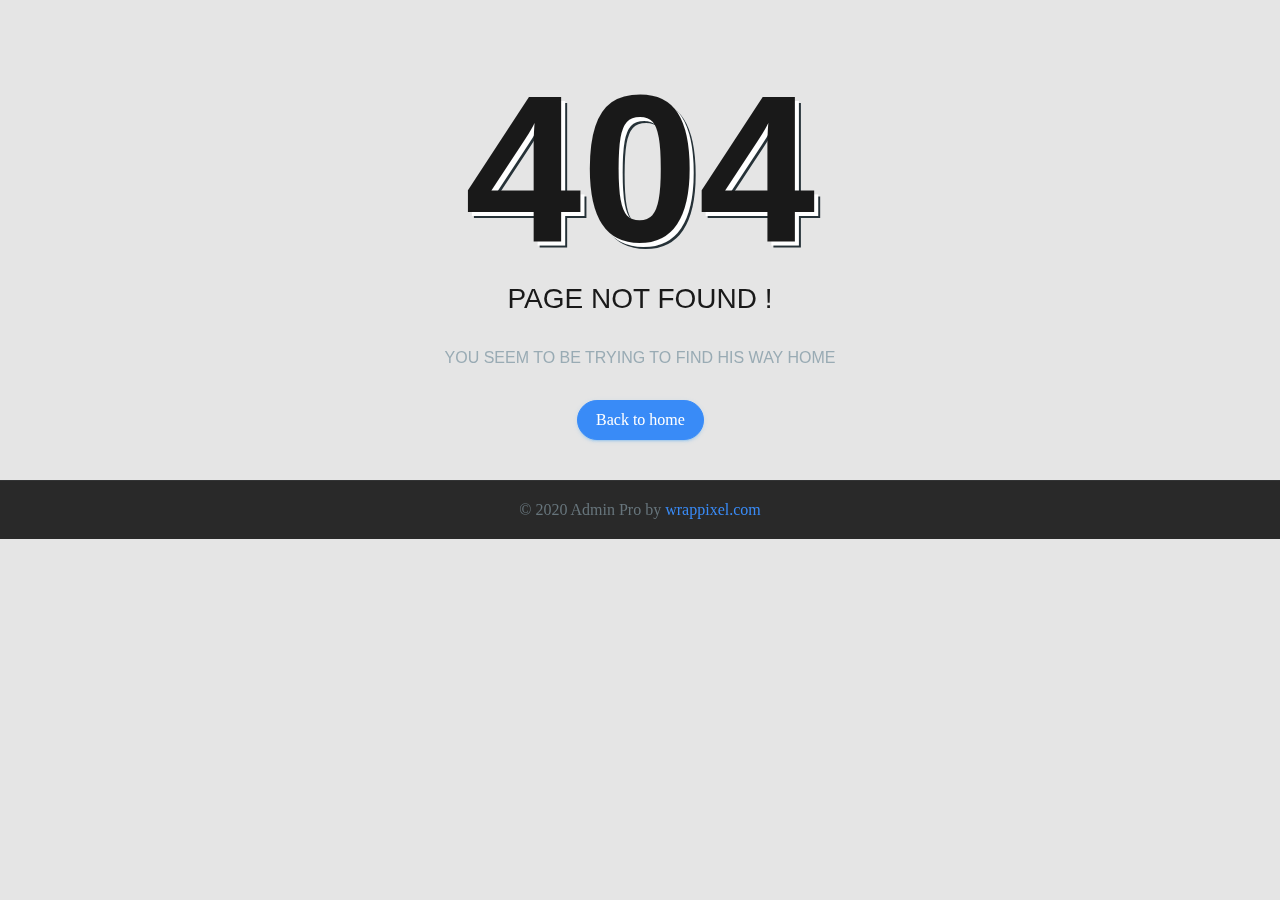
<file: pages-error-404.html>
<!DOCTYPE html>
<html lang="en">

<head>
    <meta charset="utf-8">
    <meta http-equiv="X-UA-Compatible" content="IE=edge">
    <!-- Tell the browser to be responsive to screen width -->
    <meta name="viewport" content="width=device-width, initial-scale=1">
    <meta name="keywords"
        content="wrappixel, admin dashboard, html css dashboard, web dashboard, bootstrap 4 admin, bootstrap 4, css3 dashboard, bootstrap 4 dashboard, AdminWrap lite admin bootstrap 4 dashboard, frontend, responsive bootstrap 4 admin template, Admin-Pro lite design, Admin-Pro lite dashboard bootstrap 4 dashboard template">
    <meta name="description"
        content="Admin-Pro Lite is powerful and clean admin dashboard template, inpired from Bootstrap Framework">
    <meta name="robots" content="noindex,nofollow">
    <title>Admin-Pro Lite Template by WrapPixel</title>
    <link rel="canonical" href="https://www.wrappixel.com/templates/adminpro-lite/" />
    <!-- Favicon icon -->
    <link rel="icon" type="image/png" sizes="16x16" href="../assets/images/favicon.png">
    <!-- Bootstrap Core CSS -->
    <link href="../assets/plugins/bootstrap/css/bootstrap.min.css" rel="stylesheet">
    <!-- Custom CSS -->
    <link href="css/style.css" rel="stylesheet">
    <!-- page css -->
    <link href="css/pages/error-pages.css" rel="stylesheet">
    <!-- You can change the theme colors from here -->
    <link href="css/colors/default-dark.css" id="theme" rel="stylesheet">
    <!-- HTML5 Shim and Respond.js IE8 support of HTML5 elements and media queries -->
    <!-- WARNING: Respond.js doesn't work if you view the page via file:// -->
    <!--[if lt IE 9]>
    <script src="https://oss.maxcdn.com/libs/html5shiv/3.7.0/html5shiv.js"></script>
    <script src="https://oss.maxcdn.com/libs/respond.js/1.4.2/respond.min.js"></script>
<![endif]-->
</head>

<body class="fix-header card-no-border fix-sidebar">
    <!-- ============================================================== -->
    <!-- Main wrapper - style you can find in pages.scss -->
    <!-- ============================================================== -->
    <section id="wrapper" class="error-page">
        <div class="error-box">
            <div class="error-body text-center">
                <h1>404</h1>
                <h3 class="text-uppercase">Page Not Found !</h3>
                <p class="text-muted m-t-30 m-b-30">YOU SEEM TO BE TRYING TO FIND HIS WAY HOME</p>
                <a href="index.html" class="btn btn-info btn-rounded waves-effect waves-light m-b-40">Back to home</a>
            </div>
            <footer class="footer text-center"> © 2020 Admin Pro by <a
                    href="https://www.wrappixel.com/">wrappixel.com</a> </footer>
        </div>
    </section>
    <!-- ============================================================== -->
    <!-- End Wrapper -->
    <!-- ============================================================== -->
    <!-- ============================================================== -->
    <!-- All Jquery -->
    <!-- ============================================================== -->
    <script src="../assets/plugins/jquery/jquery.min.js"></script>
    <!-- Bootstrap tether Core JavaScript -->
    <script src="../assets/plugins/bootstrap/js/popper.min.js"></script>
    <script src="../assets/plugins/bootstrap/js/bootstrap.min.js"></script>
    <!--Wave Effects -->
    <script src="js/waves.js"></script>
</body>

</html>
</file>
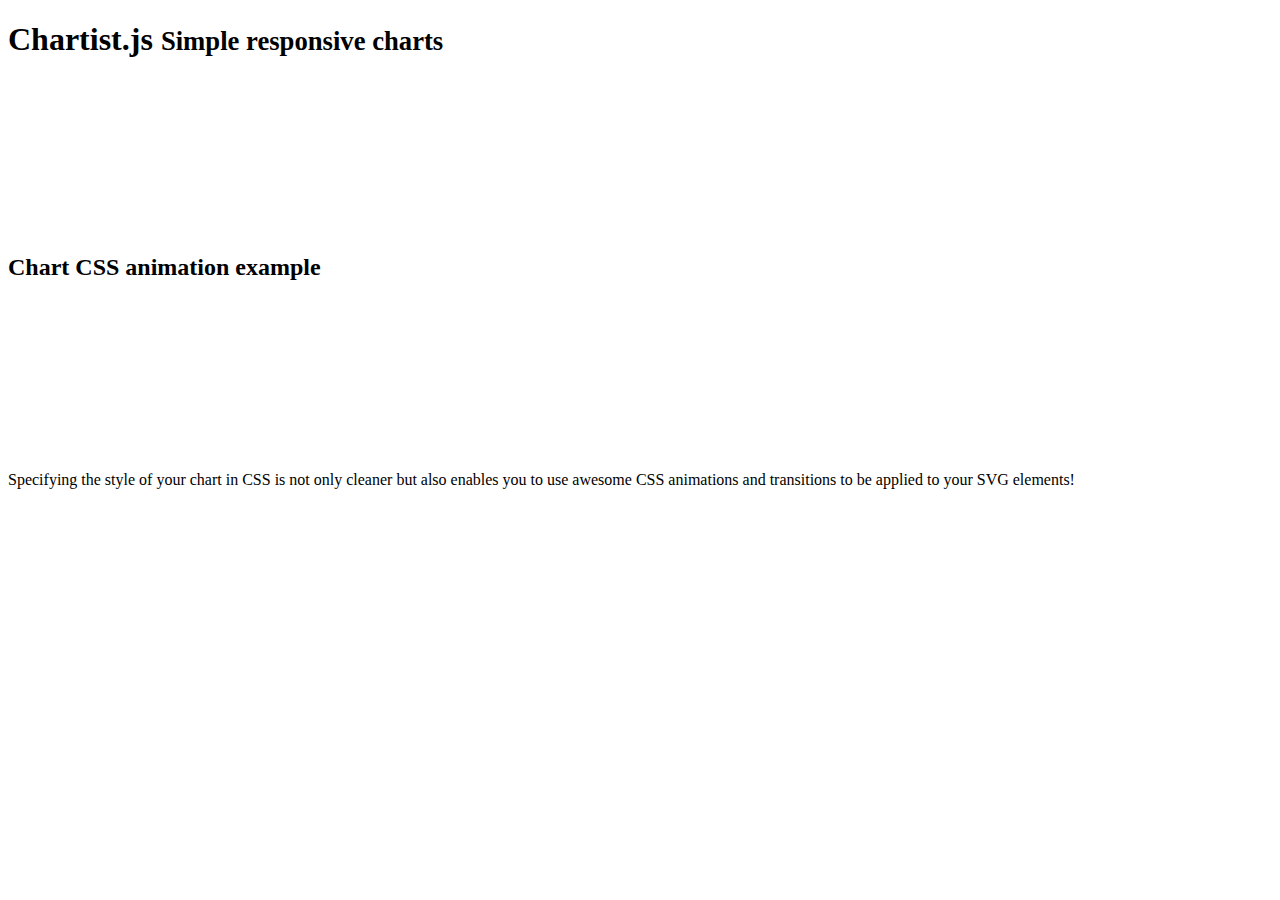
<file: assets/plugins/chartist-plugin-tooltip-master/test/runner.html>
<!doctype html>
<html lang="en">
<head>
  <title>End2end Test Runner</title>
</head>
<body>
<header class="page-header">
  <h1>Chartist.js
    <small> Simple responsive charts</small>
  </h1>
  <div class="limiter">
    <figure>
      <svg id="chartist-guy"></svg>
    </figure>
  </div>
</header>

<article class="main" role="main">
  <section class="documentation-section">
    <header>
      <h2>Chart CSS animation example</h2>
    </header>
    <div class="content">
      <div class="chart-container">
        <svg id="chart"></svg>
      </div>
    </div>
    <aside class="side-notes">
      <p>Specifying the style of your chart in CSS is not only cleaner but also enables you to use awesome CSS
        animations
        and transitions to be applied to your SVG elements!</p>
    </aside>
  </section>
</article>
</body>
</html>
</file>
<file: css/style.css>
/*
Template Name: Admin Pro Admin
Author: Wrappixel
Email: niravjoshi87@gmail.com
File: scss
*/
/**
 * Table Of Content
 *
 * 	1. Globals
 *	2. Headers
 *	3. Navigations
 *	4. Banners
 *	5. Footers
 *	6. app
 *	7. Widgets
 *	8. Custom Templates
 */
/*
Template Name: Admin Pro Admin
Author: Wrappixel
Email: niravjoshi87@gmail.com
File: scss
*/
/*Theme Colors*/
/*bootstrap Color*/
/*Light colors*/
/*Normal Color*/
/*Extra Variable*/
/*
Template Name: Admin Pro Admin
Author: Wrappixel
Email: niravjoshi87@gmail.com
File: scss
*/
/**
 * Table Of Content
 *
 *  1. Globals
 *  2. Headers
 *  3. Navigations
 *  4. Banners
 *  5. Footers
 *  6. Posts
 *  7. Widgets
 *  8. Custom Templates
 */
 @import url("https://fonts.googleapis.com/css?family=Montserrat:300,400,500,600,700");
 /******************* 
 Global Styles 
 *******************/
 @import url(../scss/icons/font-awesome/css/font-awesome.min.css);
 @import url(../scss/icons/simple-line-icons/css/simple-line-icons.css);
 @import url(../scss/icons/linea-icons/linea.css);
 @import url(../scss/icons/themify-icons/themify-icons.css);
 @import url(../scss/icons/material-design-iconic-font/css/materialdesignicons.min.css);
 @import url(../css/spinners.css);
 @import url(../css/animate.css);
 * {
   outline: none; }
 
 body {
   background: #E5E5E5;
   font-family: 'Inter';
   font-style: normal;
   margin: 0;
   overflow-x: hidden;
   color: #67757c;
  }
 
 /* html {
   position: relative;
   min-height: 100%;
   background: #E5E5E5;
   -webkit-font-smoothing: antialiased;
   -moz-osx-font-smoothing: grayscale; } */
 
 a:hover,
 a:focus {
   text-decoration: none !important; }
 
 a.link {
   color: #455a64; }
   a.link:hover, a.link:focus {
     color: #398bf7; }
 
 .img-responsive {
   width: 100%;
   height: auto;
   display: inline-block; }
 
 .img-rounded {
   border-radius: 4px; }
 
 html body .mdi:before,
 html body .mdi-set {
   line-height: initial; }
 
 /*******************
 Headings
 *******************/
 h1,
 h2,
 h3,
 h4,
 h5,
 h6 ,p{
   color: #191919 !important;
   font-family: "Inter", sans-serif;
   }
 
 .display-5 {
   font-size: 3rem; }
 
 .display-6 {
   font-size: 36px; }
 
 .box {
   border-radius: 4px;
   padding: 10px; }
 
 html body .dl {
   display: inline-block; }
 
 html body .db {
   display: block; }
 
 .no-wrap td,
 .no-wrap th {
   white-space: nowrap; }
 
 /*******************
 Blockquote
 *******************/
 html body blockquote {
   border: 1px solid rgba(120, 130, 140, 0.13);
   padding: 15px; }
 
 .clear {
   clear: both; }
 
 ol li {
   margin: 5px 0; }
 
 /*******************
 Paddings
 *******************/
 html body .p-0 {
   padding: 0px; }
 
 html body .p-10 {
   padding: 10px; }
 
 html body .p-20 {
   padding: 20px; }
 
 html body .p-30 {
   padding: 30px; }
 
 html body .p-l-0 {
   padding-left: 0px; }
 
 html body .p-l-10 {
   padding-left: 10px; }
 
 html body .p-l-20 {
   padding-left: 20px; }
 
 html body .p-r-0 {
   padding-right: 0px; }
 
 html body .p-r-10 {
   padding-right: 10px; }
 
 html body .p-r-20 {
   padding-right: 20px; }
 
 html body .p-r-30 {
   padding-right: 30px; }
 
 html body .p-r-40 {
   padding-right: 40px; }
 
 html body .p-t-0 {
   padding-top: 0px; }
 
 html body .p-t-10 {
   padding-top: 10px; }
 
 html body .p-t-20 {
   padding-top: 20px; }
 
 html body .p-t-30 {
   padding-top: 30px; }
 
 html body .p-b-0 {
   padding-bottom: 0px; }
 
 html body .p-b-5 {
   padding-bottom: 5px; }
 
 html body .p-b-10 {
   padding-bottom: 10px; }
 
 html body .p-b-20 {
   padding-bottom: 20px; }
 
 html body .p-b-30 {
   padding-bottom: 30px; }
 
 html body .p-b-40 {
   padding-bottom: 40px; }
 
 /*******************
 Margin
 *******************/
 html body .m-0 {
   margin: 0px; }
 
 html body .m-l-5 {
   margin-left: 5px; }
 
 html body .m-l-10 {
   margin-left: 10px; }
 
 html body .m-l-15 {
   margin-left: 15px; }
 
 html body .m-l-20 {
   margin-left: 20px; }
 
 html body .m-l-30 {
   margin-left: 30px; }
 
 html body .m-l-40 {
   margin-left: 40px; }
 
 html body .m-r-5 {
   margin-right: 5px; }
 
 html body .m-r-10 {
   margin-right: 10px; }
 
 html body .m-r-15 {
   margin-right: 15px; }
 
 html body .m-r-20 {
   margin-right: 20px; }
 
 html body .m-r-30 {
   margin-right: 30px; }
 
 html body .m-r-40 {
   margin-right: 40px; }
 
 html body .m-t-0 {
   margin-top: 0px; }
 
 html body .m-t-5 {
   margin-top: 5px; }
 
 html body .m-t-10 {
   margin-top: 10px; }
 
 html body .m-t-15 {
   margin-top: 15px; }
 
 html body .m-t-20 {
   margin-top: 20px; }
 
 html body .m-t-30 {
   margin-top: 30px; }
 
 html body .m-t-40 {
   margin-top: 40px; }
 
 html body .m-b-0 {
   margin-bottom: 0px; }
 
 html body .m-b-5 {
   margin-bottom: 5px; }
 
 html body .m-b-10 {
   margin-bottom: 10px; }
 
 html body .m-b-15 {
   margin-bottom: 15px; }
 
 html body .m-b-20 {
   margin-bottom: 20px; }
 
 html body .m-b-30 {
   margin-bottom: 30px; }
 
 html body .m-b-40 {
   margin-bottom: 40px; }
 
 /*******************
 vertical alignment
 *******************/
 html body .vt {
   vertical-align: top; }
 
 html body .vm {
   vertical-align: middle; }
 
 html body .vb {
   vertical-align: bottom; }
 
 /*******************
 Opacity
 *******************/
 .op-5 {
   opacity: 0.5; }
 
 .op-3 {
   opacity: 0.3; }
 
 /*******************
 font weight
 *******************/
 html body .font-bold {
   font-weight: 700; }
 
 html body .font-normal {
   font-weight: normal; }
 
 html body .font-light {
   font-weight: 300; }
 
 html body .font-medium {
   font-weight: 500; }
 
 html body .font-16 {
   font-size: 16px; }
 
 html body .font-14 {
   font-size: 14px; }
 
 html body .font-10 {
   font-size: 10px; }
 
 html body .font-18 {
   font-size: 18px; }
 
 html body .font-20 {
   font-size: 20px; }
 
 /*******************
 Border
 *******************/
 html body .b-0 {
   border: none !important; }
 
 html body .b-r {
   border-right: 1px solid rgba(120, 130, 140, 0.13); }
 
 html body .b-l {
   border-left: 1px solid rgba(120, 130, 140, 0.13); }
 
 html body .b-b {
   border-bottom: 1px solid rgba(120, 130, 140, 0.13); }
 
 html body .b-t {
   border-top: 1px solid rgba(120, 130, 140, 0.13); }
 
 html body .b-all {
   border: 1px solid rgba(120, 130, 140, 0.13) !important; }
 
 /*******************
 Thumb size
 *******************/
 .thumb-sm {
   height: 32px;
   width: 32px; }
 
 .thumb-md {
   height: 48px;
   width: 48px; }
 
 .thumb-lg {
   height: 88px;
   width: 88px; }
 
 .hide {
   display: none; }
 
 .img-circle {
   border-radius: 100%; }
 
 .radius {
   border-radius: 4px; }
 
 /*******************
 Text Colors
 *******************/
 .text-white {
   color: #ffffff !important; }
 
 .text-danger {
   color: #ef5350 !important; }
 
 .text-muted {
   color: #99abb4 !important; }
 
 .text-warning {
   color: #ffb22b !important; }
 
 .text-success {
   color: #06d79c !important; }
 
 .text-info {
   color: #398bf7 !important; }
 
 .text-inverse {
   color: #2f3d4a !important; }
 
 html body .text-blue {
   color: #02bec9; }
 
 html body .text-purple {
   color: #7460ee; }
 
 html body .text-primary {
   color: #745af2 !important; }
 
 html body .text-megna {
   color: #56c0d8; }
 
 html body .text-dark {
   color: #67757c; }
 
 html body .text-themecolor {
   color: #398bf7; }
 
 /*******************
 Background Colors
 *******************/
 .bg-primary {
   background-color: #745af2 !important; }
 
 .bg-success {
   background-color: #06d79c !important; }
 
 .bg-info {
   background-color: #398bf7 !important; }
 
 .bg-warning {
   background-color: #ffb22b !important; }
 
 .bg-danger {
   background-color: #ef5350 !important; }
 
 html body .bg-megna {
   background-color: #56c0d8; }
 
 html body .bg-theme {
   background-color: #398bf7; }
 
 html body .bg-inverse {
   background-color: #2f3d4a; }
 
 html body .bg-purple {
   background-color: #7460ee; }
 
 html body .bg-light-part {
   background-color: rgba(0, 0, 0, 0.02); }
 
 html body .bg-light-primary {
   background-color: #f1effd; }
 
 html body .bg-light-success {
   background-color: #e8fdeb; }
 
 html body .bg-light-info {
   background-color: #cfecfe; }
 
 html body .bg-light-extra {
   background-color: #ebf3f5; }
 
 html body .bg-light-warning {
   background-color: #fff8ec; }
 
 html body .bg-light-danger {
   background-color: #f9e7eb; }
 
 html body .bg-light-inverse {
   background-color: #f6f6f6; }
 
 html body .bg-light {
   background-color: #e9edf2; }
 
 html body .bg-white {
   background-color: #ffffff; }
 
 /*******************
 Rounds
 *******************/
 .round {
   line-height: 48px;
   color: #ffffff;
   width: 50px;
   height: 50px;
   display: inline-block;
   font-weight: 400;
   text-align: center;
   border-radius: 100%;
   background: #398bf7; }
   .round img {
     border-radius: 100%; }
 
 .round-lg {
   line-height: 65px;
   width: 60px;
   height: 60px;
   font-size: 30px; }
 
 .round.round-info {
   background: #398bf7; }
 
 .round.round-warning {
   background: #ffb22b; }
 
 .round.round-danger {
   background: #ef5350; }
 
 .round.round-success {
   background: #06d79c; }
 
 .round.round-primary {
   background: #745af2; }
 
 /*******************
 Labels
 *******************/
 .label {
   padding: 3px 10px;
   line-height: 13px;
   color: #ffffff;
   font-weight: 400;
   border-radius: 4px;
   font-size: 75%; }
 
 .label-rounded {
   border-radius: 60px; }
 
 .label-custom {
   background-color: #56c0d8; }
 
 .label-success {
   background-color: #06d79c; }
 
 .label-info {
   background-color: #398bf7; }
 
 .label-warning {
   background-color: #ffb22b; }
 
 .label-danger {
   background-color: #ef5350; }
 
 .label-megna {
   background-color: #56c0d8; }
 
 .label-primary {
   background-color: #745af2; }
 
 .label-purple {
   background-color: #7460ee; }
 
 .label-red {
   background-color: #fb3a3a; }
 
 .label-inverse {
   background-color: #2f3d4a; }
 
 .label-default {
   background-color: #e9edf2; }
 
 .label-white {
   background-color: #ffffff; }
 
 .label-light-success {
   background-color: #e8fdeb;
   color: #06d79c; }
 
 .label-light-info {
   background-color: #cfecfe;
   color: #398bf7; }
 
 .label-light-warning {
   background-color: #fff8ec;
   color: #ffb22b; }
 
 .label-light-danger {
   background-color: #f9e7eb;
   color: #ef5350; }
 
 .label-light-megna {
   background-color: #e0f2f4;
   color: #56c0d8; }
 
 .label-light-primary {
   background-color: #f1effd;
   color: #745af2; }
 
 .label-light-inverse {
   background-color: #f6f6f6;
   color: #2f3d4a; }
 
 /*******************
  Badge
 ******************/
 .badge {
   font-weight: 400; }
 
 .badge-xs {
   font-size: 9px; }
 
 .badge-xs,
 .badge-sm {
   -webkit-transform: translate(0, -2px);
   -ms-transform: translate(0, -2px);
   -o-transform: translate(0, -2px);
   transform: translate(0, -2px); }
 
 .badge-success {
   background-color: #06d79c; }
 
 .badge-info {
   background-color: #398bf7; }
 
 .badge-primary {
   background-color: #745af2; }
 
 .badge-warning {
   background-color: #ffb22b;
   color: #ffffff; }
 
 .badge-danger {
   background-color: #ef5350; }
 
 .badge-purple {
   background-color: #7460ee; }
 
 .badge-red {
   background-color: #fb3a3a; }
 
 .badge-inverse {
   background-color: #2f3d4a; }
 
 /*******************
 List-style-none
 ******************/
 ul.list-style-none {
   margin: 0px;
   padding: 0px; }
   ul.list-style-none li {
     list-style: none; }
     ul.list-style-none li a {
       color: #67757c;
       padding: 8px 0px;
       display: block;
       text-decoration: none; }
       ul.list-style-none li a:hover {
         color: #398bf7; }
 
 /*******************
 dropdown-item
 ******************/
 .dropdown-item {
   padding: 8px 1rem;
   color: #67757c; }
 
 /*******************
 Layouts
 ******************/
 .card-no-border .card {
  
   border: 0px;
   border-radius: 0px;
   -webkit-box-shadow: none;
   box-shadow: none;
  overflow: hidden;
 }
 
 .card-no-border .shadow-none {
   -webkit-box-shadow: none;
   box-shadow: none; }
 
 .card-outline-danger,
 .card-outline-info,
 .card-outline-warning,
 .card-outline-success,
 .card-outline-primary {
   background: #ffffff; }
 
 .card-fullscreen {
   position: fixed;
   top: 0px;
   left: 0px;
   width: 100%;
   height: 100%;
   z-index: 9999;
   overflow: auto; }
 
 /*******************/
 /*single column*/
 /*******************/
 .single-column .left-sidebar {
   display: none; }
 
 .single-column .page-wrapper {
   margin-left: 0px; }
 
 .fix-width {
   width: 100%;
   max-width: 1170px;
   margin: 0 auto; }
 
 /*
 Template Name: Admin Pro Admin
 Author: Wrappixel
 Email: niravjoshi87@gmail.com
 File: scss
 */
 /*******************
 Main sidebar
 ******************/
 
 .fix-sidebar .left-sidebar {
   position: fixed; }
 
 /*******************
 use profile section
 ******************/
 .sidebar-nav .user-profile > a img {
   width: 30px;
   border-radius: 100%;
   margin-right: 10px; }
 
 .sidebar-nav .user-profile > ul {
   padding-left: 40px; }
 
 /*******************
 sidebar navigation
 ******************/
 .scroll-sidebar {
   height: calc(100% - 70px); }
   .scroll-sidebar.ps .ps__scrollbar-y-rail {
     left: 2px;
     right: auto;
     background: none;
     width: 6px;
     /* If using `left`, there shouldn't be a `right`. */ }
 
 .collapse.in {
   display: block; }
    
  
 
   .sidebar-nav ul {
     margin: 0px;
     padding: 0px; }
     .sidebar-nav ul li {
       list-style: none; }
       .sidebar-nav ul li a {
         /* color: #757575; */
         padding: 8px 35px 8px 15px;
         display: block;
         font-size: 14px;
         font-weight: 500; }
         .sidebar-nav ul li a.active, .sidebar-nav ul li a:hover {
           color:  #292929; }
           .sidebar-nav ul li a.active i, .sidebar-nav ul li a:hover i {
             color:  #292929; }
         .sidebar-nav ul li a.active {
           font-weight: 500;
           /* color: #757575; */
           }
       .sidebar-nav ul li ul {
         padding-left: 28px; }
         .sidebar-nav ul li ul li a {
           padding: 7px 35px 7px 15px; }
         .sidebar-nav ul li ul ul {
           padding-left: 15px; }
       .sidebar-nav ul li.nav-small-cap {
         font-size: 12px;
         margin-bottom: 0px;
         padding: 14px 14px 14px 20px;
         color: #757575;
         font-weight: 500; }
       .sidebar-nav ul li.nav-devider {
         height: 1px;
         /* background: rgba(120, 130, 140, 0.13); */
         display: block;
         margin: 15px 0; }
   .sidebar-nav > ul > li > a i {
     width: 31px;
     font-size: 24px;
     display: inline-block;
     vertical-align: middle;
     color: #757575; }
   .sidebar-nav > ul > li > a .label {
     float: right;
     margin-top: 6px; }
   .sidebar-nav > ul > li > a.active {
     font-weight: 400;
     background: transparent;
     color:#292929; }
   .sidebar-nav > ul > li {
     margin-bottom: 5px; }
     .sidebar-nav > ul > li.active > a {
       color: #292929;
       font-weight: 500; }
       .sidebar-nav > ul > li.active > a i {
         color: #292929; }
   .sidebar-nav .waves-effect {
     transition: none;
     -webkit-transition: none;
     -o-transition: none; }
 
 .sidebar-nav .has-arrow {
   position: relative; }
   .sidebar-nav .has-arrow::after {
     position: absolute;
     content: '';
     width: 7px;
     height: 7px;
     border-width: 1px 0 0 1px;
     border-style: solid;
     right: 1em;
     -webkit-transform: rotate(135deg) translate(0, -50%);
     -ms-transform: rotate(135deg) translate(0, -50%);
     -o-transform: rotate(135deg) translate(0, -50%);
     transform: rotate(135deg) translate(0, -50%);
     -webkit-transform-origin: top;
     -ms-transform-origin: top;
     -o-transform-origin: top;
     transform-origin: top;
     top: 47%;
     -webkit-transition: all .3s ease-out;
     -o-transition: all .3s ease-out;
     transition: all .3s ease-out; }
 
 .sidebar-nav .active > .has-arrow::after,
 .sidebar-nav li > .has-arrow.active::after,
 .sidebar-nav .has-arrow[aria-expanded="true"]::after {
   -webkit-transform: rotate(-135deg) translate(0, -50%);
   -ms-transform: rotate(-135deg) translate(0, -50%);
   -o-transform: rotate(-135deg) translate(0, -50%);
   top: 45%;
   width: 7px;
   transform: rotate(-135deg) translate(0, -50%); }
 
 /****************
 When click on sidebar toggler and also for tablet
 *****************/
 @media (min-width: 768px) {
   .mini-sidebar .sidebar-nav #sidebarnav li {
     position: relative; }
   .mini-sidebar .sidebar-nav #sidebarnav > li > ul {
     position: absolute;
     left: 70px;
     top: 46px;
     width: 220px;
     padding-bottom: 10px;
     z-index: 1001;
     background: #edf0f5;
     display: none;
     padding-left: 1px; }
   .mini-sidebar .user-profile .profile-img {
     width: 45px; }
     .mini-sidebar .user-profile .profile-img .setpos {
       top: -35px; }
   .mini-sidebar.fix-sidebar .left-sidebar {
     position: fixed; }
   .mini-sidebar .sidebar-nav #sidebarnav > li:hover > ul {
     height: auto !important;
     overflow: auto; }
   .mini-sidebar .sidebar-nav #sidebarnav > li:hover > ul,
   .mini-sidebar .sidebar-nav #sidebarnav > li:hover > ul.collapse {
     display: block; }
   .mini-sidebar .sidebar-nav #sidebarnav > li > a.has-arrow:after {
     display: none; }
   .mini-sidebar .left-sidebar {
     width: 70px; }
   .mini-sidebar .sidebar-nav #sidebarnav .user-profile > a {
     padding: 12px 20px; }
   .mini-sidebar .scroll-sidebar {
     padding-bottom: 0px;
     position: absolute; }
   .mini-sidebar .hide-menu,
   .mini-sidebar .nav-small-cap,
   .mini-sidebar .sidebar-footer,
   .mini-sidebar .user-profile .profile-text,
   .mini-sidebar > .label {
     display: none; }
   .mini-sidebar .nav-devider {
     width: 70px; }
   .mini-sidebar .sidebar-nav {
     background: transparent; }
   .mini-sidebar .sidebar-nav #sidebarnav > li > a {
     padding: 12px 24px;
     width: 70px; }
   .mini-sidebar .sidebar-nav #sidebarnav > li:hover > a {
     width: 290px;
     background: #edf0f5; }
     .mini-sidebar .sidebar-nav #sidebarnav > li:hover > a .hide-menu {
       display: inline; }
     .mini-sidebar .sidebar-nav #sidebarnav > li:hover > a .label {
       display: none; } }
 
 @media (max-width: 767px) {
   .mini-sidebar .left-sidebar {
     position: fixed; }
   .mini-sidebar .left-sidebar,
   .mini-sidebar .sidebar-footer {
     left: -240px; }
   .mini-sidebar.show-sidebar .left-sidebar,
   .mini-sidebar.show-sidebar .sidebar-footer {
     left: 0px; } }
 
 /*
 Template Name: Admin pro Admin
 Author: Wrappixel
 Email: niravjoshi87@gmail.com
 File: scss
 */
 /*
 Template Name: Admin Pro Admin
 Author: Wrappixel
 Email: niravjoshi87@gmail.com
 File: scss
 */
 /*Theme Colors*/
 /*bootstrap Color*/
 /*Light colors*/
 /*Normal Color*/
 /*Extra Variable*/
 /*============================================================== 
  For all pages 
  ============================================================== */
 #main-wrapper {
   /* background-color: #292929 !important; */
   width: 100%;
   height: 100% !important;
   bottom: 0%;
   overflow: hidden; }
 
 .boxed #main-wrapper {
   width: 100%;
   max-width: 1300px;
   margin: 0 auto;
   -webkit-box-shadow: 0 0 60px rgba(0, 0, 0, 0.1);
   box-shadow: 0 0 60px rgba(0, 0, 0, 0.1); }
   .boxed #main-wrapper .sidebar-footer {
     position: absolute; }
   .boxed #main-wrapper .topbar {
     max-width: 1300px; }
   .boxed #main-wrapper .footer {
     display: none; }
 
 .page-wrapper {
   border-bottom-width: 0% !important;
   background-color: #f3f2ef !important;
   padding-bottom: 0%;
   }
 
 .container-fluid {
   margin-left: 240px;
   background-color: #f3f2ef !important;
   height: 100%;
   /* color: #292929 !important; */
   /* padding-left:11px !important; */
   /* border-bottom-width: 0% !important; */
   /* padding: 20px 20px 20px 20px !important; */
    }
 
 .card {
   margin-bottom: 30px; }
   .card .card-subtitle {
     font-weight: 300;
     margin-bottom: 15px;
     color: #99abb4; }
   .card .card-title {
     position: relative; }
 
 /*******************
  Topbar
 *******************/
 .fix-header .topbar {
   position: fixed;
   width: 100%;
   -webkit-box-shadow: 0 1px 5px rgba(0, 0, 0, 0.05);
   box-shadow: 0 1px 5px rgba(0, 0, 0, 0.05); }
 
 /* .fix-header .page-wrapper {
   padding-top: 70px; } */
 
 .fix-header .right-side-panel {
   top: 70px;
   height: calc(100% - 70px); }
 
 .topbar {
   position: relative;
   z-index: 50; }
   .topbar .navbar-collapse {
     padding: 0 10px; }
   .topbar .top-navbar {
     min-height: 70px;
     padding: 0px; }
     .topbar .top-navbar .dropdown-toggle::after {
       display: none; }
     .topbar .top-navbar .navbar-header {
       line-height: 55px;
       padding-left: 10px; }
       .topbar .top-navbar .navbar-header .navbar-brand {
         margin-right: 0px;
         padding-bottom: 0px;
         padding-top: 0px; }
         .topbar .top-navbar .navbar-header .navbar-brand .light-logo {
           display: none; }
         .topbar .top-navbar .navbar-header .navbar-brand b {
           line-height: 70px;
           display: inline-block; }
     .topbar .top-navbar .navbar-nav > .nav-item > .nav-link {
       padding-left: 15px;
       padding-right: 15px;
       font-size: 17px;
       line-height: 54px; }
     .topbar .top-navbar .navbar-nav > .nav-item > span {
       line-height: 65px;
       font-size: 24px;
       font-weight: 500;
       color: #ffffff;
       padding: 0 10px; }
     .topbar .top-navbar .navbar-nav > .nav-item.show {
       background: rgba(0, 0, 0, 0.05); }
   .topbar .profile-pic {
     width: 30px;
     border-radius: 100%; }
   .topbar .dropdown-menu {
     box-shadow: 0 3px 12px rgba(0, 0, 0, 0.05);
     -webkit-box-shadow: 0 3px 12px rgba(0, 0, 0, 0.05);
     -moz-box-shadow: 0 3px 12px rgba(0, 0, 0, 0.05);
     border-color: rgba(120, 130, 140, 0.13); }
     .topbar .dropdown-menu .dropdown-item {
       padding: 7px 1.5rem; }
   .topbar ul.dropdown-user {
     padding: 0px;
     min-width: 270px; }
     .topbar ul.dropdown-user li {
       list-style: none;
       padding: 0px;
       margin: 0px; }
       .topbar ul.dropdown-user li.divider {
         height: 1px;
         margin: 9px 0;
         overflow: hidden;
         background-color: rgba(120, 130, 140, 0.13); }
       .topbar ul.dropdown-user li .dw-user-box {
         padding: 10px 15px; }
         .topbar ul.dropdown-user li .dw-user-box .u-img {
           width: 70px;
           display: inline-block;
           vertical-align: top; }
           .topbar ul.dropdown-user li .dw-user-box .u-img img {
             width: 100%;
             border-radius: 5px; }
         .topbar ul.dropdown-user li .dw-user-box .u-text {
           display: inline-block;
           padding-left: 10px; }
           .topbar ul.dropdown-user li .dw-user-box .u-text h4 {
             margin: 0px;
             font-size: 15px; }
           .topbar ul.dropdown-user li .dw-user-box .u-text p {
             margin-bottom: 2px;
             font-size: 12px; }
           .topbar ul.dropdown-user li .dw-user-box .u-text .btn {
             color: #ffffff;
             padding: 5px 10px;
             display: inline-block; }
             .topbar ul.dropdown-user li .dw-user-box .u-text .btn:hover {
               background: #e6294b; }
       .topbar ul.dropdown-user li a {
         padding: 9px 15px;
         display: block;
         color: #67757c; }
         .topbar ul.dropdown-user li a:hover {
           background: #e9edf2;
           color: #398bf7;
           text-decoration: none; }
 
 .search-box .app-search {
   position: absolute;
   margin: 0px;
   display: block;
   z-index: 110;
   width: 100%;
   top: -1px;
   -webkit-box-shadow: 2px 0px 10px rgba(0, 0, 0, 0.2);
   box-shadow: 2px 0px 10px rgba(0, 0, 0, 0.2);
   display: none;
   left: 0px; }
   .search-box .app-search input {
     width: 100.5%;
     padding: 35px;
     border-radius: 0px;
     font-size: 17px;
     -webkit-transition: 0.5s ease-in;
     -o-transition: 0.5s ease-in;
     transition: 0.5s ease-in; }
     .search-box .app-search input:focus {
       border-color: #ffffff; }
   .search-box .app-search .srh-btn {
     position: absolute;
     top: 23px;
     cursor: pointer;
     background: #ffffff;
     width: 15px;
     height: 15px;
     right: 20px;
     font-size: 14px; }
 
 .mini-sidebar .top-navbar .navbar-header {
   width: 70px;
   text-align: center;
   -ms-flex-negative: 0;
   flex-shrink: 0;
   padding-left: 0px; }
 
 .logo-center .top-navbar .navbar-header {
   position: absolute;
   left: 0;
   right: 0;
   margin: 0 auto; }
 
 /*******************
 Notify
 *******************/
 .notify {
   position: relative;
   top: -28px;
   right: -7px; }
   .notify .heartbit {
     position: absolute;
     top: -20px;
     right: -4px;
     height: 25px;
     width: 25px;
     z-index: 10;
     border: 5px solid #ef5350;
     border-radius: 70px;
     -moz-animation: heartbit 1s ease-out;
     -moz-animation-iteration-count: infinite;
     -o-animation: heartbit 1s ease-out;
     -o-animation-iteration-count: infinite;
     -webkit-animation: heartbit 1s ease-out;
     -webkit-animation-iteration-count: infinite;
     animation-iteration-count: infinite; }
   .notify .point {
     width: 6px;
     height: 6px;
     -webkit-border-radius: 30px;
     -moz-border-radius: 30px;
     border-radius: 30px;
     background-color: #ef5350;
     position: absolute;
     right: 6px;
     top: -10px; }
 
 @-moz-keyframes heartbit {
   0% {
     -moz-transform: scale(0);
     opacity: 0.0; }
   25% {
     -moz-transform: scale(0.1);
     opacity: 0.1; }
   50% {
     -moz-transform: scale(0.5);
     opacity: 0.3; }
   75% {
     -moz-transform: scale(0.8);
     opacity: 0.5; }
   100% {
     -moz-transform: scale(1);
     opacity: 0.0; } }
 
 @-webkit-keyframes heartbit {
   0% {
     -webkit-transform: scale(0);
     opacity: 0.0; }
   25% {
     -webkit-transform: scale(0.1);
     opacity: 0.1; }
   50% {
     -webkit-transform: scale(0.5);
     opacity: 0.3; }
   75% {
     -webkit-transform: scale(0.8);
     opacity: 0.5; }
   100% {
     -webkit-transform: scale(1);
     opacity: 0.0; } }
 
 /*******************
  Horizontal-navabar
 *******************/
 .hdr-nav-bar .navbar {
   background: #ffffff;
   border-top: 1px solid rgba(120, 130, 140, 0.13);
   padding: 0 15px; }
   .hdr-nav-bar .navbar .navbar-nav > li {
     padding: 0 10px; }
     .hdr-nav-bar .navbar .navbar-nav > li > a {
       padding: 25px 5px;
       -webkit-transition: 0.2s ease-in;
       -o-transition: 0.2s ease-in;
       transition: 0.2s ease-in;
       border-bottom: 2px solid transparent; }
     .hdr-nav-bar .navbar .navbar-nav > li.active > a,
     .hdr-nav-bar .navbar .navbar-nav > li:hover > a,
     .hdr-nav-bar .navbar .navbar-nav > li > a:focus {
       border-color: #398bf7; }
   .hdr-nav-bar .navbar .navbar-nav .dropdown-toggle:after {
     display: none; }
   .hdr-nav-bar .navbar .navbar-brand {
     padding: 20px 5px; }
   .hdr-nav-bar .navbar .navbar-toggler {
     border: 0px;
     cursor: pointer; }
   .hdr-nav-bar .navbar .custom-select {
     border-radius: 60px;
     font-size: 14px;
     padding: .375rem 40px .375rem 18px; }
   .hdr-nav-bar .navbar .call-to-act {
     padding: 15px 0; }
 
 /*******************
  Breadcrumb and page title
 *******************/
 
   .page-titles h3 {
     margin-bottom: 0px;
     margin-top: 0px; }
   .page-titles .breadcrumb {
     padding: 0px;
     margin-bottom: 0px;
     background: transparent;
     font-size: 14px; }
     .page-titles .breadcrumb li {
       margin-top: 0px;
       margin-bottom: 0px; }
     .page-titles .breadcrumb .breadcrumb-item + .breadcrumb-item::before {
       content: "\e649";
       font-family: themify;
       color: #a6b7bf;
       font-size: 11px; }
     .page-titles .breadcrumb .breadcrumb-item.active {
       color: #99abb4; }
 
 .p-relative {
   position: relative; }
 
 .lstick {
   width: 2px;
   background: #398bf7;
   height: 30px;
   margin-left: -20px;
   margin-right: 18px;
   display: inline-block;
   vertical-align: middle; }
 
 /*******************
  Right side toggle
 *******************/
 @-webkit-keyframes rotate {
   from {
     -webkit-transform: rotate(0deg); }
   to {
     -webkit-transform: rotate(360deg); } }
 
 @-moz-keyframes rotate {
   from {
     -moz-transform: rotate(0deg); }
   to {
     -moz-transform: rotate(360deg); } }
 
 @keyframes rotate {
   from {
     -webkit-transform: rotate(0deg);
     transform: rotate(0deg); }
   to {
     -webkit-transform: rotate(360deg);
     transform: rotate(360deg); } }
 
 .right-side-toggle {
   position: relative; }
 
 .right-side-toggle i {
   -webkit-transition-property: -webkit-transform;
   -webkit-transition-duration: 1s;
   -moz-transition-property: -moz-transform;
   -moz-transition-duration: 1s;
   transition-property: -webkit-transform;
   -o-transition-property: transform;
   transition-property: transform;
   transition-property: transform, -webkit-transform;
   -o-transition-duration: 1s;
   transition-duration: 1s;
   -webkit-animation-name: rotate;
   -webkit-animation-duration: 2s;
   -webkit-animation-iteration-count: infinite;
   -webkit-animation-timing-function: linear;
   -moz-animation-name: rotate;
   -moz-animation-duration: 2s;
   -moz-animation-iteration-count: infinite;
   -moz-animation-timing-function: linear;
   animation-name: rotate;
   animation-duration: 2s;
   animation-iteration-count: infinite;
   animation-timing-function: linear;
   position: absolute;
   top: 18px;
   left: 18px; }
 
 .right-sidebar {
   position: fixed;
   right: -240px;
   width: 240px;
   display: none;
   z-index: 1100;
   background: #ffffff;
   top: 0px;
   padding-bottom: 20px;
   height: 100%;
   -webkit-box-shadow: 5px 1px 40px rgba(0, 0, 0, 0.1);
   box-shadow: 5px 1px 40px rgba(0, 0, 0, 0.1);
   -webkit-transition: all 0.3s ease;
   -o-transition: all 0.3s ease;
   transition: all 0.3s ease; }
   .right-sidebar .rpanel-title {
     display: block;
     padding: 24px 20px;
     color: #ffffff;
     text-transform: uppercase;
     font-size: 15px;
     background: #398bf7; }
     .right-sidebar .rpanel-title span {
       float: right;
       cursor: pointer;
       font-size: 11px; }
       .right-sidebar .rpanel-title span:hover {
         color: #ffffff; }
   .right-sidebar .r-panel-body {
     padding: 20px; }
     .right-sidebar .r-panel-body ul {
       margin: 0px;
       padding: 0px; }
       .right-sidebar .r-panel-body ul li {
         list-style: none;
         padding: 5px 0; }
 
 .shw-rside {
   right: 0px;
   width: 240px;
   display: block; }
 
 .chatonline img {
   margin-right: 10px;
   float: left;
   width: 30px; }
 
 .chatonline li a {
   padding: 13px 0;
   float: left;
   width: 100%; }
   .chatonline li a span {
     color: #67757c; }
     .chatonline li a span small {
       display: block;
       font-size: 10px; }
 
 /*******************
  Right side toggle
 *******************/
 ul#themecolors {
   display: block; }
   ul#themecolors li {
     display: inline-block; }
     ul#themecolors li:first-child {
       display: block; }
     ul#themecolors li a {
       width: 50px;
       height: 50px;
       display: inline-block;
       margin: 5px;
       color: transparent;
       position: relative; }
       ul#themecolors li a.working:before {
         content: "\f00c";
         font-family: "FontAwesome";
         font-size: 18px;
         line-height: 50px;
         width: 50px;
         height: 50px;
         position: absolute;
         top: 0;
         left: 0;
         color: #ffffff;
         text-align: center; }
 
 .default-theme {
   background: #99abb4; }
 
 .green-theme {
   background: #06d79c; }
 
 .yellow-theme {
   background: #ffb22b; }
 
 .red-theme {
   background: #ef5350; }
 
 .blue-theme {
   background: #398bf7; }
 
 .purple-theme {
   background: #7460ee; }
 
 .megna-theme {
   background: #56c0d8; }
 
 .default-dark-theme {
   background: #263238;
   /* Old browsers */
   background: -moz-linear-gradient(left, #263238 0%, #263238 23%, #99abb4 23%, #99abb4 99%);
   /* FF3.6-15 */
   background: -webkit-linear-gradient(left, #263238 0%, #263238 23%, #99abb4 23%, #99abb4 99%);
   /* Chrome10-25,Safari5.1-6 */
   background: -webkit-gradient(linear, left top, right top, from(#263238), color-stop(23%, #263238), color-stop(23%, #99abb4), color-stop(99%, #99abb4));
   background: -o-linear-gradient(left, #263238 0%, #263238 23%, #99abb4 23%, #99abb4 99%);
   background: linear-gradient(to right, #263238 0%, #263238 23%, #99abb4 23%, #99abb4 99%); }
 
 .green-dark-theme {
   background: #263238;
   /* Old browsers */
   background: -moz-linear-gradient(left, #263238 0%, #263238 23%, #06d79c 23%, #06d79c 99%);
   /* FF3.6-15 */
   background: -webkit-linear-gradient(left, #263238 0%, #263238 23%, #00c292 23%, #06d79c 99%);
   /* Chrome10-25,Safari5.1-6 */
   background: -webkit-gradient(linear, left top, right top, from(#263238), color-stop(23%, #263238), color-stop(23%, #06d79c), color-stop(99%, #06d79c));
   background: -webkit-linear-gradient(left, #263238 0%, #263238 23%, #06d79c 23%, #06d79c 99%);
   background: -o-linear-gradient(left, #263238 0%, #263238 23%, #06d79c 23%, #06d79c 99%);
   background: linear-gradient(to right, #263238 0%, #263238 23%, #06d79c 23%, #06d79c 99%); }
 
 .yellow-dark-theme {
   background: #263238;
   /* Old browsers */
   background: -moz-linear-gradient(left, #263238 0%, #263238 23%, #ef5350 23%, #ef5350 99%);
   /* FF3.6-15 */
   background: -webkit-linear-gradient(left, #263238 0%, #263238 23%, #ef5350 23%, #ef5350 99%);
   /* Chrome10-25,Safari5.1-6 */
   background: -webkit-gradient(linear, left top, right top, from(#263238), color-stop(23%, #263238), color-stop(23%, #ef5350), color-stop(99%, #ef5350));
   background: -o-linear-gradient(left, #263238 0%, #263238 23%, #ef5350 23%, #ef5350 99%);
   background: linear-gradient(to right, #263238 0%, #263238 23%, #ef5350 23%, #ef5350 99%); }
 
 .blue-dark-theme {
   background: #263238;
   /* Old browsers */
   background: -moz-linear-gradient(left, #263238 0%, #263238 23%, #398bf7 23%, #398bf7 99%);
   /* FF3.6-15 */
   background: -webkit-linear-gradient(left, #263238 0%, #263238 23%, #398bf7 23%, #398bf7 99%);
   /* Chrome10-25,Safari5.1-6 */
   background: -webkit-gradient(linear, left top, right top, from(#263238), color-stop(23%, #263238), color-stop(23%, #398bf7), color-stop(99%, #398bf7));
   background: -o-linear-gradient(left, #263238 0%, #263238 23%, #398bf7 23%, #398bf7 99%);
   background: linear-gradient(to right, #263238 0%, #263238 23%, #398bf7 23%, #398bf7 99%); }
 
 .purple-dark-theme {
   background: #263238;
   /* Old browsers */
   background: -moz-linear-gradient(left, #263238 0%, #263238 23%, #7460ee 23%, #7460ee 99%);
   /* FF3.6-15 */
   background: -webkit-linear-gradient(left, #263238 0%, #263238 23%, #7460ee 23%, #7460ee 99%);
   /* Chrome10-25,Safari5.1-6 */
   background: -webkit-gradient(linear, left top, right top, from(#263238), color-stop(23%, #263238), color-stop(23%, #7460ee), color-stop(99%, #7460ee));
   background: -o-linear-gradient(left, #263238 0%, #263238 23%, #7460ee 23%, #7460ee 99%);
   background: linear-gradient(to right, #263238 0%, #263238 23%, #7460ee 23%, #7460ee 99%); }
 
 .megna-dark-theme {
   background: #263238;
   /* Old browsers */
   background: -moz-linear-gradient(left, #263238 0%, #263238 23%, #56c0d8 23%, #56c0d8 99%);
   /* FF3.6-15 */
   background: -webkit-linear-gradient(left, #263238 0%, #263238 23%, #56c0d8 23%, #56c0d8 99%);
   /* Chrome10-25,Safari5.1-6 */
   background: -webkit-gradient(linear, left top, right top, from(#263238), color-stop(23%, #263238), color-stop(23%, #56c0d8), color-stop(99%, #56c0d8));
   background: -o-linear-gradient(left, #263238 0%, #263238 23%, #56c0d8 23%, #56c0d8 99%);
   background: linear-gradient(to right, #263238 0%, #263238 23%, #56c0d8 23%, #56c0d8 99%); }
 
 .red-dark-theme {
   background: #263238;
   /* Old browsers */
   background: -moz-linear-gradient(left, #263238 0%, #263238 23%, #ef5350 23%, #ef5350 99%);
   /* FF3.6-15 */
   background: -webkit-linear-gradient(left, #263238 0%, #263238 23%, #ef5350 23%, #ef5350 99%);
   /* Chrome10-25,Safari5.1-6 */
   background: -webkit-gradient(linear, left top, right top, from(#263238), color-stop(23%, #263238), color-stop(23%, #ef5350), color-stop(99%, #ef5350));
   background: -o-linear-gradient(left, #263238 0%, #263238 23%, #ef5350 23%, #ef5350 99%);
   background: linear-gradient(to right, #263238 0%, #263238 23%, #ef5350 23%, #ef5350 99%); }
 
 /*******************
  Footer
 *******************/
 .footer {
   bottom: 0;
   color: #67757c;
   left: 0px;
   padding: 17px 15px;
   position: absolute;
   right: 0;
   border-top: 1px solid rgba(120, 130, 140, 0.13);
   background: #ffffff; }
 
 /*******************
  scrollbar
 *******************/
 .slimScrollBar {
   z-index: 10 !important; }
 
 /*******************
 Megamenu
 ******************/
 .mega-dropdown {
   position: static;
   width: 100%; }
   .mega-dropdown .dropdown-menu {
     width: 100%;
     padding: 30px;
     margin-top: 0px; }
   .mega-dropdown ul {
     padding: 0px; }
     .mega-dropdown ul li {
       list-style: none; }
   .mega-dropdown .carousel-item .container {
     padding: 0px; }
   .mega-dropdown .nav-accordion .card {
     margin-bottom: 1px; }
   .mega-dropdown .nav-accordion .card-header {
     background: #ffffff; }
     .mega-dropdown .nav-accordion .card-header h5 {
       margin: 0px; }
       .mega-dropdown .nav-accordion .card-header h5 a {
         text-decoration: none;
         color: #67757c; }
 
 /*******************
 Wave Effects
 *******************/
 .waves-effect {
   position: relative;
   cursor: pointer;
   display: inline-block;
   overflow: hidden;
   -webkit-user-select: none;
   -moz-user-select: none;
   -ms-user-select: none;
   user-select: none;
   -webkit-tap-highlight-color: transparent;
   vertical-align: middle;
   z-index: 1;
   will-change: opacity, transform;
   -webkit-transition: all 0.1s ease-out;
   -moz-transition: all 0.1s ease-out;
   -o-transition: all 0.1s ease-out;
   -ms-transition: all 0.1s ease-out;
   transition: all 0.1s ease-out; }
   .waves-effect .waves-ripple {
     position: absolute;
     border-radius: 50%;
     width: 20px;
     height: 20px;
     margin-top: -10px;
     margin-left: -10px;
     opacity: 0;
     
     -webkit-transition: all 0.7s ease-out;
     -moz-transition: all 0.7s ease-out;
     -o-transition: all 0.7s ease-out;
     -ms-transition: all 0.7s ease-out;
     transition: all 0.7s ease-out;
     -webkit-transition-property: -webkit-transform, opacity;
     -moz-transition-property: -moz-transform, opacity;
     -o-transition-property: -o-transform, opacity;
     -webkit-transition-property: opacity, -webkit-transform;
     transition-property: opacity, -webkit-transform;
     -o-transition-property: transform, opacity;
     transition-property: transform, opacity;
     transition-property: transform, opacity, -webkit-transform;
     -webkit-transform: scale(0);
     -moz-transform: scale(0);
     -ms-transform: scale(0);
     -o-transform: scale(0);
     transform: scale(0);
     pointer-events: none; }
 
 .waves-effect.waves-light .waves-ripple {
   background-color: rgba(255, 255, 255, 0.45); }
 
 .waves-effect.waves-red .waves-ripple {
   background-color: rgba(244, 67, 54, 0.7); }
 
 .waves-effect.waves-yellow .waves-ripple {
   background-color: rgba(255, 235, 59, 0.7); }
 
 .waves-effect.waves-orange .waves-ripple {
   background-color: rgba(255, 152, 0, 0.7); }
 
 .waves-effect.waves-purple .waves-ripple {
   background-color: rgba(156, 39, 176, 0.7); }
 
 .waves-effect.waves-green .waves-ripple {
   background-color: rgba(76, 175, 80, 0.7); }
 
 .waves-effect.waves-teal .waves-ripple {
   background-color: rgba(0, 150, 136, 0.7); }
 
 html body .waves-notransition {
   -webkit-transition: none;
   -moz-transition: none;
   -o-transition: none;
   -ms-transition: none;
   transition: none; }
 
 .waves-circle {
   -webkit-transform: translateZ(0);
   -moz-transform: translateZ(0);
   -ms-transform: translateZ(0);
   -o-transform: translateZ(0);
   transform: translateZ(0);
   text-align: center;
   width: 2.5em;
   height: 2.5em;
   line-height: 2.5em;
   border-radius: 50%;
   -webkit-mask-image: none; }
 
 .waves-input-wrapper {
   border-radius: 0.2em;
   vertical-align: bottom; }
   .waves-input-wrapper .waves-button-input {
     position: relative;
     top: 0;
     left: 0;
     z-index: 1; }
 
 .waves-block {
   display: block; }
 
 /*******************
 List inline
 *******************/
 ul.list-inline li {
   display: inline-block;
   padding: 0 8px; }
 
 /*******************
 Table td vertical middle
 *******************/
 .vm.table td,
 .vm.table th {
   vertical-align: middle; }
 
 .no-th-brd.table th {
   border: 0px; }
 
 .table.no-border tbody td {
   border: 0px; }
 
 /*******************
 Other comon js for all pages
 *******************/
 .calendar-events {
   padding: 8px 10px;
   border: 1px solid #ffffff;
   cursor: move; }
   .calendar-events:hover {
     border: 1px dashed rgba(120, 130, 140, 0.13); }
   .calendar-events i {
     margin-right: 8px; }
 
 .table-responsive {
   display: block;
   width: 100%;
   overflow-x: auto;
   -ms-overflow-style: -ms-autohiding-scrollbar; }
 
 .single-column .left-sidebar {
   display: none; }
 
 .single-column .page-wrapper {
   margin-left: 0px !important; }
 
 .profile-tab li a.nav-link,
 .customtab li a.nav-link {
   border: 0px;
   padding: 15px 20px;
   color: #67757c; }
   .profile-tab li a.nav-link.active,
   .customtab li a.nav-link.active {
     border-bottom: 2px solid #398bf7;
     color: #398bf7; }
   .profile-tab li a.nav-link:hover,
   .customtab li a.nav-link:hover {
     color: #398bf7; }
 
 html body .jqstooltip,
 html body .flotTip {
   width: auto !important;
   height: auto !important;
   background: #263238;
   color: #ffffff;
   padding: 5px 10px; }
 
 body .jqstooltip {
   border-color: transparent;
   border-radius: 60px; }
 
 /*******************
 Notification page Jquery toaster
 ******************/
 .jq-icon-info {
   background-color: #398bf7;
   color: #ffffff; }
 
 .jq-icon-success {
   background-color: #06d79c;
   color: #ffffff; }
 
 .jq-icon-error {
   background-color: #ef5350;
   color: #ffffff; }
 
 .jq-icon-warning {
   background-color: #ffb22b;
   color: #ffffff; }
 
 /*
 Template Name: Admin pro Admin
 Author: Wrappixel
 Email: niravjoshi87@gmail.com
 File: scss
 */
 /*
 Template Name: Admin Pro Admin
 Author: Wrappixel
 Email: niravjoshi87@gmail.com
 File: scss
 */
 /*Theme Colors*/
 /*bootstrap Color*/
 /*Light colors*/
 /*Normal Color*/
 /*Extra Variable*/
 /*******************
 Pagination
 *******************/
 .pagination > li:first-child > a,
 .pagination > li:first-child > span {
   border-bottom-left-radius: 4px;
   border-top-left-radius: 4px; }
 
 .pagination > li:last-child > a,
 .pagination > li:last-child > span {
   border-bottom-right-radius: 4px;
   border-top-right-radius: 4px; }
 
 .pagination > li > a,
 .pagination > li > span {
   color: #263238; }
 
 .pagination > li > a:hover,
 .pagination > li > span:hover,
 .pagination > li > a:focus,
 .pagination > li > span:focus {
   background-color: #e9edf2; }
 
 .pagination-split li {
   margin-left: 5px;
   display: inline-block;
   float: left; }
 
 .pagination-split li:first-child {
   margin-left: 0; }
 
 .pagination-split li a {
   -moz-border-radius: 4px;
   -webkit-border-radius: 4px;
   border-radius: 4px; }
 
 .pagination > .active > a,
 .pagination > .active > span,
 .pagination > .active > a:hover,
 .pagination > .active > span:hover,
 .pagination > .active > a:focus,
 .pagination > .active > span:focus {
   background-color: #398bf7;
   border-color: #398bf7; }
 
 .pager li > a,
 .pager li > span {
   -moz-border-radius: 4px;
   -webkit-border-radius: 4px;
   border-radius: 4px;
   color: #263238; }
 
 /*******************
 Pagination
 ******************/
 .pagination-circle li.active a {
   background: #06d79c; }
 
 .pagination-circle li a {
   width: 40px;
   height: 40px;
   background: #e9edf2;
   border: 0px;
   text-align: center;
   border-radius: 100%; }
   .pagination-circle li a:first-child, .pagination-circle li a:last-child {
     border-radius: 100%; }
   .pagination-circle li a:hover {
     background: #06d79c;
     color: #ffffff; }
 
 .pagination-circle li.disabled a {
   background: #e9edf2;
   color: rgba(120, 130, 140, 0.13); }
 
 /*
 Template Name: Admin pro Admin
 Author: Wrappixel
 Email: niravjoshi87@gmail.com
 File: scss
 */
 /*
 Template Name: Admin Pro Admin
 Author: Wrappixel
 Email: niravjoshi87@gmail.com
 File: scss
 */
 /*Theme Colors*/
 /*bootstrap Color*/
 /*Light colors*/
 /*Normal Color*/
 /*Extra Variable*/
 /*******************
 Buttons
 ******************/
 .btn {
   padding: 7px 12px;
   cursor: pointer; }
 
 .btn-group label {
   color: #ffffff !important;
   margin-bottom: 0px; }
   .btn-group label.btn-secondary {
     color: #313233 !important; }
 
 .btn-lg {
   padding: .75rem 1.5rem;
   font-size: 1.25rem; }
 
 .btn-md {
   padding: 12px 55px;
   font-size: 16px; }
 
 .btn-circle {
   border-radius: 100%;
   width: 40px;
   height: 40px;
   padding: 10px; }
 
 .btn-circle.btn-sm {
   width: 35px;
   height: 35px;
   padding: 8px 10px;
   font-size: 14px; }
 
 .btn-circle.btn-lg {
   width: 50px;
   height: 50px;
   padding: 14px 15px;
   font-size: 18px;
   line-height: 23px; }
 
 .btn-circle.btn-xl {
   width: 70px;
   height: 70px;
   padding: 14px 15px;
   font-size: 24px; }
 
 .btn-sm {
   padding: .25rem .5rem;
   font-size: 12px; }
 
 .btn-xs {
   padding: .25rem .5rem;
   font-size: 10px; }
 
 .button-list button,
 .button-list a {
   margin: 5px 12px 5px 0; }
 
 .btn-outline {
   color: inherit;
   background-color: transparent;
   -webkit-transition: all .5s;
   -o-transition: all .5s;
   transition: all .5s; }
 
 .btn-rounded {
   border-radius: 60px;
   padding: 7px 18px; }
   .btn-rounded.btn-lg {
     padding: .75rem 1.5rem; }
   .btn-rounded.btn-sm {
     padding: .25rem .5rem;
     font-size: 12px; }
   .btn-rounded.btn-xs {
     padding: .25rem .5rem;
     font-size: 10px; }
   .btn-rounded.btn-md {
     padding: 12px 35px;
     font-size: 16px; }
 
 .btn-secondary,
 .btn-secondary.disabled {
   -webkit-box-shadow: 0 2px 2px 0 rgba(169, 169, 169, 0.14), 0 3px 1px -2px rgba(169, 169, 169, 0.2), 0 1px 5px 0 rgba(169, 169, 169, 0.12);
   box-shadow: 0 2px 2px 0 rgba(169, 169, 169, 0.14), 0 3px 1px -2px rgba(169, 169, 169, 0.2), 0 1px 5px 0 rgba(169, 169, 169, 0.12);
   -webkit-transition: 0.2s ease-in;
   -o-transition: 0.2s ease-in;
   transition: 0.2s ease-in;
   background-color: #ffffff;
   color: #353535;
   border-color: #cccccc; }
   .btn-secondary:hover,
   .btn-secondary.disabled:hover {
     -webkit-box-shadow: 0 14px 26px -12px rgba(169, 169, 169, 0.42), 0 4px 23px 0 rgba(0, 0, 0, 0.12), 0 8px 10px -5px rgba(169, 169, 169, 0.2);
     box-shadow: 0 14px 26px -12px rgba(169, 169, 169, 0.42), 0 4px 23px 0 rgba(0, 0, 0, 0.12), 0 8px 10px -5px rgba(169, 169, 169, 0.2);
     color: #ffffff !important; }
   .btn-secondary.active, .btn-secondary:active, .btn-secondary:focus,
   .btn-secondary.disabled.active,
   .btn-secondary.disabled:active,
   .btn-secondary.disabled:focus {
     -webkit-box-shadow: 0 14px 26px -12px rgba(169, 169, 169, 0.42), 0 4px 23px 0 rgba(0, 0, 0, 0.12), 0 8px 10px -5px rgba(169, 169, 169, 0.2);
     box-shadow: 0 14px 26px -12px rgba(169, 169, 169, 0.42), 0 4px 23px 0 rgba(0, 0, 0, 0.12), 0 8px 10px -5px rgba(169, 169, 169, 0.2);
     color: #ffffff !important;
     background: #263238;
     border-color: #263238; }
 
 .btn-secondary.disabled:hover, .btn-secondary.disabled:focus, .btn-secondary.disabled:active {
   color: #67757c !important;
   background-color: #ffffff;
   border-color: #cccccc;
   cursor: default; }
 
 .btn-primary,
 .btn-primary.disabled {
   background: #745af2;
   border: 1px solid #745af2;
   -webkit-box-shadow: 0 2px 2px 0 rgba(116, 96, 238, 0.14), 0 3px 1px -2px rgba(116, 96, 238, 0.2), 0 1px 5px 0 rgba(116, 96, 238, 0.12);
   box-shadow: 0 2px 2px 0 rgba(116, 96, 238, 0.14), 0 3px 1px -2px rgba(116, 96, 238, 0.2), 0 1px 5px 0 rgba(116, 96, 238, 0.12);
   -webkit-transition: 0.2s ease-in;
   -o-transition: 0.2s ease-in;
   transition: 0.2s ease-in; }
   .btn-primary:hover,
   .btn-primary.disabled:hover {
     background: #745af2;
     -webkit-box-shadow: 0 14px 26px -12px rgba(116, 96, 238, 0.42), 0 4px 23px 0 rgba(0, 0, 0, 0.12), 0 8px 10px -5px rgba(116, 96, 238, 0.2);
     box-shadow: 0 14px 26px -12px rgba(116, 96, 238, 0.42), 0 4px 23px 0 rgba(0, 0, 0, 0.12), 0 8px 10px -5px rgba(116, 96, 238, 0.2);
     border: 1px solid #745af2; }
   .btn-primary.active, .btn-primary:active, .btn-primary:focus,
   .btn-primary.disabled.active,
   .btn-primary.disabled:active,
   .btn-primary.disabled:focus {
     background: #6352ce;
     -webkit-box-shadow: 0 14px 26px -12px rgba(116, 96, 238, 0.42), 0 4px 23px 0 rgba(0, 0, 0, 0.12), 0 8px 10px -5px rgba(116, 96, 238, 0.2);
     box-shadow: 0 14px 26px -12px rgba(116, 96, 238, 0.42), 0 4px 23px 0 rgba(0, 0, 0, 0.12), 0 8px 10px -5px rgba(116, 96, 238, 0.2);
     border-color: transparent; }
 
 .btn-themecolor,
 .btn-themecolor.disabled {
   background: #398bf7;
   color: #ffffff;
   border: 1px solid #398bf7; }
   .btn-themecolor:hover,
   .btn-themecolor.disabled:hover {
     background: #398bf7;
     opacity: 0.7;
     border: 1px solid #398bf7; }
   .btn-themecolor.active, .btn-themecolor:active, .btn-themecolor:focus,
   .btn-themecolor.disabled.active,
   .btn-themecolor.disabled:active,
   .btn-themecolor.disabled:focus {
     background: #028ee1; }
 
 .btn-success,
 .btn-success.disabled {
   background: #06d79c;
   border: 1px solid #06d79c;
   -webkit-box-shadow: 0 2px 2px 0 rgba(40, 190, 189, 0.14), 0 3px 1px -2px rgba(40, 190, 189, 0.2), 0 1px 5px 0 rgba(40, 190, 189, 0.12);
   box-shadow: 0 2px 2px 0 rgba(40, 190, 189, 0.14), 0 3px 1px -2px rgba(40, 190, 189, 0.2), 0 1px 5px 0 rgba(40, 190, 189, 0.12);
   -webkit-transition: 0.2s ease-in;
   -o-transition: 0.2s ease-in;
   transition: 0.2s ease-in; }
   .btn-success:hover,
   .btn-success.disabled:hover {
     background: #06d79c;
     -webkit-box-shadow: 0 14px 26px -12px rgba(40, 190, 189, 0.42), 0 4px 23px 0 rgba(0, 0, 0, 0.12), 0 8px 10px -5px rgba(40, 190, 189, 0.2);
     box-shadow: 0 14px 26px -12px rgba(40, 190, 189, 0.42), 0 4px 23px 0 rgba(0, 0, 0, 0.12), 0 8px 10px -5px rgba(40, 190, 189, 0.2);
     border: 1px solid #06d79c; }
   .btn-success.active, .btn-success:active, .btn-success:focus,
   .btn-success.disabled.active,
   .btn-success.disabled:active,
   .btn-success.disabled:focus {
     background: #04b381;
     -webkit-box-shadow: 0 14px 26px -12px rgba(40, 190, 189, 0.42), 0 4px 23px 0 rgba(0, 0, 0, 0.12), 0 8px 10px -5px rgba(40, 190, 189, 0.2);
     box-shadow: 0 14px 26px -12px rgba(40, 190, 189, 0.42), 0 4px 23px 0 rgba(0, 0, 0, 0.12), 0 8px 10px -5px rgba(40, 190, 189, 0.2);
     border-color: transparent; }
 
 .btn-info,
 .btn-info.disabled {
   background: #398bf7;
   border: 1px solid #398bf7;
   -webkit-box-shadow: 0 2px 2px 0 rgba(66, 165, 245, 0.14), 0 3px 1px -2px rgba(66, 165, 245, 0.2), 0 1px 5px 0 rgba(66, 165, 245, 0.12);
   box-shadow: 0 2px 2px 0 rgba(66, 165, 245, 0.14), 0 3px 1px -2px rgba(66, 165, 245, 0.2), 0 1px 5px 0 rgba(66, 165, 245, 0.12);
   -webkit-transition: 0.2s ease-in;
   -o-transition: 0.2s ease-in;
   transition: 0.2s ease-in; }
   .btn-info:hover,
   .btn-info.disabled:hover {
     background: #398bf7;
     border: 1px solid #398bf7;
     -webkit-box-shadow: 0 14px 26px -12px rgba(23, 105, 255, 0.42), 0 4px 23px 0 rgba(0, 0, 0, 0.12), 0 8px 10px -5px rgba(23, 105, 255, 0.2);
     box-shadow: 0 14px 26px -12px rgba(23, 105, 255, 0.42), 0 4px 23px 0 rgba(0, 0, 0, 0.12), 0 8px 10px -5px rgba(23, 105, 255, 0.2); }
   .btn-info.active, .btn-info:active, .btn-info:focus,
   .btn-info.disabled.active,
   .btn-info.disabled:active,
   .btn-info.disabled:focus {
     background: #028ee1;
     -webkit-box-shadow: 0 14px 26px -12px rgba(23, 105, 255, 0.42), 0 4px 23px 0 rgba(0, 0, 0, 0.12), 0 8px 10px -5px rgba(23, 105, 255, 0.2);
     box-shadow: 0 14px 26px -12px rgba(23, 105, 255, 0.42), 0 4px 23px 0 rgba(0, 0, 0, 0.12), 0 8px 10px -5px rgba(23, 105, 255, 0.2);
     border-color: transparent; }
 
 .btn-warning,
 .btn-warning.disabled {
   background: #ffb22b;
   color: #ffffff;
   -webkit-box-shadow: 0 2px 2px 0 rgba(248, 194, 0, 0.14), 0 3px 1px -2px rgba(248, 194, 0, 0.2), 0 1px 5px 0 rgba(248, 194, 0, 0.12);
   box-shadow: 0 2px 2px 0 rgba(248, 194, 0, 0.14), 0 3px 1px -2px rgba(248, 194, 0, 0.2), 0 1px 5px 0 rgba(248, 194, 0, 0.12);
   border: 1px solid #ffb22b;
   -webkit-transition: 0.2s ease-in;
   -o-transition: 0.2s ease-in;
   transition: 0.2s ease-in; }
   .btn-warning:hover,
   .btn-warning.disabled:hover {
     background: #ffb22b;
     color: #ffffff;
     -webkit-box-shadow: 0 14px 26px -12px rgba(248, 194, 0, 0.42), 0 4px 23px 0 rgba(0, 0, 0, 0.12), 0 8px 10px -5px rgba(248, 194, 0, 0.2);
     box-shadow: 0 14px 26px -12px rgba(248, 194, 0, 0.42), 0 4px 23px 0 rgba(0, 0, 0, 0.12), 0 8px 10px -5px rgba(248, 194, 0, 0.2);
     border: 1px solid #ffb22b; }
   .btn-warning.active, .btn-warning:active, .btn-warning:focus,
   .btn-warning.disabled.active,
   .btn-warning.disabled:active,
   .btn-warning.disabled:focus {
     background: #e9ab2e;
     color: #ffffff;
     -webkit-box-shadow: 0 14px 26px -12px rgba(248, 194, 0, 0.42), 0 4px 23px 0 rgba(0, 0, 0, 0.12), 0 8px 10px -5px rgba(248, 194, 0, 0.2);
     box-shadow: 0 14px 26px -12px rgba(248, 194, 0, 0.42), 0 4px 23px 0 rgba(0, 0, 0, 0.12), 0 8px 10px -5px rgba(248, 194, 0, 0.2);
     border-color: transparent; }
 
 .btn-danger,
 .btn-danger.disabled {
   background: #ef5350;
   border: 1px solid #ef5350;
   -webkit-box-shadow: 0 2px 2px 0 rgba(239, 83, 80, 0.14), 0 3px 1px -2px rgba(239, 83, 80, 0.2), 0 1px 5px 0 rgba(239, 83, 80, 0.12);
   box-shadow: 0 2px 2px 0 rgba(239, 83, 80, 0.14), 0 3px 1px -2px rgba(239, 83, 80, 0.2), 0 1px 5px 0 rgba(239, 83, 80, 0.12);
   -webkit-transition: 0.2s ease-in;
   -o-transition: 0.2s ease-in;
   transition: 0.2s ease-in; }
   .btn-danger:hover,
   .btn-danger.disabled:hover {
     background: #ef5350;
     -webkit-box-shadow: 0 14px 26px -12px rgba(239, 83, 80, 0.42), 0 4px 23px 0 rgba(0, 0, 0, 0.12), 0 8px 10px -5px rgba(239, 83, 80, 0.2);
     box-shadow: 0 14px 26px -12px rgba(239, 83, 80, 0.42), 0 4px 23px 0 rgba(0, 0, 0, 0.12), 0 8px 10px -5px rgba(239, 83, 80, 0.2);
     border: 1px solid #ef5350; }
   .btn-danger.active, .btn-danger:active, .btn-danger:focus,
   .btn-danger.disabled.active,
   .btn-danger.disabled:active,
   .btn-danger.disabled:focus {
     background: #e6294b;
     -webkit-box-shadow: 0 14px 26px -12px rgba(239, 83, 80, 0.42), 0 4px 23px 0 rgba(0, 0, 0, 0.12), 0 8px 10px -5px rgba(239, 83, 80, 0.2);
     box-shadow: 0 14px 26px -12px rgba(239, 83, 80, 0.42), 0 4px 23px 0 rgba(0, 0, 0, 0.12), 0 8px 10px -5px rgba(239, 83, 80, 0.2);
     border-color: transparent; }
 
 .btn-inverse,
 .btn-inverse.disabled {
   background: #2f3d4a;
   border: 1px solid #2f3d4a;
   color: #ffffff; }
   .btn-inverse:hover,
   .btn-inverse.disabled:hover {
     background: #2f3d4a;
     opacity: 0.7;
     color: #ffffff;
     border: 1px solid #2f3d4a; }
   .btn-inverse.active, .btn-inverse:active, .btn-inverse:focus,
   .btn-inverse.disabled.active,
   .btn-inverse.disabled:active,
   .btn-inverse.disabled:focus {
     background: #232a37;
     color: #ffffff; }
 
 .btn-red,
 .btn-red.disabled {
   background: #fb3a3a;
   border: 1px solid #fb3a3a;
   color: #ffffff; }
   .btn-red:hover,
   .btn-red.disabled:hover {
     opacity: 0.7;
     border: 1px solid #fb3a3a;
     background: #fb3a3a; }
   .btn-red.active, .btn-red:active, .btn-red:focus,
   .btn-red.disabled.active,
   .btn-red.disabled:active,
   .btn-red.disabled:focus {
     background: #e6294b; }
 
 .btn-outline-secondary {
   background-color: #ffffff;
   -webkit-box-shadow: 0 2px 2px 0 rgba(169, 169, 169, 0.14), 0 3px 1px -2px rgba(169, 169, 169, 0.2), 0 1px 5px 0 rgba(169, 169, 169, 0.12);
   box-shadow: 0 2px 2px 0 rgba(169, 169, 169, 0.14), 0 3px 1px -2px rgba(169, 169, 169, 0.2), 0 1px 5px 0 rgba(169, 169, 169, 0.12);
   -webkit-transition: 0.2s ease-in;
   -o-transition: 0.2s ease-in;
   transition: 0.2s ease-in;
   border-color: #cccccc; }
   .btn-outline-secondary:hover, .btn-outline-secondary:focus, .btn-outline-secondary.focus {
     -webkit-box-shadow: 0 14px 26px -12px rgba(169, 169, 169, 0.42), 0 4px 23px 0 rgba(0, 0, 0, 0.12), 0 8px 10px -5px rgba(169, 169, 169, 0.2);
     box-shadow: 0 14px 26px -12px rgba(169, 169, 169, 0.42), 0 4px 23px 0 rgba(0, 0, 0, 0.12), 0 8px 10px -5px rgba(169, 169, 169, 0.2); }
   .btn-outline-secondary.active, .btn-outline-secondary:active, .btn-outline-secondary:focus {
     -webkit-box-shadow: 0 14px 26px -12px rgba(169, 169, 169, 0.42), 0 4px 23px 0 rgba(0, 0, 0, 0.12), 0 8px 10px -5px rgba(169, 169, 169, 0.2);
     box-shadow: 0 14px 26px -12px rgba(169, 169, 169, 0.42), 0 4px 23px 0 rgba(0, 0, 0, 0.12), 0 8px 10px -5px rgba(169, 169, 169, 0.2); }
 
 .btn-outline-primary {
   color: #745af2;
   background-color: #ffffff;
   border-color: #745af2;
   -webkit-box-shadow: 0 2px 2px 0 rgba(116, 96, 238, 0.14), 0 3px 1px -2px rgba(116, 96, 238, 0.2), 0 1px 5px 0 rgba(116, 96, 238, 0.12);
   box-shadow: 0 2px 2px 0 rgba(116, 96, 238, 0.14), 0 3px 1px -2px rgba(116, 96, 238, 0.2), 0 1px 5px 0 rgba(116, 96, 238, 0.12);
   -webkit-transition: 0.2s ease-in;
   -o-transition: 0.2s ease-in;
   transition: 0.2s ease-in; }
   .btn-outline-primary:hover, .btn-outline-primary:focus, .btn-outline-primary.focus {
     background: #745af2;
     -webkit-box-shadow: 0 14px 26px -12px rgba(116, 96, 238, 0.42), 0 4px 23px 0 rgba(0, 0, 0, 0.12), 0 8px 10px -5px rgba(116, 96, 238, 0.2);
     box-shadow: 0 14px 26px -12px rgba(116, 96, 238, 0.42), 0 4px 23px 0 rgba(0, 0, 0, 0.12), 0 8px 10px -5px rgba(116, 96, 238, 0.2);
     color: #ffffff;
     border-color: #745af2; }
   .btn-outline-primary.active, .btn-outline-primary:active, .btn-outline-primary:focus {
     -webkit-box-shadow: 0 14px 26px -12px rgba(116, 96, 238, 0.42), 0 4px 23px 0 rgba(0, 0, 0, 0.12), 0 8px 10px -5px rgba(116, 96, 238, 0.2);
     box-shadow: 0 14px 26px -12px rgba(116, 96, 238, 0.42), 0 4px 23px 0 rgba(0, 0, 0, 0.12), 0 8px 10px -5px rgba(116, 96, 238, 0.2);
     background-color: #6352ce;
     border-color: #6352ce; }
 
 .btn-outline-success {
   color: #06d79c;
   background-color: transparent;
   border-color: #06d79c;
   -webkit-box-shadow: 0 2px 2px 0 rgba(40, 190, 189, 0.14), 0 3px 1px -2px rgba(40, 190, 189, 0.2), 0 1px 5px 0 rgba(40, 190, 189, 0.12);
   box-shadow: 0 2px 2px 0 rgba(40, 190, 189, 0.14), 0 3px 1px -2px rgba(40, 190, 189, 0.2), 0 1px 5px 0 rgba(40, 190, 189, 0.12);
   -webkit-transition: 0.2s ease-in;
   -o-transition: 0.2s ease-in;
   transition: 0.2s ease-in; }
   .btn-outline-success:hover, .btn-outline-success:focus, .btn-outline-success.focus {
     background: #06d79c;
     border-color: #06d79c;
     color: #ffffff;
     -webkit-box-shadow: 0 14px 26px -12px rgba(40, 190, 189, 0.42), 0 4px 23px 0 rgba(0, 0, 0, 0.12), 0 8px 10px -5px rgba(40, 190, 189, 0.2);
     box-shadow: 0 14px 26px -12px rgba(40, 190, 189, 0.42), 0 4px 23px 0 rgba(0, 0, 0, 0.12), 0 8px 10px -5px rgba(40, 190, 189, 0.2); }
   .btn-outline-success.active, .btn-outline-success:active, .btn-outline-success:focus {
     -webkit-box-shadow: 0 14px 26px -12px rgba(40, 190, 189, 0.42), 0 4px 23px 0 rgba(0, 0, 0, 0.12), 0 8px 10px -5px rgba(40, 190, 189, 0.2);
     box-shadow: 0 14px 26px -12px rgba(40, 190, 189, 0.42), 0 4px 23px 0 rgba(0, 0, 0, 0.12), 0 8px 10px -5px rgba(40, 190, 189, 0.2);
     background-color: #04b381;
     border-color: #04b381; }
 
 .btn-outline-info {
   color: #398bf7;
   background-color: transparent;
   border-color: #398bf7;
   -webkit-box-shadow: 0 2px 2px 0 rgba(66, 165, 245, 0.14), 0 3px 1px -2px rgba(66, 165, 245, 0.2), 0 1px 5px 0 rgba(66, 165, 245, 0.12);
   box-shadow: 0 2px 2px 0 rgba(66, 165, 245, 0.14), 0 3px 1px -2px rgba(66, 165, 245, 0.2), 0 1px 5px 0 rgba(66, 165, 245, 0.12);
   -webkit-transition: 0.2s ease-in;
   -o-transition: 0.2s ease-in;
   transition: 0.2s ease-in; }
   .btn-outline-info:hover, .btn-outline-info:focus, .btn-outline-info.focus {
     background: #398bf7;
     border-color: #398bf7;
     color: #ffffff;
     -webkit-box-shadow: 0 14px 26px -12px rgba(23, 105, 255, 0.42), 0 4px 23px 0 rgba(0, 0, 0, 0.12), 0 8px 10px -5px rgba(23, 105, 255, 0.2);
     box-shadow: 0 14px 26px -12px rgba(23, 105, 255, 0.42), 0 4px 23px 0 rgba(0, 0, 0, 0.12), 0 8px 10px -5px rgba(23, 105, 255, 0.2); }
   .btn-outline-info.active, .btn-outline-info:active, .btn-outline-info:focus {
     -webkit-box-shadow: 0 14px 26px -12px rgba(23, 105, 255, 0.42), 0 4px 23px 0 rgba(0, 0, 0, 0.12), 0 8px 10px -5px rgba(23, 105, 255, 0.2);
     box-shadow: 0 14px 26px -12px rgba(23, 105, 255, 0.42), 0 4px 23px 0 rgba(0, 0, 0, 0.12), 0 8px 10px -5px rgba(23, 105, 255, 0.2);
     background-color: #028ee1;
     border-color: #028ee1; }
 
 .btn-outline-warning {
   color: #ffb22b;
   background-color: transparent;
   border-color: #ffb22b;
   -webkit-box-shadow: 0 2px 2px 0 rgba(248, 194, 0, 0.14), 0 3px 1px -2px rgba(248, 194, 0, 0.2), 0 1px 5px 0 rgba(248, 194, 0, 0.12);
   box-shadow: 0 2px 2px 0 rgba(248, 194, 0, 0.14), 0 3px 1px -2px rgba(248, 194, 0, 0.2), 0 1px 5px 0 rgba(248, 194, 0, 0.12);
   -webkit-transition: 0.2s ease-in;
   -o-transition: 0.2s ease-in;
   transition: 0.2s ease-in; }
   .btn-outline-warning:hover, .btn-outline-warning:focus, .btn-outline-warning.focus {
     background: #ffb22b;
     border-color: #ffb22b;
     color: #ffffff;
     -webkit-box-shadow: 0 14px 26px -12px rgba(248, 194, 0, 0.42), 0 4px 23px 0 rgba(0, 0, 0, 0.12), 0 8px 10px -5px rgba(248, 194, 0, 0.2);
     box-shadow: 0 14px 26px -12px rgba(248, 194, 0, 0.42), 0 4px 23px 0 rgba(0, 0, 0, 0.12), 0 8px 10px -5px rgba(248, 194, 0, 0.2); }
   .btn-outline-warning.active, .btn-outline-warning:active, .btn-outline-warning:focus {
     -webkit-box-shadow: 0 14px 26px -12px rgba(248, 194, 0, 0.42), 0 4px 23px 0 rgba(0, 0, 0, 0.12), 0 8px 10px -5px rgba(248, 194, 0, 0.2);
     box-shadow: 0 14px 26px -12px rgba(248, 194, 0, 0.42), 0 4px 23px 0 rgba(0, 0, 0, 0.12), 0 8px 10px -5px rgba(248, 194, 0, 0.2);
     background-color: #e9ab2e;
     border-color: #e9ab2e; }
 
 .btn-outline-danger {
   color: #ef5350;
   background-color: transparent;
   border-color: #ef5350;
   -webkit-box-shadow: 0 2px 2px 0 rgba(239, 83, 80, 0.14), 0 3px 1px -2px rgba(239, 83, 80, 0.2), 0 1px 5px 0 rgba(239, 83, 80, 0.12);
   box-shadow: 0 2px 2px 0 rgba(239, 83, 80, 0.14), 0 3px 1px -2px rgba(239, 83, 80, 0.2), 0 1px 5px 0 rgba(239, 83, 80, 0.12);
   -webkit-transition: 0.2s ease-in;
   -o-transition: 0.2s ease-in;
   transition: 0.2s ease-in; }
   .btn-outline-danger:hover, .btn-outline-danger:focus, .btn-outline-danger.focus {
     background: #ef5350;
     border-color: #ef5350;
     color: #ffffff;
     -webkit-box-shadow: 0 14px 26px -12px rgba(239, 83, 80, 0.42), 0 4px 23px 0 rgba(0, 0, 0, 0.12), 0 8px 10px -5px rgba(239, 83, 80, 0.2);
     box-shadow: 0 14px 26px -12px rgba(239, 83, 80, 0.42), 0 4px 23px 0 rgba(0, 0, 0, 0.12), 0 8px 10px -5px rgba(239, 83, 80, 0.2); }
   .btn-outline-danger.active, .btn-outline-danger:active, .btn-outline-danger:focus {
     -webkit-box-shadow: 0 14px 26px -12px rgba(239, 83, 80, 0.42), 0 4px 23px 0 rgba(0, 0, 0, 0.12), 0 8px 10px -5px rgba(239, 83, 80, 0.2);
     box-shadow: 0 14px 26px -12px rgba(239, 83, 80, 0.42), 0 4px 23px 0 rgba(0, 0, 0, 0.12), 0 8px 10px -5px rgba(239, 83, 80, 0.2);
     background-color: #e6294b; }
 
 .btn-outline-red {
   color: #fb3a3a;
   background-color: transparent;
   border-color: #fb3a3a; }
   .btn-outline-red:hover, .btn-outline-red:focus, .btn-outline-red.focus {
     background: #fb3a3a;
     border-color: #fb3a3a;
     color: #ffffff;
     -webkit-box-shadow: 0 14px 26px -12px rgba(239, 83, 80, 0.42), 0 4px 23px 0 rgba(0, 0, 0, 0.12), 0 8px 10px -5px rgba(239, 83, 80, 0.2);
     box-shadow: 0 14px 26px -12px rgba(239, 83, 80, 0.42), 0 4px 23px 0 rgba(0, 0, 0, 0.12), 0 8px 10px -5px rgba(239, 83, 80, 0.2); }
   .btn-outline-red.active, .btn-outline-red:active, .btn-outline-red:focus {
     -webkit-box-shadow: 0 14px 26px -12px rgba(239, 83, 80, 0.42), 0 4px 23px 0 rgba(0, 0, 0, 0.12), 0 8px 10px -5px rgba(239, 83, 80, 0.2);
     box-shadow: 0 14px 26px -12px rgba(239, 83, 80, 0.42), 0 4px 23px 0 rgba(0, 0, 0, 0.12), 0 8px 10px -5px rgba(239, 83, 80, 0.2);
     background-color: #d61f1f; }
 
 .btn-outline-inverse {
   color: #2f3d4a;
   background-color: transparent;
   border-color: #2f3d4a; }
   .btn-outline-inverse:hover, .btn-outline-inverse:focus, .btn-outline-inverse.focus {
     background: #2f3d4a;
     border-color: #2f3d4a;
     color: #ffffff; }
 
 .btn-primary.active.focus,
 .btn-primary.active:focus,
 .btn-primary.active:hover,
 .btn-primary.focus:active,
 .btn-primary:active:focus,
 .btn-primary:active:hover,
 .open > .dropdown-toggle.btn-primary.focus,
 .open > .dropdown-toggle.btn-primary:focus,
 .open > .dropdown-toggle.btn-primary:hover,
 .btn-primary.focus,
 .btn-primary:focus,
 .show > .btn-primary.dropdown-toggle {
   background-color: #6352ce;
   border: 1px solid #6352ce; }
 
 .btn-success.active.focus,
 .btn-success.active:focus,
 .btn-success.active:hover,
 .btn-success.focus:active,
 .btn-success:active:focus,
 .btn-success:active:hover,
 .open > .dropdown-toggle.btn-success.focus,
 .open > .dropdown-toggle.btn-success:focus,
 .open > .dropdown-toggle.btn-success:hover,
 .btn-success.focus,
 .btn-success:focus,
 .show > .btn-success.dropdown-toggle {
   background-color: #04b381;
   border: 1px solid #04b381; }
 
 .btn-info.active.focus,
 .btn-info.active:focus,
 .btn-info.active:hover,
 .btn-info.focus:active,
 .btn-info:active:focus,
 .btn-info:active:hover,
 .open > .dropdown-toggle.btn-info.focus,
 .open > .dropdown-toggle.btn-info:focus,
 .open > .dropdown-toggle.btn-info:hover,
 .btn-info.focus,
 .btn-info:focus,
 .show > .btn-info.dropdown-toggle {
   background-color: #028ee1;
   border: 1px solid #028ee1; }
 
 .btn-warning.active.focus,
 .btn-warning.active:focus,
 .btn-warning.active:hover,
 .btn-warning.focus:active,
 .btn-warning:active:focus,
 .btn-warning:active:hover,
 .open > .dropdown-toggle.btn-warning.focus,
 .open > .dropdown-toggle.btn-warning:focus,
 .open > .dropdown-toggle.btn-warning:hover,
 .btn-warning.focus,
 .btn-warning:focus,
 .show > .btn-warning.dropdown-toggle {
   background-color: #e9ab2e;
   border: 1px solid #e9ab2e; }
 
 .btn-danger.active.focus,
 .btn-danger.active:focus,
 .btn-danger.active:hover,
 .btn-danger.focus:active,
 .btn-danger:active:focus,
 .btn-danger:active:hover,
 .open > .dropdown-toggle.btn-danger.focus,
 .open > .dropdown-toggle.btn-danger:focus,
 .open > .dropdown-toggle.btn-danger:hover,
 .btn-danger.focus,
 .btn-danger:focus,
 .show > .btn-danger.dropdown-toggle {
   background-color: #e6294b;
   border: 1px solid #e6294b; }
 
 .btn-inverse:hover,
 .btn-inverse:focus,
 .btn-inverse:active,
 .btn-inverse.active,
 .btn-inverse.focus,
 .btn-inverse:active,
 .btn-inverse:focus,
 .btn-inverse:hover,
 .open > .dropdown-toggle.btn-inverse {
   background-color: #232a37;
   border: 1px solid #232a37; }
 
 .btn-secondary.active.focus,
 .btn-secondary.active:focus,
 .btn-secondary.active:hover,
 .btn-secondary.focus:active,
 .btn-secondary:active:focus,
 .btn-secondary:active:hover,
 .open > .dropdown-toggle.btn-secondary.focus,
 .open > .dropdown-toggle.btn-secondary:focus,
 .open > .dropdown-toggle.btn-secondary:hover,
 .btn-secondary.focus,
 .btn-secondary:focus,
 .show > .btn-secondary.dropdown-toggle {
   color: #ffffff; }
 
 .btn-red:hover,
 .btn-red:focus,
 .btn-red:active,
 .btn-red.active,
 .btn-red.focus,
 .btn-red:active,
 .btn-red:focus,
 .btn-red:hover,
 .open > .dropdown-toggle.btn-red {
   background-color: #d61f1f;
   border: 1px solid #d61f1f;
   color: #ffffff; }
 
 .button-box .btn {
   margin: 0 8px 8px 0px; }
 
 .btn-label {
   background: rgba(0, 0, 0, 0.05);
   display: inline-block;
   margin: -6px 12px -6px -14px;
   padding: 7px 15px; }
 
 .btn-facebook {
   color: #ffffff;
   background-color: #3b5998; }
   .btn-facebook:hover {
     color: #ffffff; }
 
 .btn-twitter {
   color: #ffffff;
   background-color: #55acee; }
   .btn-twitter:hover {
     color: #ffffff; }
 
 .btn-linkedin {
   color: #ffffff;
   background-color: #007bb6; }
   .btn-linkedin:hover {
     color: #ffffff; }
 
 .btn-dribbble {
   color: #ffffff;
   background-color: #ea4c89; }
   .btn-dribbble:hover {
     color: #ffffff; }
 
 .btn-googleplus {
   color: #ffffff;
   background-color: #dd4b39; }
   .btn-googleplus:hover {
     color: #ffffff; }
 
 .btn-instagram {
   color: #ffffff;
   background-color: #3f729b; }
 
 .btn-pinterest {
   color: #ffffff;
   background-color: #cb2027; }
 
 .btn-dropbox {
   color: #ffffff;
   background-color: #007ee5; }
 
 .btn-flickr {
   color: #ffffff;
   background-color: #ff0084; }
 
 .btn-tumblr {
   color: #ffffff;
   background-color: #32506d; }
 
 .btn-skype {
   color: #ffffff;
   background-color: #00aff0; }
 
 .btn-youtube {
   color: #ffffff;
   background-color: #bb0000; }
 
 .btn-github {
   color: #ffffff;
   background-color: #171515; }
 
 /*============================================================== 
  Buttons page
  ============================================================== */
 .button-group .btn {
   margin-bottom: 5px;
   margin-right: 5px; }
 
 .no-button-group .btn {
   margin-bottom: 5px;
   margin-right: 0px; }
 
 .btn .text-active {
   display: none; }
 
 .btn.active .text-active {
   display: inline-block; }
 
 .btn.active .text {
   display: none; }
 
 /*
 Template Name: Admin pro Admin
 Author: Wrappixel
 Email: niravjoshi87@gmail.com
 File: scss
 */
 /*
 Template Name: Admin Pro Admin
 Author: Wrappixel
 Email: niravjoshi87@gmail.com
 File: scss
 */
 /*Theme Colors*/
 /*bootstrap Color*/
 /*Light colors*/
 /*Normal Color*/
 /*Extra Variable*/
 /*******************
 Custom-select
 ******************/
 .custom-select {
   background: url(../../assets/images/custom-select.png) right 0.75rem center no-repeat; }
 
 /*******************
 textarea
 ******************/
 textarea {
   resize: none; }
 
 /*******************
 Form-control
 ******************/
 .form-control {
   color: #67757c;
   min-height: 38px;
   display: initial; }
 
 .form-control-sm {
   min-height: 20px; }
 
 .form-control:disabled,
 .form-control[readonly] {
   opacity: 0.7; }
 
 .custom-control-input:focus ~ .custom-control-indicator {
   -webkit-box-shadow: none;
   box-shadow: none; }
 
 .custom-control-input:checked ~ .custom-control-indicator {
   background-color: #06d79c; }
 
 form label {
   font-weight: 400; }
 
 .form-group {
   margin-bottom: 25px; }
 
 .form-horizontal label {
   margin-bottom: 0px; }
 
 .form-control-static {
   padding-top: 0px; }
 
 .form-bordered .form-group {
   border-bottom: 1px solid rgba(120, 130, 140, 0.13);
   padding-bottom: 20px; }
 
 /*******************
 Form Dropzone
 ******************/
 .dropzone {
   border: 1px dashed #b1b8bb; }
   .dropzone .dz-message {
     padding: 5% 0;
     margin: 0px; }
 
 /*******************
 Form Pickers
 ******************/
 .asColorPicker-dropdown {
   max-width: 260px; }
 
 .asColorPicker-trigger {
   position: absolute;
   top: 0;
   right: -35px;
   height: 38px;
   width: 37px;
   border: 0; }
 
 .asColorPicker-clear {
   display: none;
   position: absolute;
   top: 5px;
   right: 10px;
   text-decoration: none; }
 
 table th {
   font-weight: 400; }
 
 .daterangepicker td.active,
 .daterangepicker td.active:hover {
   background-color: #398bf7; }
 
 .datepicker table tr td.today,
 .datepicker table tr td.today.disabled,
 .datepicker table tr td.today.disabled:hover,
 .datepicker table tr td.today:hover {
   background: #398bf7;
   color: #ffffff; }
 
 .datepicker td,
 .datepicker th {
   padding: 5px 10px; }
 
 /*******************
 Form summernote
 ******************/
 .note-popover,
 .note-icon-caret {
   display: none; }
 
 .note-editor.note-frame {
   border: 1px solid #b1b8bb; }
   .note-editor.note-frame .panel-heading {
     padding: 6px 10px 10px;
     border-bottom: 1px solid rgba(120, 130, 140, 0.13); }
 
 .label {
   display: inline-block; }
 
 /*============================================================== 
 Form addons page
 ============================================================== */
 /*Bootstrap select*/
 .bootstrap-select:not([class*=col-]):not([class*=form-control]):not(.input-group-btn) {
   width: 100%; }
 
 .bootstrap-select .dropdown-menu li a {
   display: block;
   padding: 7px 20px;
   clear: both;
   font-weight: 400;
   line-height: 1.42857143;
   color: #67757c;
   white-space: nowrap; }
   .bootstrap-select .dropdown-menu li a:hover, .bootstrap-select .dropdown-menu li a:focus {
     color: #398bf7;
     background: #e9edf2; }
 
 .bootstrap-select .show > .dropdown-menu {
   display: block; }
 
 .bootstrap-touchspin .input-group-btn-vertical > .btn {
   padding: 9px 10px; }
 
 .select2-container--default .select2-selection--single {
   border-color: #b1b8bb;
   height: 38px; }
   .select2-container--default .select2-selection--single .select2-selection__rendered {
     line-height: 38px; }
   .select2-container--default .select2-selection--single .select2-selection__arrow {
     height: 33px; }
 
 .select2-container--default .select2-selection--multiple .select2-selection__choice__remove {
   float: right;
   color: #ffffff;
   margin-right: 0px;
   margin-left: 4px; }
 
 .select2-container--default .select2-selection--multiple .select2-selection__choice {
   background: #398bf7;
   color: #ffffff;
   border-color: #398bf7; }
 
 /*============================================================== 
 Form Material page
  ============================================================== */
 /*Material inputs*/
 .form-material .form-group {
   overflow: hidden; }
 
 .form-material .form-control {
   background-color: rgba(0, 0, 0, 0);
   background-position: center bottom, center calc(100% - 1px);
   background-repeat: no-repeat;
   background-size: 0 2px, 100% 1px;
   padding: 0;
   -webkit-transition: background 0s ease-out 0s;
   -o-transition: background 0s ease-out 0s;
   transition: background 0s ease-out 0s; }
 
 .form-material .form-control,
 .form-material .form-control.focus,
 .form-material .form-control:focus {
   background-image: -webkit-gradient(linear, left top, left bottom, from(#398bf7), to(#398bf7)), -webkit-gradient(linear, left top, left bottom, from(#e9edf2), to(#e9edf2));
   background-image: -webkit-linear-gradient(#398bf7, #398bf7), -webkit-linear-gradient(#e9edf2, #e9edf2);
   background-image: -o-linear-gradient(#398bf7, #398bf7), -o-linear-gradient(#e9edf2, #e9edf2);
   background-image: linear-gradient(#398bf7, #398bf7), linear-gradient(#e9edf2, #e9edf2);
   border: 0 none;
   border-radius: 0;
   -webkit-box-shadow: none;
   box-shadow: none;
   float: none; }
 
 .form-material .form-control.focus,
 .form-material .form-control:focus {
   background-size: 100% 2px, 100% 1px;
   outline: 0 none;
   -webkit-transition-duration: 0.3s;
   -o-transition-duration: 0.3s;
   transition-duration: 0.3s; }
 
 .form-control-line .form-group {
   overflow: hidden; }
 
 .form-control-line .form-control {
   border: 0px;
   border-radius: 0px;
   padding-left: 0px;
   border-bottom: 1px solid #f6f9ff; }
   .form-control-line .form-control:focus {
     border-bottom: 1px solid #398bf7; }
 
 /*******************
 Form validation error 
 ******************/
 .error .help-block {
   color: #fb3a3a; }
 
 /*******************
 File Upload 
 ******************/
 .fileupload {
   overflow: hidden;
   position: relative; }
   .fileupload input.upload {
     cursor: pointer;
     filter: alpha(opacity=0);
     font-size: 20px;
     margin: 0;
     opacity: 0;
     padding: 0;
     position: absolute;
     right: 0;
     top: 0; }
 
 /*******************
 This is for the checkbox radio button and switch 
 ******************/
 /* Radio Buttons
    ========================================================================== */
 [type="radio"]:not(:checked),
 [type="radio"]:checked {
   position: absolute;
   left: -9999px;
   opacity: 0; }
 
 [type="radio"]:not(:checked) + label,
 [type="radio"]:checked + label {
   position: relative;
   padding-left: 35px;
   cursor: pointer;
   display: inline-block;
   height: 25px;
   line-height: 25px;
   font-size: 1rem;
   -webkit-transition: .28s ease;
   -o-transition: .28s ease;
   transition: .28s ease;
   /* webkit (konqueror) browsers */
   -webkit-user-select: none;
   -moz-user-select: none;
   -ms-user-select: none;
   user-select: none; }
 
 [type="radio"] + label:before,
 [type="radio"] + label:after {
   content: '';
   position: absolute;
   left: 0;
   top: 0;
   margin: 4px;
   width: 16px;
   height: 16px;
   z-index: 0;
   -webkit-transition: .28s ease;
   -o-transition: .28s ease;
   transition: .28s ease; }
 
 /* Unchecked styles */
 [type="radio"]:not(:checked) + label:before,
 [type="radio"]:not(:checked) + label:after,
 [type="radio"]:checked + label:before,
 [type="radio"]:checked + label:after,
 [type="radio"].with-gap:checked + label:before,
 [type="radio"].with-gap:checked + label:after {
   border-radius: 50%; }
 
 [type="radio"]:not(:checked) + label:before,
 [type="radio"]:not(:checked) + label:after {
   border: 1px solid #b1b8bb; }
 
 [type="radio"]:not(:checked) + label:after {
   z-index: -1;
   -webkit-transform: scale(0);
   -ms-transform: scale(0);
   transform: scale(0); }
 
 /* Checked styles */
 [type="radio"]:checked + label:before {
   border: 2px solid transparent;
   -webkit-animation: ripple 0.2s linear forwards;
   animation: ripple 0.2s linear forwards; }
 
 [type="radio"]:checked + label:after,
 [type="radio"].with-gap:checked + label:before,
 [type="radio"].with-gap:checked + label:after {
   border: 2px solid #26a69a; }
 
 [type="radio"]:checked + label:after,
 [type="radio"].with-gap:checked + label:after {
   background-color: #26a69a;
   z-index: 0; }
 
 [type="radio"]:checked + label:after {
   -webkit-transform: scale(1.02);
   -ms-transform: scale(1.02);
   transform: scale(1.02); }
 
 /* Radio With gap */
 [type="radio"].with-gap:checked + label:after {
   -webkit-transform: scale(0.5);
   -ms-transform: scale(0.5);
   transform: scale(0.5); }
 
 /* Focused styles */
 [type="radio"].tabbed:focus + label:before {
   -webkit-box-shadow: 0 0 0 10px rgba(0, 0, 0, 0.1);
   box-shadow: 0 0 0 10px rgba(0, 0, 0, 0.1);
   -webkit-animation: ripple 0.2s linear forwards;
   animation: ripple 0.2s linear forwards; }
 
 /* Disabled Radio With gap */
 [type="radio"].with-gap:disabled:checked + label:before {
   border: 2px solid rgba(0, 0, 0, 0.26);
   -webkit-animation: ripple 0.2s linear forwards;
   animation: ripple 0.2s linear forwards; }
 
 [type="radio"].with-gap:disabled:checked + label:after {
   border: none;
   background-color: rgba(0, 0, 0, 0.26); }
 
 /* Disabled style */
 [type="radio"]:disabled:not(:checked) + label:before,
 [type="radio"]:disabled:checked + label:before {
   background-color: transparent;
   border-color: rgba(0, 0, 0, 0.26);
   -webkit-animation: ripple 0.2s linear forwards;
   animation: ripple 0.2s linear forwards; }
 
 [type="radio"]:disabled + label {
   color: rgba(0, 0, 0, 0.26); }
 
 [type="radio"]:disabled:not(:checked) + label:before {
   border-color: rgba(0, 0, 0, 0.26); }
 
 [type="radio"]:disabled:checked + label:after {
   background-color: rgba(0, 0, 0, 0.26);
   border-color: #BDBDBD; }
 
 /* Checkboxes
    ========================================================================== */
 /* CUSTOM CSS CHECKBOXES */
 form p {
   margin-bottom: 10px;
   text-align: left; }
 
 form p:last-child {
   margin-bottom: 0; }
 
 /* Remove default checkbox */
 [type="checkbox"]:not(:checked),
 [type="checkbox"]:checked {
   position: absolute;
   left: -9999px;
   opacity: 0; }
 
 [type="checkbox"] {
   /* checkbox aspect */ }
 
 [type="checkbox"] + label {
   position: relative;
   padding-left: 35px;
   cursor: pointer;
   display: inline-block;
   height: 25px;
   line-height: 25px;
   font-size: 1rem;
   -webkit-user-select: none;
   /* webkit (safari, chrome) browsers */
   -moz-user-select: none;
   /* mozilla browsers */
   -khtml-user-select: none;
   /* webkit (konqueror) browsers */
   -ms-user-select: none;
   /* IE10+ */ }
 
 [type="checkbox"] + label:before,
 [type="checkbox"]:not(.filled-in) + label:after {
   content: '';
   position: absolute;
   top: 0;
   left: 0;
   width: 18px;
   height: 18px;
   z-index: 0;
   border: 1px solid #b1b8bb;
   border-radius: 1px;
   margin-top: 2px;
   -webkit-transition: .2s;
   -o-transition: .2s;
   transition: .2s; }
 
 [type="checkbox"]:not(.filled-in) + label:after {
   border: 0;
   -webkit-transform: scale(0);
   -ms-transform: scale(0);
   transform: scale(0); }
 
 [type="checkbox"]:not(:checked):disabled + label:before {
   border: none;
   background-color: rgba(0, 0, 0, 0.26); }
 
 [type="checkbox"].tabbed:focus + label:after {
   -webkit-transform: scale(1);
   -ms-transform: scale(1);
   transform: scale(1);
   border: 0;
   border-radius: 50%;
   -webkit-box-shadow: 0 0 0 10px rgba(0, 0, 0, 0.1);
   box-shadow: 0 0 0 10px rgba(0, 0, 0, 0.1);
   background-color: rgba(0, 0, 0, 0.1); }
 
 [type="checkbox"]:checked + label:before {
   top: -4px;
   left: -5px;
   width: 12px;
   height: 22px;
   border-top: 2px solid transparent;
   border-left: 2px solid transparent;
   border-right: 2px solid #26a69a;
   border-bottom: 2px solid #26a69a;
   -webkit-transform: rotate(40deg);
   -ms-transform: rotate(40deg);
   transform: rotate(40deg);
   -webkit-backface-visibility: hidden;
   backface-visibility: hidden;
   -webkit-transform-origin: 100% 100%;
   -ms-transform-origin: 100% 100%;
   transform-origin: 100% 100%; }
 
 [type="checkbox"]:checked:disabled + label:before {
   border-right: 2px solid rgba(0, 0, 0, 0.26);
   border-bottom: 2px solid rgba(0, 0, 0, 0.26); }
 
 /* Indeterminate checkbox */
 [type="checkbox"]:indeterminate + label:before {
   top: -11px;
   left: -12px;
   width: 10px;
   height: 22px;
   border-top: none;
   border-left: none;
   border-right: 2px solid #26a69a;
   border-bottom: none;
   -webkit-transform: rotate(90deg);
   -ms-transform: rotate(90deg);
   transform: rotate(90deg);
   -webkit-backface-visibility: hidden;
   backface-visibility: hidden;
   -webkit-transform-origin: 100% 100%;
   -ms-transform-origin: 100% 100%;
   transform-origin: 100% 100%; }
 
 [type="checkbox"]:indeterminate:disabled + label:before {
   border-right: 2px solid rgba(0, 0, 0, 0.26);
   background-color: transparent; }
 
 [type="checkbox"].filled-in + label:after {
   border-radius: 2px; }
 
 [type="checkbox"].filled-in + label:before,
 [type="checkbox"].filled-in + label:after {
   content: '';
   left: 0;
   position: absolute;
   /* .1s delay is for check animation */
   -webkit-transition: border .25s, background-color .25s, width .20s .1s, height .20s .1s, top .20s .1s, left .20s .1s;
   -o-transition: border .25s, background-color .25s, width .20s .1s, height .20s .1s, top .20s .1s, left .20s .1s;
   transition: border .25s, background-color .25s, width .20s .1s, height .20s .1s, top .20s .1s, left .20s .1s;
   z-index: 1; }
 
 [type="checkbox"].filled-in:not(:checked) + label:before {
   width: 0;
   height: 0;
   border: 3px solid transparent;
   left: 6px;
   top: 10px;
   -webkit-transform: rotateZ(37deg);
   -ms-transform: rotate(37deg);
   transform: rotateZ(37deg);
   -webkit-transform-origin: 20% 40%;
   -ms-transform-origin: 100% 100%;
   transform-origin: 100% 100%; }
 
 [type="checkbox"].filled-in:not(:checked) + label:after {
   height: 20px;
   width: 20px;
   background-color: transparent;
   border: 1px solid #b1b8bb;
   top: 0px;
   z-index: 0; }
 
 [type="checkbox"].filled-in:checked + label:before {
   top: 0;
   left: 1px;
   width: 8px;
   height: 13px;
   border-top: 2px solid transparent;
   border-left: 2px solid transparent;
   border-right: 2px solid #fff;
   border-bottom: 2px solid #fff;
   -webkit-transform: rotateZ(37deg);
   -ms-transform: rotate(37deg);
   transform: rotateZ(37deg);
   -webkit-transform-origin: 100% 100%;
   -ms-transform-origin: 100% 100%;
   transform-origin: 100% 100%; }
 
 [type="checkbox"].filled-in:checked + label:after {
   top: 0;
   width: 20px;
   height: 20px;
   border: 2px solid #26a69a;
   background-color: #26a69a;
   z-index: 0; }
 
 [type="checkbox"].filled-in.tabbed:focus + label:after {
   border-radius: 2px;
   border-color: #5a5a5a;
   background-color: rgba(0, 0, 0, 0.1); }
 
 [type="checkbox"].filled-in.tabbed:checked:focus + label:after {
   border-radius: 2px;
   background-color: #26a69a;
   border-color: #26a69a; }
 
 [type="checkbox"].filled-in:disabled:not(:checked) + label:before {
   background-color: transparent;
   border: 2px solid transparent; }
 
 [type="checkbox"].filled-in:disabled:not(:checked) + label:after {
   border-color: transparent;
   background-color: #BDBDBD; }
 
 [type="checkbox"].filled-in:disabled:checked + label:before {
   background-color: transparent; }
 
 [type="checkbox"].filled-in:disabled:checked + label:after {
   background-color: #BDBDBD;
   border-color: #BDBDBD; }
 
 /* Switch
    ========================================================================== */
 .switch,
 .switch * {
   -webkit-user-select: none;
   -moz-user-select: none;
   -khtml-user-select: none;
   -ms-user-select: none; }
 
 .switch label {
   cursor: pointer; }
 
 .switch label input[type=checkbox] {
   opacity: 0;
   width: 0;
   height: 0; }
 
 .switch label input[type=checkbox]:checked + .lever {
   background-color: #84c7c1; }
 
 .switch label input[type=checkbox]:checked + .lever:after {
   background-color: #26a69a;
   left: 24px; }
 
 .switch label .lever {
   content: "";
   display: inline-block;
   position: relative;
   width: 40px;
   height: 15px;
   background-color: #818181;
   border-radius: 15px;
   margin-right: 10px;
   -webkit-transition: background 0.3s ease;
   -o-transition: background 0.3s ease;
   transition: background 0.3s ease;
   vertical-align: middle;
   margin: 0 16px; }
 
 .switch label .lever:after {
   content: "";
   position: absolute;
   display: inline-block;
   width: 21px;
   height: 21px;
   background-color: #F1F1F1;
   border-radius: 21px;
   -webkit-box-shadow: 0 1px 3px 1px rgba(0, 0, 0, 0.4);
   box-shadow: 0 1px 3px 1px rgba(0, 0, 0, 0.4);
   left: -5px;
   top: -3px;
   -webkit-transition: left 0.3s ease, background .3s ease, -webkit-box-shadow 0.1s ease;
   transition: left 0.3s ease, background .3s ease, -webkit-box-shadow 0.1s ease;
   -o-transition: left 0.3s ease, background .3s ease, box-shadow 0.1s ease;
   transition: left 0.3s ease, background .3s ease, box-shadow 0.1s ease;
   transition: left 0.3s ease, background .3s ease, box-shadow 0.1s ease, -webkit-box-shadow 0.1s ease; }
 
 input[type=checkbox]:checked:not(:disabled) ~ .lever:active::after,
 input[type=checkbox]:checked:not(:disabled).tabbed:focus ~ .lever::after {
   -webkit-box-shadow: 0 1px 3px 1px rgba(0, 0, 0, 0.4), 0 0 0 15px rgba(38, 166, 154, 0.1);
   box-shadow: 0 1px 3px 1px rgba(0, 0, 0, 0.4), 0 0 0 15px rgba(38, 166, 154, 0.1); }
 
 input[type=checkbox]:not(:disabled) ~ .lever:active:after,
 input[type=checkbox]:not(:disabled).tabbed:focus ~ .lever::after {
   -webkit-box-shadow: 0 1px 3px 1px rgba(0, 0, 0, 0.4), 0 0 0 15px rgba(0, 0, 0, 0.08);
   box-shadow: 0 1px 3px 1px rgba(0, 0, 0, 0.4), 0 0 0 15px rgba(0, 0, 0, 0.08); }
 
 .switch input[type=checkbox][disabled] + .lever {
   cursor: default; }
 
 .switch label input[type=checkbox][disabled] + .lever:after,
 .switch label input[type=checkbox][disabled]:checked + .lever:after {
   background-color: #BDBDBD; }
 
 .scale-up {
   -webkit-transition: all 0.3s ease;
   -o-transition: all 0.3s ease;
   transition: all 0.3s ease;
   -webkit-transform: scale(0);
   -ms-transform: scale(0);
   transform: scale(0);
   display: inline-block;
   -webkit-transform-origin: right 0px;
   -ms-transform-origin: right 0px;
   transform-origin: right 0px; }
 
 .scale-up-left {
   -webkit-transition: all 0.3s ease;
   -o-transition: all 0.3s ease;
   transition: all 0.3s ease;
   -webkit-transform: scale(0);
   -ms-transform: scale(0);
   transform: scale(0);
   display: inline-block;
   -webkit-transform-origin: left 0px;
   -ms-transform-origin: left 0px;
   transform-origin: left 0px; }
 
 .show > .scale-up {
   -webkit-transform: scale(1);
   -ms-transform: scale(1);
   transform: scale(1);
   -webkit-transform-origin: right 0px;
   -ms-transform-origin: right 0px;
   transform-origin: right 0px; }
 
 .show > .scale-up-left {
   -webkit-transform: scale(1);
   -ms-transform: scale(1);
   transform: scale(1);
   -webkit-transform-origin: left 0px;
   -ms-transform-origin: left 0px;
   transform-origin: left 0px; }
 
 /*panels*/
 .card {
   -webkit-box-shadow: 0 1px 4px 0 rgba(0, 0, 0, 0.1);
   box-shadow: 0 1px 4px 0 rgba(0, 0, 0, 0.1);
   border-radius: 4px; }
 
 .well, pre {
   -webkit-box-shadow: 0 1px 4px 0 rgba(0, 0, 0, 0.1);
   box-shadow: 0 1px 4px 0 rgba(0, 0, 0, 0.1); }
 
 .page-titles .justify-content-end:last-child .d-flex {
   margin-right: 10px; }
 
 .btn-circle.right-side-toggle {
   position: fixed;
   bottom: 20px;
   right: 20px;
   padding: 25px;
   z-index: 10; }
 
 /*Radio button*/
 @-webkit-keyframes ripple {
   0% {
     -webkit-box-shadow: 0px 0px 0px 1px transparent;
     box-shadow: 0px 0px 0px 1px transparent; }
   50% {
     -webkit-box-shadow: 0px 0px 0px 15px rgba(0, 0, 0, 0.1);
     box-shadow: 0px 0px 0px 15px rgba(0, 0, 0, 0.1); }
   100% {
     -webkit-box-shadow: 0px 0px 0px 15px transparent;
     box-shadow: 0px 0px 0px 15px transparent; } }
 @keyframes ripple {
   0% {
     -webkit-box-shadow: 0px 0px 0px 1px transparent;
     box-shadow: 0px 0px 0px 1px transparent; }
   50% {
     -webkit-box-shadow: 0px 0px 0px 15px rgba(0, 0, 0, 0.1);
     box-shadow: 0px 0px 0px 15px rgba(0, 0, 0, 0.1); }
   100% {
     -webkit-box-shadow: 0px 0px 0px 15px transparent;
     box-shadow: 0px 0px 0px 15px transparent; } }
 
 /*Floating label*/
 /*Bootstrap Select*/
 .bootstrap-select.btn-group .dropdown-menu {
   -webkit-box-shadow: 0 1px 4px 0 rgba(0, 0, 0, 0.1);
   box-shadow: 0 1px 4px 0 rgba(0, 0, 0, 0.1); }
 
 .demo-checkbox label, .demo-radio-button label {
   min-width: 200px;
   margin-bottom: 20px; }
 
 .demo-swtich .demo-switch-title, .demo-swtich .switch {
   width: 150px;
   margin-bottom: 10px;
   display: inline-block; }
 
 [type="checkbox"] + label {
   padding-left: 26px;
   height: 25px;
   line-height: 21px;
   font-weight: normal; }
 
 [type="checkbox"]:checked + label:before {
   top: -4px;
   left: -2px;
   width: 11px;
   height: 19px; }
 
 [type="checkbox"]:checked.chk-col-red + label:before {
   border-right: 2px solid #fb3a3a;
   border-bottom: 2px solid #fb3a3a; }
 
 [type="checkbox"]:checked.chk-col-pink + label:before {
   border-right: 2px solid #E91E63;
   border-bottom: 2px solid #E91E63; }
 
 [type="checkbox"]:checked.chk-col-purple + label:before {
   border-right: 2px solid #7460ee;
   border-bottom: 2px solid #7460ee; }
 
 [type="checkbox"]:checked.chk-col-deep-purple + label:before {
   border-right: 2px solid #673AB7;
   border-bottom: 2px solid #673AB7; }
 
 [type="checkbox"]:checked.chk-col-indigo + label:before {
   border-right: 2px solid #3F51B5;
   border-bottom: 2px solid #3F51B5; }
 
 [type="checkbox"]:checked.chk-col-blue + label:before {
   border-right: 2px solid #02bec9;
   border-bottom: 2px solid #02bec9; }
 
 [type="checkbox"]:checked.chk-col-light-blue + label:before {
   border-right: 2px solid #03A9F4;
   border-bottom: 2px solid #03A9F4; }
 
 [type="checkbox"]:checked.chk-col-cyan + label:before {
   border-right: 2px solid #00BCD4;
   border-bottom: 2px solid #00BCD4; }
 
 [type="checkbox"]:checked.chk-col-teal + label:before {
   border-right: 2px solid #009688;
   border-bottom: 2px solid #009688; }
 
 [type="checkbox"]:checked.chk-col-green + label:before {
   border-right: 2px solid #26c6da;
   border-bottom: 2px solid #26c6da; }
 
 [type="checkbox"]:checked.chk-col-light-green + label:before {
   border-right: 2px solid #8BC34A;
   border-bottom: 2px solid #8BC34A; }
 
 [type="checkbox"]:checked.chk-col-lime + label:before {
   border-right: 2px solid #CDDC39;
   border-bottom: 2px solid #CDDC39; }
 
 [type="checkbox"]:checked.chk-col-yellow + label:before {
   border-right: 2px solid #ffe821;
   border-bottom: 2px solid #ffe821; }
 
 [type="checkbox"]:checked.chk-col-amber + label:before {
   border-right: 2px solid #FFC107;
   border-bottom: 2px solid #FFC107; }
 
 [type="checkbox"]:checked.chk-col-orange + label:before {
   border-right: 2px solid #FF9800;
   border-bottom: 2px solid #FF9800; }
 
 [type="checkbox"]:checked.chk-col-deep-orange + label:before {
   border-right: 2px solid #FF5722;
   border-bottom: 2px solid #FF5722; }
 
 [type="checkbox"]:checked.chk-col-brown + label:before {
   border-right: 2px solid #795548;
   border-bottom: 2px solid #795548; }
 
 [type="checkbox"]:checked.chk-col-grey + label:before {
   border-right: 2px solid #9E9E9E;
   border-bottom: 2px solid #9E9E9E; }
 
 [type="checkbox"]:checked.chk-col-blue-grey + label:before {
   border-right: 2px solid #607D8B;
   border-bottom: 2px solid #607D8B; }
 
 [type="checkbox"]:checked.chk-col-black + label:before {
   border-right: 2px solid #000000;
   border-bottom: 2px solid #000000; }
 
 [type="checkbox"]:checked.chk-col-white + label:before {
   border-right: 2px solid #ffffff;
   border-bottom: 2px solid #ffffff; }
 
 [type="checkbox"].filled-in:checked + label:after {
   top: 0;
   width: 20px;
   height: 20px;
   border: 2px solid #26a69a;
   background-color: #26a69a;
   z-index: 0; }
 
 [type="checkbox"].filled-in:checked + label:before {
   border-right: 2px solid #fff !important;
   border-bottom: 2px solid #fff !important; }
 
 [type="checkbox"].filled-in:checked.chk-col-red + label:after {
   border: 2px solid #fb3a3a;
   background-color: #fb3a3a; }
 
 [type="checkbox"].filled-in:checked.chk-col-pink + label:after {
   border: 2px solid #E91E63;
   background-color: #E91E63; }
 
 [type="checkbox"].filled-in:checked.chk-col-purple + label:after {
   border: 2px solid #7460ee;
   background-color: #7460ee; }
 
 [type="checkbox"].filled-in:checked.chk-col-deep-purple + label:after {
   border: 2px solid #673AB7;
   background-color: #673AB7; }
 
 [type="checkbox"].filled-in:checked.chk-col-indigo + label:after {
   border: 2px solid #3F51B5;
   background-color: #3F51B5; }
 
 [type="checkbox"].filled-in:checked.chk-col-blue + label:after {
   border: 2px solid #02bec9;
   background-color: #02bec9; }
 
 [type="checkbox"].filled-in:checked.chk-col-light-blue + label:after {
   border: 2px solid #03A9F4;
   background-color: #03A9F4; }
 
 [type="checkbox"].filled-in:checked.chk-col-cyan + label:after {
   border: 2px solid #00BCD4;
   background-color: #00BCD4; }
 
 [type="checkbox"].filled-in:checked.chk-col-teal + label:after {
   border: 2px solid #009688;
   background-color: #009688; }
 
 [type="checkbox"].filled-in:checked.chk-col-green + label:after {
   border: 2px solid #26c6da;
   background-color: #26c6da; }
 
 [type="checkbox"].filled-in:checked.chk-col-light-green + label:after {
   border: 2px solid #8BC34A;
   background-color: #8BC34A; }
 
 [type="checkbox"].filled-in:checked.chk-col-lime + label:after {
   border: 2px solid #CDDC39;
   background-color: #CDDC39; }
 
 [type="checkbox"].filled-in:checked.chk-col-yellow + label:after {
   border: 2px solid #ffe821;
   background-color: #ffe821; }
 
 [type="checkbox"].filled-in:checked.chk-col-amber + label:after {
   border: 2px solid #FFC107;
   background-color: #FFC107; }
 
 [type="checkbox"].filled-in:checked.chk-col-orange + label:after {
   border: 2px solid #FF9800;
   background-color: #FF9800; }
 
 [type="checkbox"].filled-in:checked.chk-col-deep-orange + label:after {
   border: 2px solid #FF5722;
   background-color: #FF5722; }
 
 [type="checkbox"].filled-in:checked.chk-col-brown + label:after {
   border: 2px solid #795548;
   background-color: #795548; }
 
 [type="checkbox"].filled-in:checked.chk-col-grey + label:after {
   border: 2px solid #9E9E9E;
   background-color: #9E9E9E; }
 
 [type="checkbox"].filled-in:checked.chk-col-blue-grey + label:after {
   border: 2px solid #607D8B;
   background-color: #607D8B; }
 
 [type="checkbox"].filled-in:checked.chk-col-black + label:after {
   border: 2px solid #000000;
   background-color: #000000; }
 
 [type="checkbox"].filled-in:checked.chk-col-white + label:after {
   border: 2px solid #ffffff;
   background-color: #ffffff; }
 
 [type="radio"]:not(:checked) + label {
   padding-left: 26px;
   height: 25px;
   line-height: 25px;
   font-weight: normal; }
 
 [type="radio"]:checked + label {
   padding-left: 26px;
   height: 25px;
   line-height: 25px;
   font-weight: normal; }
 
 [type="radio"].radio-col-red:checked + label:after {
   background-color: #fb3a3a;
   border-color: #fb3a3a;
   -webkit-animation: ripple 0.2s linear forwards;
   animation: ripple 0.2s linear forwards; }
 
 [type="radio"].radio-col-pink:checked + label:after {
   background-color: #E91E63;
   border-color: #E91E63;
   -webkit-animation: ripple 0.2s linear forwards;
   animation: ripple 0.2s linear forwards; }
 
 [type="radio"].radio-col-purple:checked + label:after {
   background-color: #7460ee;
   border-color: #7460ee;
   -webkit-animation: ripple 0.2s linear forwards;
   animation: ripple 0.2s linear forwards; }
 
 [type="radio"].radio-col-deep-purple:checked + label:after {
   background-color: #673AB7;
   border-color: #673AB7;
   -webkit-animation: ripple 0.2s linear forwards;
   animation: ripple 0.2s linear forwards; }
 
 [type="radio"].radio-col-indigo:checked + label:after {
   background-color: #3F51B5;
   border-color: #3F51B5;
   -webkit-animation: ripple 0.2s linear forwards;
   animation: ripple 0.2s linear forwards; }
 
 [type="radio"].radio-col-blue:checked + label:after {
   background-color: #02bec9;
   border-color: #02bec9;
   -webkit-animation: ripple 0.2s linear forwards;
   animation: ripple 0.2s linear forwards; }
 
 [type="radio"].radio-col-light-blue:checked + label:after {
   background-color: #03A9F4;
   border-color: #03A9F4;
   -webkit-animation: ripple 0.2s linear forwards;
   animation: ripple 0.2s linear forwards; }
 
 [type="radio"].radio-col-cyan:checked + label:after {
   background-color: #00BCD4;
   border-color: #00BCD4;
   -webkit-animation: ripple 0.2s linear forwards;
   animation: ripple 0.2s linear forwards; }
 
 [type="radio"].radio-col-teal:checked + label:after {
   background-color: #009688;
   border-color: #009688;
   -webkit-animation: ripple 0.2s linear forwards;
   animation: ripple 0.2s linear forwards; }
 
 [type="radio"].radio-col-green:checked + label:after {
   background-color: #26c6da;
   border-color: #26c6da;
   -webkit-animation: ripple 0.2s linear forwards;
   animation: ripple 0.2s linear forwards; }
 
 [type="radio"].radio-col-light-green:checked + label:after {
   background-color: #8BC34A;
   border-color: #8BC34A;
   -webkit-animation: ripple 0.2s linear forwards;
   animation: ripple 0.2s linear forwards; }
 
 [type="radio"].radio-col-lime:checked + label:after {
   background-color: #CDDC39;
   border-color: #CDDC39;
   -webkit-animation: ripple 0.2s linear forwards;
   animation: ripple 0.2s linear forwards; }
 
 [type="radio"].radio-col-yellow:checked + label:after {
   background-color: #ffe821;
   border-color: #ffe821;
   -webkit-animation: ripple 0.2s linear forwards;
   animation: ripple 0.2s linear forwards; }
 
 [type="radio"].radio-col-amber:checked + label:after {
   background-color: #FFC107;
   border-color: #FFC107;
   -webkit-animation: ripple 0.2s linear forwards;
   animation: ripple 0.2s linear forwards; }
 
 [type="radio"].radio-col-orange:checked + label:after {
   background-color: #FF9800;
   border-color: #FF9800;
   -webkit-animation: ripple 0.2s linear forwards;
   animation: ripple 0.2s linear forwards; }
 
 [type="radio"].radio-col-deep-orange:checked + label:after {
   background-color: #FF5722;
   border-color: #FF5722;
   -webkit-animation: ripple 0.2s linear forwards;
   animation: ripple 0.2s linear forwards; }
 
 [type="radio"].radio-col-brown:checked + label:after {
   background-color: #795548;
   border-color: #795548;
   -webkit-animation: ripple 0.2s linear forwards;
   animation: ripple 0.2s linear forwards; }
 
 [type="radio"].radio-col-grey:checked + label:after {
   background-color: #9E9E9E;
   border-color: #9E9E9E;
   -webkit-animation: ripple 0.2s linear forwards;
   animation: ripple 0.2s linear forwards; }
 
 [type="radio"].radio-col-blue-grey:checked + label:after {
   background-color: #607D8B;
   border-color: #607D8B;
   -webkit-animation: ripple 0.2s linear forwards;
   animation: ripple 0.2s linear forwards; }
 
 [type="radio"].radio-col-black:checked + label:after {
   background-color: #000000;
   border-color: #000000;
   -webkit-animation: ripple 0.2s linear forwards;
   animation: ripple 0.2s linear forwards; }
 
 [type="radio"].radio-col-white:checked + label:after {
   background-color: #ffffff;
   border-color: #ffffff;
   -webkit-animation: ripple 0.2s linear forwards;
   animation: ripple 0.2s linear forwards; }
 
 [type="radio"].with-gap.radio-col-red:checked + label:before {
   border: 2px solid #fb3a3a;
   -webkit-animation: ripple 0.2s linear forwards;
   animation: ripple 0.2s linear forwards; }
 
 [type="radio"].with-gap.radio-col-red:checked + label:after {
   background-color: #fb3a3a;
   border: 2px solid #fb3a3a;
   -webkit-animation: ripple 0.2s linear forwards;
   animation: ripple 0.2s linear forwards; }
 
 [type="radio"].with-gap.radio-col-pink:checked + label:before {
   border: 2px solid #E91E63;
   -webkit-animation: ripple 0.2s linear forwards;
   animation: ripple 0.2s linear forwards; }
 
 [type="radio"].with-gap.radio-col-pink:checked + label:after {
   background-color: #E91E63;
   border: 2px solid #E91E63;
   -webkit-animation: ripple 0.2s linear forwards;
   animation: ripple 0.2s linear forwards; }
 
 [type="radio"].with-gap.radio-col-purple:checked + label:before {
   border: 2px solid #7460ee;
   -webkit-animation: ripple 0.2s linear forwards;
   animation: ripple 0.2s linear forwards; }
 
 [type="radio"].with-gap.radio-col-purple:checked + label:after {
   background-color: #7460ee;
   border: 2px solid #7460ee;
   -webkit-animation: ripple 0.2s linear forwards;
   animation: ripple 0.2s linear forwards; }
 
 [type="radio"].with-gap.radio-col-deep-purple:checked + label:before {
   border: 2px solid #673AB7;
   -webkit-animation: ripple 0.2s linear forwards;
   animation: ripple 0.2s linear forwards; }
 
 [type="radio"].with-gap.radio-col-deep-purple:checked + label:after {
   background-color: #673AB7;
   border: 2px solid #673AB7;
   -webkit-animation: ripple 0.2s linear forwards;
   animation: ripple 0.2s linear forwards; }
 
 [type="radio"].with-gap.radio-col-indigo:checked + label:before {
   border: 2px solid #3F51B5;
   -webkit-animation: ripple 0.2s linear forwards;
   animation: ripple 0.2s linear forwards; }
 
 [type="radio"].with-gap.radio-col-indigo:checked + label:after {
   background-color: #3F51B5;
   border: 2px solid #3F51B5;
   -webkit-animation: ripple 0.2s linear forwards;
   animation: ripple 0.2s linear forwards; }
 
 [type="radio"].with-gap.radio-col-blue:checked + label:before {
   border: 2px solid #02bec9;
   -webkit-animation: ripple 0.2s linear forwards;
   animation: ripple 0.2s linear forwards; }
 
 [type="radio"].with-gap.radio-col-blue:checked + label:after {
   background-color: #02bec9;
   border: 2px solid #02bec9;
   -webkit-animation: ripple 0.2s linear forwards;
   animation: ripple 0.2s linear forwards; }
 
 [type="radio"].with-gap.radio-col-light-blue:checked + label:before {
   border: 2px solid #03A9F4;
   -webkit-animation: ripple 0.2s linear forwards;
   animation: ripple 0.2s linear forwards; }
 
 [type="radio"].with-gap.radio-col-light-blue:checked + label:after {
   background-color: #03A9F4;
   border: 2px solid #03A9F4;
   -webkit-animation: ripple 0.2s linear forwards;
   animation: ripple 0.2s linear forwards; }
 
 [type="radio"].with-gap.radio-col-cyan:checked + label:before {
   border: 2px solid #00BCD4;
   -webkit-animation: ripple 0.2s linear forwards;
   animation: ripple 0.2s linear forwards; }
 
 [type="radio"].with-gap.radio-col-cyan:checked + label:after {
   background-color: #00BCD4;
   border: 2px solid #00BCD4;
   -webkit-animation: ripple 0.2s linear forwards;
   animation: ripple 0.2s linear forwards; }
 
 [type="radio"].with-gap.radio-col-teal:checked + label:before {
   border: 2px solid #009688;
   -webkit-animation: ripple 0.2s linear forwards;
   animation: ripple 0.2s linear forwards; }
 
 [type="radio"].with-gap.radio-col-teal:checked + label:after {
   background-color: #009688;
   border: 2px solid #009688;
   -webkit-animation: ripple 0.2s linear forwards;
   animation: ripple 0.2s linear forwards; }
 
 [type="radio"].with-gap.radio-col-green:checked + label:before {
   border: 2px solid #26c6da;
   -webkit-animation: ripple 0.2s linear forwards;
   animation: ripple 0.2s linear forwards; }
 
 [type="radio"].with-gap.radio-col-green:checked + label:after {
   background-color: #26c6da;
   border: 2px solid #26c6da;
   -webkit-animation: ripple 0.2s linear forwards;
   animation: ripple 0.2s linear forwards; }
 
 [type="radio"].with-gap.radio-col-light-green:checked + label:before {
   border: 2px solid #8BC34A;
   -webkit-animation: ripple 0.2s linear forwards;
   animation: ripple 0.2s linear forwards; }
 
 [type="radio"].with-gap.radio-col-light-green:checked + label:after {
   background-color: #8BC34A;
   border: 2px solid #8BC34A;
   -webkit-animation: ripple 0.2s linear forwards;
   animation: ripple 0.2s linear forwards; }
 
 [type="radio"].with-gap.radio-col-lime:checked + label:before {
   border: 2px solid #CDDC39;
   -webkit-animation: ripple 0.2s linear forwards;
   animation: ripple 0.2s linear forwards; }
 
 [type="radio"].with-gap.radio-col-lime:checked + label:after {
   background-color: #CDDC39;
   border: 2px solid #CDDC39;
   -webkit-animation: ripple 0.2s linear forwards;
   animation: ripple 0.2s linear forwards; }
 
 [type="radio"].with-gap.radio-col-yellow:checked + label:before {
   border: 2px solid #ffe821;
   -webkit-animation: ripple 0.2s linear forwards;
   animation: ripple 0.2s linear forwards; }
 
 [type="radio"].with-gap.radio-col-yellow:checked + label:after {
   background-color: #ffe821;
   border: 2px solid #ffe821;
   -webkit-animation: ripple 0.2s linear forwards;
   animation: ripple 0.2s linear forwards; }
 
 [type="radio"].with-gap.radio-col-amber:checked + label:before {
   border: 2px solid #FFC107;
   -webkit-animation: ripple 0.2s linear forwards;
   animation: ripple 0.2s linear forwards; }
 
 [type="radio"].with-gap.radio-col-amber:checked + label:after {
   background-color: #FFC107;
   border: 2px solid #FFC107;
   -webkit-animation: ripple 0.2s linear forwards;
   animation: ripple 0.2s linear forwards; }
 
 [type="radio"].with-gap.radio-col-orange:checked + label:before {
   border: 2px solid #FF9800;
   -webkit-animation: ripple 0.2s linear forwards;
   animation: ripple 0.2s linear forwards; }
 
 [type="radio"].with-gap.radio-col-orange:checked + label:after {
   background-color: #FF9800;
   border: 2px solid #FF9800;
   -webkit-animation: ripple 0.2s linear forwards;
   animation: ripple 0.2s linear forwards; }
 
 [type="radio"].with-gap.radio-col-deep-orange:checked + label:before {
   border: 2px solid #FF5722;
   -webkit-animation: ripple 0.2s linear forwards;
   animation: ripple 0.2s linear forwards; }
 
 [type="radio"].with-gap.radio-col-deep-orange:checked + label:after {
   background-color: #FF5722;
   border: 2px solid #FF5722;
   -webkit-animation: ripple 0.2s linear forwards;
   animation: ripple 0.2s linear forwards; }
 
 [type="radio"].with-gap.radio-col-brown:checked + label:before {
   border: 2px solid #795548;
   -webkit-animation: ripple 0.2s linear forwards;
   animation: ripple 0.2s linear forwards; }
 
 [type="radio"].with-gap.radio-col-brown:checked + label:after {
   background-color: #795548;
   border: 2px solid #795548;
   -webkit-animation: ripple 0.2s linear forwards;
   animation: ripple 0.2s linear forwards; }
 
 [type="radio"].with-gap.radio-col-grey:checked + label:before {
   border: 2px solid #9E9E9E;
   -webkit-animation: ripple 0.2s linear forwards;
   animation: ripple 0.2s linear forwards; }
 
 [type="radio"].with-gap.radio-col-grey:checked + label:after {
   background-color: #9E9E9E;
   border: 2px solid #9E9E9E;
   -webkit-animation: ripple 0.2s linear forwards;
   animation: ripple 0.2s linear forwards; }
 
 [type="radio"].with-gap.radio-col-blue-grey:checked + label:before {
   border: 2px solid #607D8B;
   -webkit-animation: ripple 0.2s linear forwards;
   animation: ripple 0.2s linear forwards; }
 
 [type="radio"].with-gap.radio-col-blue-grey:checked + label:after {
   background-color: #607D8B;
   border: 2px solid #607D8B;
   -webkit-animation: ripple 0.2s linear forwards;
   animation: ripple 0.2s linear forwards; }
 
 [type="radio"].with-gap.radio-col-black:checked + label:before {
   border: 2px solid #000000;
   -webkit-animation: ripple 0.2s linear forwards;
   animation: ripple 0.2s linear forwards; }
 
 [type="radio"].with-gap.radio-col-black:checked + label:after {
   background-color: #000000;
   border: 2px solid #000000;
   -webkit-animation: ripple 0.2s linear forwards;
   animation: ripple 0.2s linear forwards; }
 
 [type="radio"].with-gap.radio-col-white:checked + label:before {
   border: 2px solid #ffffff;
   -webkit-animation: ripple 0.2s linear forwards;
   animation: ripple 0.2s linear forwards; }
 
 [type="radio"].with-gap.radio-col-white:checked + label:after {
   background-color: #ffffff;
   border: 2px solid #ffffff;
   -webkit-animation: ripple 0.2s linear forwards;
   animation: ripple 0.2s linear forwards; }
 
 .switch label {
   font-weight: normal;
   font-size: 13px; }
   .switch label .lever {
     margin: 0 14px; }
   .switch label input[type=checkbox]:checked:not(:disabled) ~ .lever.switch-col-red:active:after {
     -webkit-box-shadow: 0 1px 3px 1px rgba(0, 0, 0, 0.4), 0 0 0 15px rgba(251, 58, 58, 0.1);
     box-shadow: 0 1px 3px 1px rgba(0, 0, 0, 0.4), 0 0 0 15px rgba(251, 58, 58, 0.1); }
   .switch label input[type=checkbox]:checked + .lever.switch-col-red {
     background-color: rgba(251, 58, 58, 0.5); }
     .switch label input[type=checkbox]:checked + .lever.switch-col-red:after {
       background-color: #fb3a3a; }
   .switch label input[type=checkbox]:checked:not(:disabled) ~ .lever.switch-col-pink:active:after {
     -webkit-box-shadow: 0 1px 3px 1px rgba(0, 0, 0, 0.4), 0 0 0 15px rgba(233, 30, 99, 0.1);
     box-shadow: 0 1px 3px 1px rgba(0, 0, 0, 0.4), 0 0 0 15px rgba(233, 30, 99, 0.1); }
   .switch label input[type=checkbox]:checked + .lever.switch-col-pink {
     background-color: rgba(233, 30, 99, 0.5); }
     .switch label input[type=checkbox]:checked + .lever.switch-col-pink:after {
       background-color: #E91E63; }
   .switch label input[type=checkbox]:checked:not(:disabled) ~ .lever.switch-col-purple:active:after {
     -webkit-box-shadow: 0 1px 3px 1px rgba(0, 0, 0, 0.4), 0 0 0 15px rgba(116, 96, 238, 0.1);
     box-shadow: 0 1px 3px 1px rgba(0, 0, 0, 0.4), 0 0 0 15px rgba(116, 96, 238, 0.1); }
   .switch label input[type=checkbox]:checked + .lever.switch-col-purple {
     background-color: rgba(116, 96, 238, 0.5); }
     .switch label input[type=checkbox]:checked + .lever.switch-col-purple:after {
       background-color: #7460ee; }
   .switch label input[type=checkbox]:checked:not(:disabled) ~ .lever.switch-col-deep-purple:active:after {
     -webkit-box-shadow: 0 1px 3px 1px rgba(0, 0, 0, 0.4), 0 0 0 15px rgba(103, 58, 183, 0.1);
     box-shadow: 0 1px 3px 1px rgba(0, 0, 0, 0.4), 0 0 0 15px rgba(103, 58, 183, 0.1); }
   .switch label input[type=checkbox]:checked + .lever.switch-col-deep-purple {
     background-color: rgba(103, 58, 183, 0.5); }
     .switch label input[type=checkbox]:checked + .lever.switch-col-deep-purple:after {
       background-color: #673AB7; }
   .switch label input[type=checkbox]:checked:not(:disabled) ~ .lever.switch-col-indigo:active:after {
     -webkit-box-shadow: 0 1px 3px 1px rgba(0, 0, 0, 0.4), 0 0 0 15px rgba(63, 81, 181, 0.1);
     box-shadow: 0 1px 3px 1px rgba(0, 0, 0, 0.4), 0 0 0 15px rgba(63, 81, 181, 0.1); }
   .switch label input[type=checkbox]:checked + .lever.switch-col-indigo {
     background-color: rgba(63, 81, 181, 0.5); }
     .switch label input[type=checkbox]:checked + .lever.switch-col-indigo:after {
       background-color: #3F51B5; }
   .switch label input[type=checkbox]:checked:not(:disabled) ~ .lever.switch-col-blue:active:after {
     -webkit-box-shadow: 0 1px 3px 1px rgba(0, 0, 0, 0.4), 0 0 0 15px rgba(2, 190, 201, 0.1);
     box-shadow: 0 1px 3px 1px rgba(0, 0, 0, 0.4), 0 0 0 15px rgba(2, 190, 201, 0.1); }
   .switch label input[type=checkbox]:checked + .lever.switch-col-blue {
     background-color: rgba(2, 190, 201, 0.5); }
     .switch label input[type=checkbox]:checked + .lever.switch-col-blue:after {
       background-color: #02bec9; }
   .switch label input[type=checkbox]:checked:not(:disabled) ~ .lever.switch-col-light-blue:active:after {
     -webkit-box-shadow: 0 1px 3px 1px rgba(0, 0, 0, 0.4), 0 0 0 15px rgba(3, 169, 244, 0.1);
     box-shadow: 0 1px 3px 1px rgba(0, 0, 0, 0.4), 0 0 0 15px rgba(3, 169, 244, 0.1); }
   .switch label input[type=checkbox]:checked + .lever.switch-col-light-blue {
     background-color: rgba(3, 169, 244, 0.5); }
     .switch label input[type=checkbox]:checked + .lever.switch-col-light-blue:after {
       background-color: #03A9F4; }
   .switch label input[type=checkbox]:checked:not(:disabled) ~ .lever.switch-col-cyan:active:after {
     -webkit-box-shadow: 0 1px 3px 1px rgba(0, 0, 0, 0.4), 0 0 0 15px rgba(0, 188, 212, 0.1);
     box-shadow: 0 1px 3px 1px rgba(0, 0, 0, 0.4), 0 0 0 15px rgba(0, 188, 212, 0.1); }
   .switch label input[type=checkbox]:checked + .lever.switch-col-cyan {
     background-color: rgba(0, 188, 212, 0.5); }
     .switch label input[type=checkbox]:checked + .lever.switch-col-cyan:after {
       background-color: #00BCD4; }
   .switch label input[type=checkbox]:checked:not(:disabled) ~ .lever.switch-col-teal:active:after {
     -webkit-box-shadow: 0 1px 3px 1px rgba(0, 0, 0, 0.4), 0 0 0 15px rgba(0, 150, 136, 0.1);
     box-shadow: 0 1px 3px 1px rgba(0, 0, 0, 0.4), 0 0 0 15px rgba(0, 150, 136, 0.1); }
   .switch label input[type=checkbox]:checked + .lever.switch-col-teal {
     background-color: rgba(0, 150, 136, 0.5); }
     .switch label input[type=checkbox]:checked + .lever.switch-col-teal:after {
       background-color: #009688; }
   .switch label input[type=checkbox]:checked:not(:disabled) ~ .lever.switch-col-green:active:after {
     -webkit-box-shadow: 0 1px 3px 1px rgba(0, 0, 0, 0.4), 0 0 0 15px rgba(38, 198, 218, 0.1);
     box-shadow: 0 1px 3px 1px rgba(0, 0, 0, 0.4), 0 0 0 15px rgba(38, 198, 218, 0.1); }
   .switch label input[type=checkbox]:checked + .lever.switch-col-green {
     background-color: rgba(38, 198, 218, 0.5); }
     .switch label input[type=checkbox]:checked + .lever.switch-col-green:after {
       background-color: #26c6da; }
   .switch label input[type=checkbox]:checked:not(:disabled) ~ .lever.switch-col-light-green:active:after {
     -webkit-box-shadow: 0 1px 3px 1px rgba(0, 0, 0, 0.4), 0 0 0 15px rgba(139, 195, 74, 0.1);
     box-shadow: 0 1px 3px 1px rgba(0, 0, 0, 0.4), 0 0 0 15px rgba(139, 195, 74, 0.1); }
   .switch label input[type=checkbox]:checked + .lever.switch-col-light-green {
     background-color: rgba(139, 195, 74, 0.5); }
     .switch label input[type=checkbox]:checked + .lever.switch-col-light-green:after {
       background-color: #8BC34A; }
   .switch label input[type=checkbox]:checked:not(:disabled) ~ .lever.switch-col-lime:active:after {
     -webkit-box-shadow: 0 1px 3px 1px rgba(0, 0, 0, 0.4), 0 0 0 15px rgba(205, 220, 57, 0.1);
     box-shadow: 0 1px 3px 1px rgba(0, 0, 0, 0.4), 0 0 0 15px rgba(205, 220, 57, 0.1); }
   .switch label input[type=checkbox]:checked + .lever.switch-col-lime {
     background-color: rgba(205, 220, 57, 0.5); }
     .switch label input[type=checkbox]:checked + .lever.switch-col-lime:after {
       background-color: #CDDC39; }
   .switch label input[type=checkbox]:checked:not(:disabled) ~ .lever.switch-col-yellow:active:after {
     -webkit-box-shadow: 0 1px 3px 1px rgba(0, 0, 0, 0.4), 0 0 0 15px rgba(255, 232, 33, 0.1);
     box-shadow: 0 1px 3px 1px rgba(0, 0, 0, 0.4), 0 0 0 15px rgba(255, 232, 33, 0.1); }
   .switch label input[type=checkbox]:checked + .lever.switch-col-yellow {
     background-color: rgba(255, 232, 33, 0.5); }
     .switch label input[type=checkbox]:checked + .lever.switch-col-yellow:after {
       background-color: #ffe821; }
   .switch label input[type=checkbox]:checked:not(:disabled) ~ .lever.switch-col-amber:active:after {
     -webkit-box-shadow: 0 1px 3px 1px rgba(0, 0, 0, 0.4), 0 0 0 15px rgba(255, 193, 7, 0.1);
     box-shadow: 0 1px 3px 1px rgba(0, 0, 0, 0.4), 0 0 0 15px rgba(255, 193, 7, 0.1); }
   .switch label input[type=checkbox]:checked + .lever.switch-col-amber {
     background-color: rgba(255, 193, 7, 0.5); }
     .switch label input[type=checkbox]:checked + .lever.switch-col-amber:after {
       background-color: #FFC107; }
   .switch label input[type=checkbox]:checked:not(:disabled) ~ .lever.switch-col-orange:active:after {
     -webkit-box-shadow: 0 1px 3px 1px rgba(0, 0, 0, 0.4), 0 0 0 15px rgba(255, 152, 0, 0.1);
     box-shadow: 0 1px 3px 1px rgba(0, 0, 0, 0.4), 0 0 0 15px rgba(255, 152, 0, 0.1); }
   .switch label input[type=checkbox]:checked + .lever.switch-col-orange {
     background-color: rgba(255, 152, 0, 0.5); }
     .switch label input[type=checkbox]:checked + .lever.switch-col-orange:after {
       background-color: #FF9800; }
   .switch label input[type=checkbox]:checked:not(:disabled) ~ .lever.switch-col-deep-orange:active:after {
     -webkit-box-shadow: 0 1px 3px 1px rgba(0, 0, 0, 0.4), 0 0 0 15px rgba(255, 87, 34, 0.1);
     box-shadow: 0 1px 3px 1px rgba(0, 0, 0, 0.4), 0 0 0 15px rgba(255, 87, 34, 0.1); }
   .switch label input[type=checkbox]:checked + .lever.switch-col-deep-orange {
     background-color: rgba(255, 87, 34, 0.5); }
     .switch label input[type=checkbox]:checked + .lever.switch-col-deep-orange:after {
       background-color: #FF5722; }
   .switch label input[type=checkbox]:checked:not(:disabled) ~ .lever.switch-col-brown:active:after {
     -webkit-box-shadow: 0 1px 3px 1px rgba(0, 0, 0, 0.4), 0 0 0 15px rgba(121, 85, 72, 0.1);
     box-shadow: 0 1px 3px 1px rgba(0, 0, 0, 0.4), 0 0 0 15px rgba(121, 85, 72, 0.1); }
   .switch label input[type=checkbox]:checked + .lever.switch-col-brown {
     background-color: rgba(121, 85, 72, 0.5); }
     .switch label input[type=checkbox]:checked + .lever.switch-col-brown:after {
       background-color: #795548; }
   .switch label input[type=checkbox]:checked:not(:disabled) ~ .lever.switch-col-grey:active:after {
     -webkit-box-shadow: 0 1px 3px 1px rgba(0, 0, 0, 0.4), 0 0 0 15px rgba(158, 158, 158, 0.1);
     box-shadow: 0 1px 3px 1px rgba(0, 0, 0, 0.4), 0 0 0 15px rgba(158, 158, 158, 0.1); }
   .switch label input[type=checkbox]:checked + .lever.switch-col-grey {
     background-color: rgba(158, 158, 158, 0.5); }
     .switch label input[type=checkbox]:checked + .lever.switch-col-grey:after {
       background-color: #9E9E9E; }
   .switch label input[type=checkbox]:checked:not(:disabled) ~ .lever.switch-col-blue-grey:active:after {
     -webkit-box-shadow: 0 1px 3px 1px rgba(0, 0, 0, 0.4), 0 0 0 15px rgba(96, 125, 139, 0.1);
     box-shadow: 0 1px 3px 1px rgba(0, 0, 0, 0.4), 0 0 0 15px rgba(96, 125, 139, 0.1); }
   .switch label input[type=checkbox]:checked + .lever.switch-col-blue-grey {
     background-color: rgba(96, 125, 139, 0.5); }
     .switch label input[type=checkbox]:checked + .lever.switch-col-blue-grey:after {
       background-color: #607D8B; }
   .switch label input[type=checkbox]:checked:not(:disabled) ~ .lever.switch-col-black:active:after {
     -webkit-box-shadow: 0 1px 3px 1px rgba(0, 0, 0, 0.4), 0 0 0 15px rgba(0, 0, 0, 0.1);
     box-shadow: 0 1px 3px 1px rgba(0, 0, 0, 0.4), 0 0 0 15px rgba(0, 0, 0, 0.1); }
   .switch label input[type=checkbox]:checked + .lever.switch-col-black {
     background-color: rgba(0, 0, 0, 0.5); }
     .switch label input[type=checkbox]:checked + .lever.switch-col-black:after {
       background-color: #000000; }
   .switch label input[type=checkbox]:checked:not(:disabled) ~ .lever.switch-col-white:active:after {
     -webkit-box-shadow: 0 1px 3px 1px rgba(0, 0, 0, 0.4), 0 0 0 15px rgba(255, 255, 255, 0.1);
     box-shadow: 0 1px 3px 1px rgba(0, 0, 0, 0.4), 0 0 0 15px rgba(255, 255, 255, 0.1); }
   .switch label input[type=checkbox]:checked + .lever.switch-col-white {
     background-color: rgba(255, 255, 255, 0.5); }
     .switch label input[type=checkbox]:checked + .lever.switch-col-white:after {
       background-color: #ffffff; }
 
 /*Form Validation*/
 .help-block ul {
   padding: 0px;
   margin: 0px; }
   .help-block ul li {
     list-style: none; }
 
 .error .form-control {
   border-color: #ef5350; }
 
 .validate .form-control {
   border-color: #06d79c; }
 
 /*
 Template Name: Admin pro Admin
 Author: Wrappixel
 Email: niravjoshi87@gmail.com
 File: scss
 */
 /*
 Template Name: Admin Pro Admin
 Author: Wrappixel
 Email: niravjoshi87@gmail.com
 File: scss
 */
 /*Theme Colors*/
 /*bootstrap Color*/
 /*Light colors*/
 /*Normal Color*/
 /*Extra Variable*/
 /*******************
 Table Cell
 *******************/
 .table-box {
   display: table;
   width: 100%; }
 
 .table.no-border tbody td {
   border: 0px; }
 
 .cell {
   display: table-cell;
   vertical-align: middle; }
 
 .table td,
 .table th {
   border-color: #f3f1f1; }
 
 .table thead th,
 .table th {
   font-weight: 500; }
 
 .table-hover tbody tr:hover {
   background: #e9edf2; }
 
 .nowrap {
   white-space: nowrap; }
 
 .lite-padding td {
   padding: 5px; }
 
 .v-middle td,
 .v-middle th {
   vertical-align: middle; }
 
 /*******************
 Table-Layout
 ******************/
 .table thead th,
 .table th {
   border: 0px; }
 
 .color-table.primary-table thead th {
   background-color: #745af2;
   color: #ffffff; }
 
 .table-striped tbody tr:nth-of-type(odd) {
   background: #e9edf2; }
 
 .color-table.success-table thead th {
   background-color: #06d79c;
   color: #ffffff; }
 
 .color-table.info-table thead th {
   background-color: #398bf7;
   color: #ffffff; }
 
 .color-table.warning-table thead th {
   background-color: #ffb22b;
   color: #ffffff; }
 
 .color-table.danger-table thead th {
   background-color: #ef5350;
   color: #ffffff; }
 
 .color-table.inverse-table thead th {
   background-color: #2f3d4a;
   color: #ffffff; }
 
 .color-table.dark-table thead th {
   background-color: #263238;
   color: #ffffff; }
 
 .color-table.red-table thead th {
   background-color: #fb3a3a;
   color: #ffffff; }
 
 .color-table.purple-table thead th {
   background-color: #7460ee;
   color: #ffffff; }
 
 .color-table.muted-table thead th {
   background-color: #99abb4;
   color: #ffffff; }
 
 .color-bordered-table.primary-bordered-table {
   border: 2px solid #745af2; }
   .color-bordered-table.primary-bordered-table thead th {
     background-color: #745af2;
     color: #ffffff; }
 
 .color-bordered-table.success-bordered-table {
   border: 2px solid #06d79c; }
   .color-bordered-table.success-bordered-table thead th {
     background-color: #06d79c;
     color: #ffffff; }
 
 .color-bordered-table.info-bordered-table {
   border: 2px solid #398bf7; }
   .color-bordered-table.info-bordered-table thead th {
     background-color: #398bf7;
     color: #ffffff; }
 
 .color-bordered-table.warning-bordered-table {
   border: 2px solid #ffb22b; }
   .color-bordered-table.warning-bordered-table thead th {
     background-color: #ffb22b;
     color: #ffffff; }
 
 .color-bordered-table.danger-bordered-table {
   border: 2px solid #ef5350; }
   .color-bordered-table.danger-bordered-table thead th {
     background-color: #ef5350;
     color: #ffffff; }
 
 .color-bordered-table.inverse-bordered-table {
   border: 2px solid #2f3d4a; }
   .color-bordered-table.inverse-bordered-table thead th {
     background-color: #2f3d4a;
     color: #ffffff; }
 
 .color-bordered-table.dark-bordered-table {
   border: 2px solid #263238; }
   .color-bordered-table.dark-bordered-table thead th {
     background-color: #263238;
     color: #ffffff; }
 
 .color-bordered-table.red-bordered-table {
   border: 2px solid #fb3a3a; }
   .color-bordered-table.red-bordered-table thead th {
     background-color: #fb3a3a;
     color: #ffffff; }
 
 .color-bordered-table.purple-bordered-table {
   border: 2px solid #7460ee; }
   .color-bordered-table.purple-bordered-table thead th {
     background-color: #7460ee;
     color: #ffffff; }
 
 .color-bordered-table.muted-bordered-table {
   border: 2px solid #99abb4; }
   .color-bordered-table.muted-bordered-table thead th {
     background-color: #99abb4;
     color: #ffffff; }
 
 .full-color-table.full-primary-table {
   background-color: #f1effd; }
   .full-color-table.full-primary-table thead th {
     background-color: #745af2;
     border: 0;
     color: #ffffff; }
   .full-color-table.full-primary-table tbody td {
     border: 0; }
   .full-color-table.full-primary-table tr:hover {
     background-color: #745af2;
     color: #ffffff; }
 
 .full-color-table.full-success-table {
   background-color: #e8fdeb; }
   .full-color-table.full-success-table thead th {
     background-color: #06d79c;
     border: 0;
     color: #ffffff; }
   .full-color-table.full-success-table tbody td {
     border: 0; }
   .full-color-table.full-success-table tr:hover {
     background-color: #06d79c;
     color: #ffffff; }
 
 .full-color-table.full-info-table {
   background-color: #cfecfe; }
   .full-color-table.full-info-table thead th {
     background-color: #398bf7;
     border: 0;
     color: #ffffff; }
   .full-color-table.full-info-table tbody td {
     border: 0; }
   .full-color-table.full-info-table tr:hover {
     background-color: #398bf7;
     color: #ffffff; }
 
 .full-color-table.full-warning-table {
   background-color: #fff8ec; }
   .full-color-table.full-warning-table thead th {
     background-color: #ffb22b;
     border: 0;
     color: #ffffff; }
   .full-color-table.full-warning-table tbody td {
     border: 0; }
   .full-color-table.full-warning-table tr:hover {
     background-color: #ffb22b;
     color: #ffffff; }
 
 .full-color-table.full-danger-table {
   background-color: #f9e7eb; }
   .full-color-table.full-danger-table thead th {
     background-color: #ef5350;
     border: 0;
     color: #ffffff; }
   .full-color-table.full-danger-table tbody td {
     border: 0; }
   .full-color-table.full-danger-table tr:hover {
     background-color: #ef5350;
     color: #ffffff; }
 
 .full-color-table.full-inverse-table {
   background-color: #f6f6f6; }
   .full-color-table.full-inverse-table thead th {
     background-color: #2f3d4a;
     border: 0;
     color: #ffffff; }
   .full-color-table.full-inverse-table tbody td {
     border: 0; }
   .full-color-table.full-inverse-table tr:hover {
     background-color: #2f3d4a;
     color: #ffffff; }
 
 .full-color-table.full-dark-table {
   background-color: rgba(43, 43, 43, 0.8); }
   .full-color-table.full-dark-table thead th {
     background-color: #263238;
     border: 0;
     color: #ffffff; }
   .full-color-table.full-dark-table tbody td {
     border: 0;
     color: #ffffff; }
   .full-color-table.full-dark-table tr:hover {
     background-color: #263238;
     color: #ffffff; }
 
 .full-color-table.full-red-table {
   background-color: #f9e7eb; }
   .full-color-table.full-red-table thead th {
     background-color: #fb3a3a;
     border: 0;
     color: #ffffff; }
   .full-color-table.full-red-table tbody td {
     border: 0; }
   .full-color-table.full-red-table tr:hover {
     background-color: #fb3a3a;
     color: #ffffff; }
 
 .full-color-table.full-purple-table {
   background-color: #f1effd; }
   .full-color-table.full-purple-table thead th {
     background-color: #7460ee;
     border: 0;
     color: #ffffff; }
   .full-color-table.full-purple-table tbody td {
     border: 0; }
   .full-color-table.full-purple-table tr:hover {
     background-color: #7460ee;
     color: #ffffff; }
 
 .full-color-table.full-muted-table {
   background-color: rgba(152, 166, 173, 0.2); }
   .full-color-table.full-muted-table thead th {
     background-color: #99abb4;
     border: 0;
     color: #ffffff; }
   .full-color-table.full-muted-table tbody td {
     border: 0; }
   .full-color-table.full-muted-table tr:hover {
     background-color: #99abb4;
     color: #ffffff; }
 
 /*******************
 Table-Data Table
 ******************/
 .dataTables_wrapper {
   padding-top: 10px; }
 
 .dt-buttons {
   display: inline-block;
   padding-top: 5px;
   margin-bottom: 15px; }
   .dt-buttons .dt-button {
     padding: 5px 15px;
     border-radius: 4px;
     background: #398bf7;
     color: #ffffff;
     margin-right: 3px; }
     .dt-buttons .dt-button:hover {
       background: #2f3d4a; }
 
 .dataTables_info,
 .dataTables_length {
   display: inline-block; }
 
 .dataTables_length {
   margin-top: 10px; }
   .dataTables_length select {
     border: 0;
     background-image: -webkit-gradient(linear, left top, left bottom, from(#398bf7), to(#398bf7)), -webkit-gradient(linear, left top, left bottom, from(#b1b8bb), to(#b1b8bb));
     background-image: -webkit-linear-gradient(#398bf7, #398bf7), -webkit-linear-gradient(#b1b8bb, #b1b8bb);
     background-image: -o-linear-gradient(#398bf7, #398bf7), -o-linear-gradient(#b1b8bb, #b1b8bb);
     background-image: linear-gradient(#398bf7, #398bf7), linear-gradient(#b1b8bb, #b1b8bb);
     background-size: 0 2px, 100% 1px;
     background-repeat: no-repeat;
     background-position: center bottom, center calc(100% - 1px);
     background-color: transparent;
     -webkit-transition: background 0s ease-out;
     -o-transition: background 0s ease-out;
     transition: background 0s ease-out;
     padding-bottom: 5px; }
     .dataTables_length select:focus {
       outline: none;
       background-image: -webkit-gradient(linear, left top, left bottom, from(#398bf7), to(#398bf7)), -webkit-gradient(linear, left top, left bottom, from(#b1b8bb), to(#b1b8bb));
       background-image: -webkit-linear-gradient(#398bf7, #398bf7), -webkit-linear-gradient(#b1b8bb, #b1b8bb);
       background-image: -o-linear-gradient(#398bf7, #398bf7), -o-linear-gradient(#b1b8bb, #b1b8bb);
       background-image: linear-gradient(#398bf7, #398bf7), linear-gradient(#b1b8bb, #b1b8bb);
       background-size: 100% 2px, 100% 1px;
       -webkit-box-shadow: none;
       box-shadow: none;
       -webkit-transition-duration: 0.3s;
       -o-transition-duration: 0.3s;
       transition-duration: 0.3s; }
 
 .dataTables_filter {
   float: right;
   margin-top: 10px; }
   .dataTables_filter input {
     border: 0;
     background-image: -webkit-gradient(linear, left top, left bottom, from(#398bf7), to(#398bf7)), -webkit-gradient(linear, left top, left bottom, from(#b1b8bb), to(#b1b8bb));
     background-image: -webkit-linear-gradient(#398bf7, #398bf7), -webkit-linear-gradient(#b1b8bb, #b1b8bb);
     background-image: -o-linear-gradient(#398bf7, #398bf7), -o-linear-gradient(#b1b8bb, #b1b8bb);
     background-image: linear-gradient(#398bf7, #398bf7), linear-gradient(#b1b8bb, #b1b8bb);
     background-size: 0 2px, 100% 1px;
     background-repeat: no-repeat;
     background-position: center bottom, center calc(100% - 1px);
     background-color: transparent;
     -webkit-transition: background 0s ease-out;
     -o-transition: background 0s ease-out;
     transition: background 0s ease-out;
     float: none;
     -webkit-box-shadow: none;
     box-shadow: none;
     border-radius: 0;
     margin-left: 10px; }
     .dataTables_filter input:focus {
       outline: none;
       background-image: -webkit-gradient(linear, left top, left bottom, from(#398bf7), to(#398bf7)), -webkit-gradient(linear, left top, left bottom, from(#b1b8bb), to(#b1b8bb));
       background-image: -webkit-linear-gradient(#398bf7, #398bf7), -webkit-linear-gradient(#b1b8bb, #b1b8bb);
       background-image: -o-linear-gradient(#398bf7, #398bf7), -o-linear-gradient(#b1b8bb, #b1b8bb);
       background-image: linear-gradient(#398bf7, #398bf7), linear-gradient(#b1b8bb, #b1b8bb);
       background-size: 100% 2px, 100% 1px;
       -webkit-box-shadow: none;
       box-shadow: none;
       -webkit-transition-duration: 0.3s;
       -o-transition-duration: 0.3s;
       transition-duration: 0.3s; }
 
 table.dataTable thead .sorting,
 table.dataTable thead .sorting_asc,
 table.dataTable thead .sorting_desc,
 table.dataTable thead .sorting_asc_disabled,
 table.dataTable thead .sorting_desc_disabled {
   background: transparent; }
 
 table.dataTable thead .sorting_asc:after {
   content: "\f0de";
   margin-left: 10px;
   font-family: fontawesome;
   cursor: pointer; }
 
 table.dataTable thead .sorting_desc:after {
   content: "\f0dd";
   margin-left: 10px;
   font-family: fontawesome;
   cursor: pointer; }
 
 table.dataTable thead .sorting:after {
   content: "\f0dc";
   margin-left: 10px;
   font-family: fontawesome !important;
   cursor: pointer;
   color: rgba(50, 50, 50, 0.5); }
 
 .dataTables_wrapper .dataTables_paginate {
   float: right;
   text-align: right;
   padding-top: 0.25em; }
 
 .dataTables_wrapper .dataTables_paginate .paginate_button {
   -webkit-box-sizing: border-box;
   box-sizing: border-box;
   display: inline-block;
   min-width: 1.5em;
   padding: 0.5em 1em;
   text-align: center;
   text-decoration: none;
   cursor: pointer;
   *cursor: hand;
   color: #67757c;
   border: 1px solid #ddd; }
 
 .dataTables_wrapper .dataTables_paginate .paginate_button.current,
 .dataTables_wrapper .dataTables_paginate .paginate_button.current:hover {
   color: #ffffff !important;
   border: 1px solid #398bf7;
   background-color: #398bf7; }
 
 .dataTables_wrapper .dataTables_paginate .paginate_button.disabled,
 .dataTables_wrapper .dataTables_paginate .paginate_button.disabled:hover,
 .dataTables_wrapper .dataTables_paginate .paginate_button.disabled:active {
   cursor: default;
   color: #67757c;
   border: 1px solid #ddd;
   background: transparent;
   -webkit-box-shadow: none;
   box-shadow: none; }
 
 .dataTables_wrapper .dataTables_paginate .paginate_button:hover {
   color: white;
   border: 1px solid #398bf7;
   background-color: #398bf7; }
 
 .dataTables_wrapper .dataTables_paginate .paginate_button:active {
   outline: none;
   background-color: #67757c; }
 
 .dataTables_wrapper .dataTables_paginate .ellipsis {
   padding: 0 1em; }
 
 /*******************
 Table- responsive
 ******************/
 .tablesaw-bar .btn-group label {
   color: #67757c !important; }
 
 /*******************
 Table- editable table
 ******************/
 .dt-bootstrap {
   display: block; }
 
 .paging_simple_numbers .pagination .paginate_button {
   padding: 0px;
   background: #ffffff; }
   .paging_simple_numbers .pagination .paginate_button:hover {
     background: #ffffff; }
   .paging_simple_numbers .pagination .paginate_button a {
     padding: 3px 10px;
     border: 0px; }
   .paging_simple_numbers .pagination .paginate_button.active a,
   .paging_simple_numbers .pagination .paginate_button:hover a {
     background: #398bf7;
     color: #ffffff; }
 
 .stylish-table tbody tr {
   border-left: 3px solid transparent; }
   .stylish-table tbody tr:hover, .stylish-table tbody tr.active {
     border-color: #398bf7; }
 
 /*******************
 Table-Jsgrid table
 ******************/
 .jsgrid-pager-page a,
 .jsgrid-pager-current-page,
 .jsgrid-pager-nav-button a {
   -webkit-box-sizing: border-box;
   box-sizing: border-box;
   display: inline-block;
   min-width: 1.5em;
   padding: 0.5em 1em;
   text-align: center;
   text-decoration: none;
   cursor: pointer;
   color: #67757c;
   border: 1px solid #ddd; }
 
 .jsgrid-pager-page a:hover,
 .jsgrid-pager-nav-button a:hover {
   background-color: #398bf7;
   color: #ffffff; }
 
 .jsgrid-pager-current-page {
   background-color: #398bf7;
   color: #ffffff; }
 
 .jsgrid-pager-page,
 .jsgrid-pager-nav-button {
   padding: 0; }
 
 .jsgrid-pager-page.jsgrid-pager-current-page {
   padding: 0.5em 1em !important; }
 
 /*
 Template Name: Admin pro Admin
 Author: Wrappixel
 Email: niravjoshi87@gmail.com
 File: scss
 */
 /*
 Template Name: Admin Pro Admin
 Author: Wrappixel
 Email: niravjoshi87@gmail.com
 File: scss
 */
 /*Theme Colors*/
 /*bootstrap Color*/
 /*Light colors*/
 /*Normal Color*/
 /*Extra Variable*/
 /* perfect-scrollbar v0.7.1 */
 .ps {
   -ms-touch-action: auto;
   touch-action: auto;
   overflow: hidden !important;
   -ms-overflow-style: none; }
 
 @supports (-ms-overflow-style: none) {
   .ps {
     overflow: auto !important; } }
 
 @media screen and (-ms-high-contrast: active), (-ms-high-contrast: none) {
   .ps {
     overflow: auto !important; } }
 
 .ps.ps--active-x > .ps__scrollbar-x-rail,
 .ps.ps--active-y > .ps__scrollbar-y-rail {
   display: block;
   background-color: transparent; }
 
 .ps.ps--in-scrolling.ps--x > .ps__scrollbar-x-rail {
   background-color: #eee;
   opacity: 0.9; }
 
 .ps.ps--in-scrolling.ps--y > .ps__scrollbar-y-rail > .ps__scrollbar-y {
   background-color: transparent;
   width: 8px; }
 
 .ps > .ps__scrollbar-x-rail {
   display: none;
   position: absolute;
   /* please don't change 'position' */
   opacity: 0;
   bottom: 0px;
   /* there must be 'bottom' for ps__scrollbar-x-rail */
   height: 6px; }
 
 .ps > .ps__scrollbar-x-rail > .ps__scrollbar-x {
   position: absolute;
   /* please don't change 'position' */
   background-color: rgba(255, 255, 255, 0.2);
   -webkit-border-radius: 6px;
   -moz-border-radius: 6px;
   border-radius: 6px;
   bottom: 2px;
   /* there must be 'bottom' for ps__scrollbar-x */
   height: 6px; }
 
 .ps > .ps__scrollbar-x-rail:hover > .ps__scrollbar-x,
 .ps > .ps__scrollbar-x-rail:active > .ps__scrollbar-x {
   height: 6px; }
 
 .ps > .ps__scrollbar-y-rail {
   display: none;
   position: absolute;
   /* please don't change 'position' */
   opacity: 0;
   right: 0;
   /* there must be 'right' for ps__scrollbar-y-rail */
   width: 6px; }
 
 .ps > .ps__scrollbar-y-rail > .ps__scrollbar-y {
   position: absolute;
   /* please don't change 'position' */
   background-color: rgba(0, 0, 0, 0.2);
   -webkit-border-radius: 6px;
   -moz-border-radius: 6px;
   border-radius: 6px;
   right: 2px;
   /* there must be 'right' for ps__scrollbar-y */
   width: 6px; }
 
 .ps > .ps__scrollbar-y-rail:hover > .ps__scrollbar-y,
 .ps > .ps__scrollbar-y-rail:active > .ps__scrollbar-y {
   width: 6px; }
 
 .ps:hover.ps--in-scrolling.ps--x > .ps__scrollbar-x-rail {
   background-color: rgba(0, 0, 0, 0.2);
   opacity: 0.9; }
 
 .ps:hover.ps--in-scrolling.ps--x > .ps__scrollbar-x-rail > .ps__scrollbar-x {
   background-color: rgba(0, 0, 0, 0.2);
   height: 6px; }
 
 .ps:hover.ps--in-scrolling.ps--y > .ps__scrollbar-y-rail > .ps__scrollbar-y {
   background-color: rgba(0, 0, 0, 0.2);
   width: 6px; }
 
 .ps:hover > .ps__scrollbar-x-rail,
 .ps:hover > .ps__scrollbar-y-rail {
   opacity: 0.6; }
 
 .ps:hover > .ps__scrollbar-x-rail:hover > .ps__scrollbar-x {
   background-color: rgba(0, 0, 0, 0.2); }
 
 .ps:hover > .ps__scrollbar-y-rail:hover > .ps__scrollbar-y {
   background-color: rgba(0, 0, 0, 0.2); }
 
 #slimtest3.ps .ps__scrollbar-y-rail {
   left: 3px;
   right: auto; }
 
 #slimtest4.ps > .ps__scrollbar-y-rail > .ps__scrollbar-y {
   background-color: #398bf7; }
 
 #slimtest4.ps:hover.ps--in-scrolling.ps--y > .ps__scrollbar-y-rail > .ps__scrollbar-y {
   background-color: #398bf7; }
 
 #slimtest4.ps:hover > .ps__scrollbar-y-rail:hover > .ps__scrollbar-y {
   background-color: #398bf7; }
 
 /*
 Template Name: Admin Pro Admin
 Author: Wrappixel
 Email: niravjoshi87@gmail.com
 File: scss
 */
 /*
 Template Name: Admin Pro Admin
 Author: Wrappixel
 Email: niravjoshi87@gmail.com
 File: scss
 */
 /*******************
 /*User mail widgets*/
 /*******************/
 .topbar .top-navbar .mailbox {
   width: 300px; }
   .topbar .top-navbar .mailbox ul {
     padding: 0px; }
     .topbar .top-navbar .mailbox ul li {
       list-style: none; }
 
 .mailbox ul li .drop-title {
   font-weight: 500;
   padding: 11px 20px 15px;
   border-bottom: 1px solid rgba(120, 130, 140, 0.13); }
 
 .mailbox ul li .nav-link {
   border-top: 1px solid rgba(120, 130, 140, 0.13);
   padding-top: 15px; }
 
 .mailbox .message-center {
   height: 200px;
   overflow: auto;
   position: relative; }
   .mailbox .message-center a {
     border-bottom: 1px solid rgba(120, 130, 140, 0.13);
     display: block;
     text-decoration: none;
     padding: 9px 15px; }
     .mailbox .message-center a:hover {
       background: #e9edf2; }
     .mailbox .message-center a div {
       white-space: normal; }
     .mailbox .message-center a .user-img {
       width: 40px;
       position: relative;
       display: inline-block;
       margin: 0 10px 15px 0; }
       .mailbox .message-center a .user-img img {
         width: 100%; }
       .mailbox .message-center a .user-img .profile-status {
         border: 2px solid #ffffff;
         border-radius: 50%;
         display: inline-block;
         height: 10px;
         left: 30px;
         position: absolute;
         top: 1px;
         width: 10px; }
       .mailbox .message-center a .user-img .online {
         background: #06d79c; }
       .mailbox .message-center a .user-img .busy {
         background: #ef5350; }
       .mailbox .message-center a .user-img .away {
         background: #ffb22b; }
       .mailbox .message-center a .user-img .offline {
         background: #ffb22b; }
     .mailbox .message-center a .mail-contnet {
       display: inline-block;
       width: 75%;
       vertical-align: middle; }
       .mailbox .message-center a .mail-contnet h5 {
         margin: 5px 0px 0; }
       .mailbox .message-center a .mail-contnet .mail-desc,
       .mailbox .message-center a .mail-contnet .time {
         font-size: 12px;
         display: block;
         margin: 1px 0;
         -o-text-overflow: ellipsis;
         text-overflow: ellipsis;
         overflow: hidden;
         color: #67757c;
         white-space: nowrap; }
 
 /*******************/
 /*Weather*/
 /*******************/
 .city-weather-days {
   margin: 0px; }
   .city-weather-days li {
     text-align: center;
     padding: 15px 0; }
     .city-weather-days li span {
       display: block;
       padding: 10px 0 0;
       color: #99abb4; }
     .city-weather-days li i {
       display: block;
       font-size: 20px;
       color: #398bf7; }
     .city-weather-days li h3 {
       font-weight: 300;
       margin-top: 5px; }
 
 /*Weather small*/
 .weather-small h1 {
   line-height: 30px; }
 
 .weather-small sup {
   font-size: 60%; }
 
 /*******************/
 /*Comment widgets*/
 /*******************/
 .comment-widgets {
   position: relative;
   margin-bottom: 10px; }
   .comment-widgets .comment-row {
     border-bottom: 1px solid rgba(120, 130, 140, 0.13);
     padding: 15px; }
     .comment-widgets .comment-row:last-child {
       border-bottom: 0px; }
     .comment-widgets .comment-row:hover, .comment-widgets .comment-row.active {
       background: rgba(0, 0, 0, 0.02); }
 
 .comment-text {
   padding: 15px 15px 15px 20px;
   width: 80%; }
   .comment-text:hover .comment-footer .action-icons,
   .comment-text.active .comment-footer .action-icons {
     visibility: visible; }
   .comment-text p {
     max-height: 50px;
     width: 100%;
     overflow: hidden; }
 
 .comment-footer .action-icons {
   visibility: hidden; }
   .comment-footer .action-icons a {
     padding-left: 7px;
     vertical-align: middle;
     color: #99abb4; }
     .comment-footer .action-icons a:hover, .comment-footer .action-icons a.active {
       color: #398bf7; }
 
 /*******************/
 /*To do widgets*/
 /*******************/
 .todo-list li {
   border: 0px;
   margin-bottom: 0px;
   padding: 20px 15px 15px 0px; }
   .todo-list li .checkbox {
     width: 100%; }
     .todo-list li .checkbox label {
       font-weight: 400;
       color: #455a64;
       width: 100%; }
   .todo-list li:last-child {
     border-bottom: 0px; }
   .todo-list li .assignedto {
     padding: 0px 0 0 27px;
     margin: 0px; }
     .todo-list li .assignedto li {
       list-style: none;
       padding: 0px;
       display: inline-block;
       border: 0px;
       margin-right: 2px; }
       .todo-list li .assignedto li img {
         width: 30px;
         border-radius: 100%; }
   .todo-list li .item-date {
     padding-left: 25px;
     font-size: 12px;
     display: inline-block; }
 
 .list-task .task-done span {
   text-decoration: line-through; }
 
 /*******************/
 /*Chat widget*/
 /*******************/
 .chat-list {
   margin: 0px;
   padding: 0px; }
   .chat-list li {
     list-style: none;
     margin-top: 30px; }
     .chat-list li .chat-img {
       display: inline-block;
       width: 45px;
       vertical-align: top; }
       .chat-list li .chat-img img {
         width: 45px;
         border-radius: 100%; }
     .chat-list li .chat-content {
       width: calc(100% - 140px);
       display: inline-block;
       padding-left: 15px; }
       .chat-list li .chat-content h5 {
         color: #99abb4; }
       .chat-list li .chat-content .box {
         display: inline-block;
         margin-bottom: 10px;
         color: #263238; }
     .chat-list li .chat-time {
       display: inline-block;
       text-align: right;
       width: 80px;
       font-size: 13px;
       color: #99abb4; }
     .chat-list li.odd .chat-content {
       text-align: right;
       width: calc(100% - 90px); }
     .chat-list li.odd .box {
       clear: both; }
     .chat-list li.odd + .odd {
       margin-top: 0px; }
     .chat-list li.reverse {
       text-align: right; }
       .chat-list li.reverse .chat-time {
         text-align: left; }
       .chat-list li.reverse .chat-content {
         padding-left: 0px;
         padding-right: 15px; }
 
 /*******************/
 /*Chat widget*/
 /*******************/
 .message-box ul li .drop-title {
   font-weight: 500;
   padding: 11px 20px 15px;
   border-bottom: 1px solid rgba(120, 130, 140, 0.13); }
 
 .message-box ul li .nav-link {
   border-top: 1px solid rgba(120, 130, 140, 0.13);
   padding-top: 15px; }
 
 .message-box .message-widget {
   position: relative; }
   .message-box .message-widget a {
     border-bottom: 1px solid rgba(120, 130, 140, 0.13);
     display: block;
     text-decoration: none;
     padding: 9px 15px; }
     .message-box .message-widget a:hover {
       background: #e9edf2; }
     .message-box .message-widget a:last-child {
       border-bottom: 0px; }
     .message-box .message-widget a div {
       white-space: normal; }
     .message-box .message-widget a .user-img {
       width: 45px;
       position: relative;
       display: inline-block;
       margin: 0 10px 15px 0; }
       .message-box .message-widget a .user-img img {
         width: 100%; }
       .message-box .message-widget a .user-img .profile-status {
         border: 2px solid #ffffff;
         border-radius: 50%;
         display: inline-block;
         height: 10px;
         left: 33px;
         position: absolute;
         top: -1px;
         width: 10px; }
       .message-box .message-widget a .user-img .online {
         background: #06d79c; }
       .message-box .message-widget a .user-img .busy {
         background: #ef5350; }
       .message-box .message-widget a .user-img .away {
         background: #ffb22b; }
       .message-box .message-widget a .user-img .offline {
         background: #ffb22b; }
     .message-box .message-widget a .mail-contnet {
       display: inline-block;
       width: 70%;
       vertical-align: middle; }
       .message-box .message-widget a .mail-contnet h5 {
         margin: 5px 0px 0; }
       .message-box .message-widget a .mail-contnet .mail-desc,
       .message-box .message-widget a .mail-contnet .time {
         font-size: 12px;
         display: block;
         margin: 1px 0;
         -o-text-overflow: ellipsis;
         text-overflow: ellipsis;
         overflow: hidden;
         color: #67757c;
         white-space: nowrap; }
 
 /*******************/
 /*Calendar widget*/
 /*******************/
 .calendar {
   float: left;
   margin-bottom: 0px; }
 
 .fc-view {
   margin-top: 30px; }
 
 .none-border .modal-footer {
   border-top: none; }
 
 .fc-toolbar {
   margin-bottom: 5px;
   margin-top: 15px; }
   .fc-toolbar h2 {
     font-size: 18px;
     font-weight: 500;
     line-height: 30px;
     text-transform: uppercase; }
 
 .fc-day {
   background: #ffffff; }
 
 .fc-toolbar .fc-state-active,
 .fc-toolbar .ui-state-active,
 .fc-toolbar button:focus,
 .fc-toolbar button:hover,
 .fc-toolbar .ui-state-hover {
   z-index: 0; }
 
 .fc-widget-header {
   border: 0px !important; }
 
 .fc-widget-content {
   border-color: rgba(120, 130, 140, 0.13) !important; }
 
 .fc th.fc-widget-header {
   color: #67757c;
   font-size: 13px;
   font-weight: 300;
   line-height: 20px;
   padding: 7px 0px;
   text-transform: uppercase; }
 
 .fc th.fc-sun,
 .fc th.fc-tue,
 .fc th.fc-thu,
 .fc th.fc-sat {
   background: #f2f7f8; }
 
 .fc th.fc-mon,
 .fc th.fc-wed,
 .fc th.fc-fri {
   background: #f2f7f8; }
 
 .fc-view {
   margin-top: 0px; }
 
 .fc-toolbar {
   margin: 0px;
   padding: 24px 0px; }
 
 .fc-button {
   background: #ffffff;
   border: 1px solid rgba(120, 130, 140, 0.13);
   color: #67757c;
   text-transform: capitalize; }
   .fc-button:hover {
     background: #e9edf2;
     opacity: 0.8; }
 
 .fc-text-arrow {
   font-family: inherit;
   font-size: 16px; }
 
 .fc-state-hover {
   background: #F5F5F5; }
 
 .fc-unthemed .fc-today {
   border: 1px solid #ef5350;
   background: #e9edf2 !important; }
 
 .fc-state-highlight {
   background: #f0f0f0; }
 
 .fc-cell-overlay {
   background: #f0f0f0; }
 
 .fc-unthemed .fc-today {
   background: #ffffff; }
 
 .fc-event {
   border-radius: 0px;
   border: none;
   cursor: move;
   color: #ffffff !important;
   font-size: 13px;
   margin: 1px -1px 0 -1px;
   padding: 5px 5px;
   text-align: center;
   background: #398bf7; }
 
 .calendar-event {
   cursor: move;
   margin: 10px 5px 0 0;
   padding: 6px 10px;
   display: inline-block;
   color: #ffffff;
   min-width: 140px;
   text-align: center;
   background: #398bf7; }
   .calendar-event a {
     float: right;
     opacity: 0.6;
     font-size: 10px;
     margin: 4px 0 0 10px;
     color: #ffffff; }
 
 .fc-basic-view td.fc-week-number span {
   padding-right: 5px; }
 
 .fc-basic-view .fc-day-number {
   padding: 10px 15px;
   display: inline-block; }
 
 /*******************/
 /*Steam line widget*/
 /*******************/
 .steamline {
   position: relative;
   border-left: 1px solid rgba(120, 130, 140, 0.13);
   margin-left: 20px; }
   .steamline .sl-left {
     float: left;
     margin-left: -20px;
     z-index: 1;
     width: 40px;
     line-height: 40px;
     text-align: center;
     height: 40px;
     border-radius: 100%;
     color: #ffffff;
     background: #263238;
     margin-right: 15px; }
     .steamline .sl-left img {
       max-width: 40px; }
 
 .steamline .sl-right {
   padding-left: 50px; }
   .steamline .sl-right .desc,
   .steamline .sl-right .inline-photos {
     margin-bottom: 30px; }
 
 .steamline .sl-item {
   border-bottom: 1px solid rgba(120, 130, 140, 0.13);
   margin: 20px 0; }
 
 .sl-date {
   font-size: 10px;
   color: #99abb4; }
 
 .time-item {
   border-color: rgba(120, 130, 140, 0.13);
   padding-bottom: 1px;
   position: relative; }
   .time-item:before {
     content: " ";
     display: table; }
   .time-item:after {
     background-color: #ffffff;
     border-color: rgba(120, 130, 140, 0.13);
     border-radius: 10px;
     border-style: solid;
     border-width: 2px;
     bottom: 0;
     content: '';
     height: 14px;
     left: 0;
     margin-left: -8px;
     position: absolute;
     top: 5px;
     width: 14px; }
 
 .time-item-item:after {
   content: " ";
   display: table; }
 
 .item-info {
   margin-bottom: 15px;
   margin-left: 15px; }
   .item-info p {
     margin-bottom: 10px !important; }
 
 /*******************/
 /*Feed widget*/
 /*******************/
 .feeds {
   margin: 0px;
   padding: 0px; }
   .feeds li {
     list-style: none;
     padding: 10px;
     display: block; }
     .feeds li:hover {
       background: #ebf3f5; }
     .feeds li > div {
       width: 40px;
       height: 40px;
       margin-right: 5px;
       display: inline-block;
       text-align: center;
       vertical-align: middle;
       border-radius: 100%; }
       .feeds li > div i {
         line-height: 40px; }
     .feeds li span {
       float: right;
       width: auto;
       font-size: 12px; }
 
 /*******************/
 /*Vertical carousel*/
 /*******************/
 .vert .carousel-item-next.carousel-item-left,
 .vert .carousel-item-prev.carousel-item-right {
   -webkit-transform: translate3d(0, 0, 0);
   transform: translate3d(0, 0, 0); }
 
 .vert .carousel-item-next,
 .vert .active.carousel-item-right {
   -webkit-transform: translate3d(0, 100%, 0);
   transform: translate3d(0, 100% 0); }
 
 .vert .carousel-item-prev,
 .vert .active.carousel-item-left {
   -webkit-transform: translate3d(0, -100%, 0);
   transform: translate3d(0, -100%, 0); }
 
 /*******************/
 /*social-widgets*/
 /*******************/
 .social-widget .soc-header {
   padding: 15px;
   text-align: center;
   font-size: 36px;
   color: #fff; }
   .social-widget .soc-header.box-facebook {
     background: #3b5998; }
   .social-widget .soc-header.box-twitter {
     background: #00aced; }
   .social-widget .soc-header.box-google {
     background: #f86c6b; }
   .social-widget .soc-header.box-linkedin {
     background: #4875b4; }
 
 .social-widget .soc-content {
   display: -webkit-box;
   display: -ms-flexbox;
   display: flex;
   text-align: center; }
   .social-widget .soc-content div {
     padding: 10px; }
     .social-widget .soc-content div h3 {
       margin-bottom: 0px; }
 
 /*******************/
 /*social-profile-first*/
 /*******************/
 .social-profile-first {
   text-align: center;
   padding-top: 22%;
   margin-bottom: 96px; }
   .social-profile-first.bg-over {
     background: rgba(56, 83, 161, 0.7); }
   .social-profile-first .middle {
     vertical-align: middle; }
 
 /*******************/
 /*profile timeline widget*/
 /*******************/
 .profiletimeline {
   position: relative;
   padding-left: 40px;
   margin-right: 10px;
   border-left: 1px solid rgba(120, 130, 140, 0.13);
   margin-left: 30px; }
   .profiletimeline .sl-left {
     float: left;
     margin-left: -60px;
     z-index: 1;
     margin-right: 15px; }
     .profiletimeline .sl-left img {
       max-width: 40px; }
 
 .profiletimeline .sl-item {
   margin-top: 8px;
   margin-bottom: 30px; }
 
 .profiletimeline .sl-date {
   font-size: 12px;
   color: #99abb4; }
 
 .profiletimeline .time-item {
   border-color: rgba(120, 130, 140, 0.13);
   padding-bottom: 1px;
   position: relative; }
   .profiletimeline .time-item:before {
     content: " ";
     display: table; }
   .profiletimeline .time-item:after {
     background-color: #ffffff;
     border-color: rgba(120, 130, 140, 0.13);
     border-radius: 10px;
     border-style: solid;
     border-width: 2px;
     bottom: 0;
     content: '';
     height: 14px;
     left: 0;
     margin-left: -8px;
     position: absolute;
     top: 5px;
     width: 14px; }
 
 .profiletimeline .time-item-item:after {
   content: " ";
   display: table; }
 
 .profiletimeline .item-info {
   margin-bottom: 15px;
   margin-left: 15px; }
   .profiletimeline .item-info p {
     margin-bottom: 10px !important; }
 
 /*little-profile*/
 .little-profile .pro-img {
   margin-bottom: 20px; }
   .little-profile .pro-img img {
     width: 128px;
     height: 128px;
     -webkit-box-shadow: 0 0 15px rgba(0, 0, 0, 0.2);
     box-shadow: 0 0 15px rgba(0, 0, 0, 0.2);
     border-radius: 100%; }
 
 .little-profile .soc-pro a {
   color: #99abb4; }
   .little-profile .soc-pro a:hover {
     color: #263238; }
 
 /*******************
 /*States row*/
 /*******************/
 .stats-row {
   margin-bottom: 20px; }
   .stats-row .stat-item {
     display: inline-block;
     padding-right: 15px; }
     .stats-row .stat-item + .stat-item {
       padding-left: 15px;
       border-left: 1px solid rgba(120, 130, 140, 0.13); }
 
 /*******************/
 /*Guage chart*/
 /*******************/
 .gaugejs-box {
   position: relative;
   margin: 0 auto; }
 
 .gaugejs-box canvas.gaugejs {
   width: 100% !important;
   height: auto !important; }
 
 /*******************/
 /*country-state*/
 /*******************/
 .country-state {
   list-style: none;
   margin: 0;
   padding: 0 0 0 10px; }
   .country-state li {
     margin-top: 30px;
     margin-bottom: 10px; }
   .country-state h2 {
     margin-bottom: 0px;
     font-weight: 400; }
 
 /*contact widgets*/
 .contact-box {
   position: relative; }
   .contact-box .add-ct-btn {
     position: absolute;
     right: 4px;
     top: -46px; }
   .contact-box .contact-widget > a {
     padding: 15px 10px; }
     .contact-box .contact-widget > a .user-img {
       margin-bottom: 0px !important; }
 
 /*Blog widgets*/
 .blog-widget {
   margin-top: 30px; }
   .blog-widget .blog-image img {
     border-radius: 4px;
     margin-top: -45px;
     margin-bottom: 20px;
     -webkit-box-shadow: 0 0 15px rgba(0, 0, 0, 0.2);
     box-shadow: 0 0 15px rgba(0, 0, 0, 0.2); }
 
 /*******************/
 /*Msg box*/
 /*******************/
 .msg-item {
   margin-bottom: 20px; }
 
 .msg-body {
   background: #ffffff;
   padding: 15px;
   font-size: 14px;
   position: relative; }
   .msg-body .dwn-aro {
     width: 0;
     position: absolute;
     bottom: -8px;
     height: 0;
     left: 10px;
     border-left: 8px solid transparent;
     border-right: 8px solid transparent;
     border-top: 8px solid #ffffff; }
 
 .m-pic img {
   width: 40px;
   border-radius: 100%; }
 
 /*******************/
 /*Activity widgets*/
 /*******************/
 .activity-box .date-devider {
   border-top: 2px solid rgba(120, 130, 140, 0.13);
   position: relative; }
   .activity-box .date-devider span {
     background: #e9edf2;
     padding: 5px 15px;
     border-radius: 60px;
     font-size: 14px;
     top: -15px;
     position: relative;
     margin-left: 20px; }
 
 .activity-box .activity-item {
   display: -webkit-box;
   display: -ms-flexbox;
   display: flex;
   margin-bottom: 30px; }
   .activity-box .activity-item .image-list > a {
     margin-left: -15px;
     position: relative;
     vertical-align: middle; }
     .activity-box .activity-item .image-list > a:first-child, .activity-box .activity-item .image-list > a:last-child {
       margin-left: 0px; }
     .activity-box .activity-item .image-list > a:hover {
       z-index: 10; }
       .activity-box .activity-item .image-list > a:hover img {
         -webkit-box-shadow: 0 2px 15px rgba(0, 0, 0, 0.2);
         box-shadow: 0 2px 15px rgba(0, 0, 0, 0.2); }
 
 /*
 Template Name: Admin Pro Admin
 Author: Wrappixel
 Email: niravjoshi87@gmail.com
 File: scss
 */
 @media (min-width: 1600px) {
   .col-xlg-1, .col-xlg-10, .col-xlg-11, .col-xlg-12, .col-xlg-2, .col-xlg-3, .col-xlg-4, .col-xlg-5, .col-xlg-6, .col-xlg-7, .col-xlg-8, .col-xlg-9 {
     float: left; }
   .col-xlg-12 {
     -webkit-box-flex: 0;
     -webkit-flex: 0 0 100%;
     -ms-flex: 0 0 100%;
     flex: 0 0 100%;
     max-width: 100%; }
   .col-xlg-11 {
     -webkit-box-flex: 0;
     -webkit-flex: 0 0 91.66666667%;
     -ms-flex: 0 0 91.66666667%;
     flex: 0 0 91.66666667%;
     max-width: 91.66666667%; }
   .col-xlg-10 {
     -webkit-box-flex: 0;
     -webkit-flex: 0 0 83.33333333%;
     -ms-flex: 0 0 83.33333333%;
     flex: 0 0 83.33333333%;
     max-width: 83.33333333%; }
   .col-xlg-9 {
     -webkit-box-flex: 0;
     -webkit-flex: 0 0 75%;
     -ms-flex: 0 0 75%;
     flex: 0 0 75%;
     max-width: 75%; }
   .col-xlg-8 {
     -webkit-box-flex: 0;
     -webkit-flex: 0 0 66.66666667%;
     -ms-flex: 0 0 66.66666667%;
     flex: 0 0 66.66666667%;
     max-width: 66.66666667%; }
   .col-xlg-7 {
     -webkit-box-flex: 0;
     -webkit-flex: 0 0 58.33333333%;
     -ms-flex: 0 0 58.33333333%;
     flex: 0 0 58.33333333%;
     max-width: 58.33333333%; }
   .col-xlg-6 {
     -webkit-box-flex: 0;
     -webkit-flex: 0 0 50%;
     -ms-flex: 0 0 50%;
     flex: 0 0 50%;
     max-width: 50%; }
   .col-xlg-5 {
     -webkit-box-flex: 0;
     -webkit-flex: 0 0 41.66666667%;
     -ms-flex: 0 0 41.66666667%;
     flex: 0 0 41.66666667%;
     max-width: 41.66666667%; }
   .col-xlg-4 {
     -webkit-box-flex: 0;
     -webkit-flex: 0 0 33.33333333%;
     -ms-flex: 0 0 33.33333333%;
     flex: 0 0 33.33333333%;
     max-width: 33.33333333%; }
   .col-xlg-3 {
     -webkit-box-flex: 0;
     -webkit-flex: 0 0 25%;
     -ms-flex: 0 0 25%;
     flex: 0 0 25%;
     max-width: 25%; }
   .col-xlg-2 {
     -webkit-box-flex: 0;
     -webkit-flex: 0 0 16.66666667%;
     -ms-flex: 0 0 16.66666667%;
     flex: 0 0 16.66666667%;
     max-width: 16.66666667%; }
   .col-xlg-1 {
     -webkit-box-flex: 0;
     -webkit-flex: 0 0 8.33333333%;
     -ms-flex: 0 0 8.33333333%;
     flex: 0 0 8.33333333%;
     max-width: 8.33333333%; }
   .col-xlg-pull-12 {
     right: 100%; }
   .col-xlg-pull-11 {
     right: 91.66666667%; }
   .col-xlg-pull-10 {
     right: 83.33333333%; }
   .col-xlg-pull-9 {
     right: 75%; }
   .col-xlg-pull-8 {
     right: 66.66666667%; }
   .col-xlg-pull-7 {
     right: 58.33333333%; }
   .col-xlg-pull-6 {
     right: 50%; }
   .col-xlg-pull-5 {
     right: 41.66666667%; }
   .col-xlg-pull-4 {
     right: 33.33333333%; }
   .col-xlg-pull-3 {
     right: 25%; }
   .col-xlg-pull-2 {
     right: 16.66666667%; }
   .col-xlg-pull-1 {
     right: 8.33333333%; }
   .col-xlg-pull-0 {
     right: auto; }
   .col-xlg-push-12 {
     left: 100%; }
   .col-xlg-push-11 {
     left: 91.66666667%; }
   .col-xlg-push-10 {
     left: 83.33333333%; }
   .col-xlg-push-9 {
     left: 75%; }
   .col-xlg-push-8 {
     left: 66.66666667%; }
   .col-xlg-push-7 {
     left: 58.33333333%; }
   .col-xlg-push-6 {
     left: 50%; }
   .col-xlg-push-5 {
     left: 41.66666667%; }
   .col-xlg-push-4 {
     left: 33.33333333%; }
   .col-xlg-push-3 {
     left: 25%; }
   .col-xlg-push-2 {
     left: 16.66666667%; }
   .col-xlg-push-1 {
     left: 8.33333333%; }
   .col-xlg-push-0 {
     left: auto; }
   .offset-xlg-12 {
     margin-left: 100%; }
   .offset-xlg-11 {
     margin-left: 91.66666667%; }
   .offset-xlg-10 {
     margin-left: 83.33333333%; }
   .offset-xlg-9 {
     margin-left: 75%; }
   .offset-xlg-8 {
     margin-left: 66.66666667%; }
   .offset-xlg-7 {
     margin-left: 58.33333333%; }
   .offset-xlg-6 {
     margin-left: 50%; }
   .offset-xlg-5 {
     margin-left: 41.66666667%; }
   .offset-xlg-4 {
     margin-left: 33.33333333%; }
   .offset-xlg-3 {
     margin-left: 25%; }
   .offset-xlg-2 {
     margin-left: 16.66666667%; }
   .offset-xlg-1 {
     margin-left: 8.33333333%; }
   .offset-xlg-0 {
     margin-left: 0; } }
 
 .col-xlg-1, .col-xlg-10, .col-xlg-11, .col-xlg-12, .col-xlg-2, .col-xlg-3, .col-xlg-4, .col-xlg-5, .col-xlg-6, .col-xlg-7, .col-xlg-8, .col-xlg-9 {
   position: relative;
   min-height: 1px;
   padding-right: 15px;
   padding-left: 15px; }
 
 /*-------------------*/
 /*Bootstrap 4 hack*/
 /*-------------------*/
 .invisible {
   visibility: hidden !important; }
 
 .hidden-xs-up {
   display: none !important; }
 
 @media (max-width: 575px) {
   .hidden-xs-down {
     display: none !important; } }
 
 @media (min-width: 576px) {
   .hidden-sm-up {
     display: none !important; } }
 
 @media (max-width: 767px) {
   .hidden-sm-down {
     display: none !important; } }
 
 @media (min-width: 768px) {
   .hidden-md-up {
     display: none !important; } }
 
 @media (max-width: 991px) {
   .hidden-md-down {
     display: none !important; } }
 
 @media (min-width: 992px) {
   .hidden-lg-up {
     display: none !important; } }
 
 @media (max-width: 1199px) {
   .hidden-lg-down {
     display: none !important; } }
 
 @media (min-width: 1200px) {
   .hidden-xl-up {
     display: none !important; } }
 
 .hidden-xl-down {
   display: none !important; }
 
 .card-inverse .card-blockquote, .card-inverse .card-footer, .card-inverse .card-header, .card-inverse .card-title {
   color: #ffffff; }
 
 /*
 Template Name: Admin Pro Admin
 Author: Wrappixel
 Email: niravjoshi87@gmail.com
 File: scss
 */
 /*============================================================== 
  For Laptop & above all (1650px) 
  ============================================================== */
 @media (min-width: 1650px) {
   .widget-app-columns {
     -webkit-column-count: 3;
     column-count: 3; }
   .campaign {
     height: 365px !important; }
   .website-visitor {
     height: 445px; }
   .auto-height {
     max-height: 315px; } }
 
 @media (max-width: 1600px) {
   .website-visitor {
     height: 333px; }
   .auto-height {
     min-height: 240px; } }
 
 /*============================================================== 
  For Laptop & above all (1370px) 
  ============================================================== */
 @media (max-width: 1370px) {
   .widget-app-columns {
     -webkit-column-count: 2;
     column-count: 2; }
   .website-visitor {
     height: 353px; }
   .auto-height {
     min-height: 186px; } }
 
 /*-- ============================================================== 
  Small Desktop & above all (1024px) 
  ============================================================== */
 @media (min-width: 1024px) {
   .page-wrapper {
    background-color: #f3f2ef !important;
    
     margin-left: 240px; } }
 
 @media (max-width: 1023px) {
   .page-wrapper {
    background-color: #f3f2ef !important;
     -webkit-transition: 0.2s ease-in;
     -o-transition: 0.2s ease-in;
     transition: 0.2s ease-in; }
   .widget-app-columns {
     -webkit-column-count: 1;
     column-count: 1; }
   .inbox-center a {
     width: 200px; }
   .hdr-nav-bar .navbar .navbar-nav > li a {
     padding: 12px 15px;
     border-bottom: 0px solid transparent;
     border-left: 2px solid transparent; }
   .hdr-nav-bar .navbar .navbar-nav > li:hover a {
     padding: 12px 20px; }
   .hdr-nav-bar .call-to-act .custom-select {
     margin-bottom: 10px; }
   .d-flex {
     display: block !important; }
     .d-flex.no-block {
       display: -webkit-box !important;
       display: -ms-flexbox !important;
       display: flex !important; } }
 
 /*-- ============================================================== 
  Ipad & above all(768px) 
  ============================================================== */
 @media (min-width: 768px) {
   .navbar-header {
     width: 240px;
     -ms-flex-negative: 0;
     flex-shrink: 0; }
     .navbar-header .navbar-brand {
       padding-top: 0px; }
   /*This is for the breeadcrumd*/
   .page-titles .breadcrumb {
     float: right; }
   .card-group .card:first-child,
   .card-group .card:not(:first-child):not(:last-child) {
     border-right: 1px solid rgba(0, 0, 0, 0.03); }
   .material-icon-list-demo .icons div {
     width: 33%;
     padding: 15px;
     display: inline-block;
     line-height: 40px; }
   .mini-sidebar .page-wrapper {
    background-color: #f3f2ef !important;
     margin-left: 70px; }
   .flex-wrap {
     -ms-flex-wrap: nowrap !important;
     flex-wrap: nowrap !important;
     -webkit-flex-wrap: nowrap !important; } }
 
 /*-- ============================================================== 
  Phone and below ipad(767px) 
  ============================================================== */
 @media (max-width: 767px) {
   .container-fluid {
    height: 100%;
    background-color: #292929;
    bottom: 0%;
     padding: 25px 25px 25px 25px; }
   /*Header*/
   .topbar {
     position: fixed;
     width: 100%; }
     .topbar .top-navbar {
       -webkit-box-orient: horizontal;
       -webkit-box-direction: normal;
       -ms-flex-direction: row;
       flex-direction: row;
       -ms-flex-wrap: nowrap;
       flex-wrap: nowrap;
       -webkit-align-items: center; }
       .topbar .top-navbar .navbar-collapse {
         display: -webkit-box;
         display: -ms-flexbox;
         display: flex;
         width: 100%; }
       .topbar .top-navbar .navbar-nav {
         -webkit-box-orient: horizontal;
         -webkit-box-direction: normal;
         -ms-flex-direction: row;
         flex-direction: row; }
         .topbar .top-navbar .navbar-nav > .nav-item.show {
           position: static; }
           .topbar .top-navbar .navbar-nav > .nav-item.show .dropdown-menu {
             width: 100%;
             margin-top: 0px; }
         .topbar .top-navbar .navbar-nav > .nav-item > .nav-link {
           padding-left: .50rem;
           padding-right: .50rem; }
         .topbar .top-navbar .navbar-nav .dropdown-menu {
           position: absolute; }
   .mega-dropdown .dropdown-menu {
     height: 480px;
     overflow: auto; }
   /*Sidebar and wrapper*/
   .mini-sidebar .page-wrapper {
    background-color: #f3f2ef !important;
     margin-left: 0px;
     padding-top: 70px; }
   .comment-text .comment-footer .action-icons {
     display: block;
     padding: 10px 0; }
   .vtabs .tabs-vertical {
     width: auto; }
   /*Footer*/
   .material-icon-list-demo .icons div {
     width: 100%; }
   .error-page .footer {
     position: fixed;
     bottom: 0px;
     z-index: 10; }
   .error-box {
     position: relative;
     padding-bottom: 60px; }
   .error-body {
     padding-top: 10%; }
     /* .error-body h1 {
       font-size: 100px;
       font-weight: 600;
       line-height: 100px; } */
   .login-register {
     position: relative;
     overflow: hidden; }
   .login-box {
     width: 90%; }
   .login-sidebar {
     padding: 10% 0; }
     .login-sidebar .login-box {
       position: relative; }
   /*This is for chat page*/
   .chat-main-box .chat-left-aside {
     left: -250px;
     position: absolute;
     -webkit-transition: 0.5s ease-in;
     -o-transition: 0.5s ease-in;
     transition: 0.5s ease-in;
     background: #ffffff; }
     .chat-main-box .chat-left-aside.open-pnl {
       left: 0px; }
     .chat-main-box .chat-left-aside .open-panel {
       display: block; }
   .chat-main-box .chat-right-aside {
     width: 100%; }
   /*Timeline*/
   ul.timeline:before {
     left: 40px; }
   ul.timeline > li > .timeline-panel {
     width: "calc(100% - 90px)";
     width: "calc(100% - 90px)";
     width: "calc(100% - 90px)"; }
   ul.timeline > li > .timeline-badge {
     top: 16px;
     left: 15px;
     margin-left: 0; }
   ul.timeline > li > .timeline-panel {
     float: right; }
   ul.timeline > li > .timeline-panel:before {
     right: auto;
     left: -15px;
     border-right-width: 15px;
     border-left-width: 0; }
   ul.timeline > li > .timeline-panel:after {
     right: auto;
     left: -14px;
     border-right-width: 14px;
     border-left-width: 0; }
   /*Contact app page*/
   .left-aside {
     width: 100%;
     position: relative;
     border: 0px; }
   .right-aside {
     margin-left: 0px; }
   .flex-wrap {
     -ms-flex-wrap: wrap !important;
     flex-wrap: wrap !important;
     -webkit-flex-wrap: wrap !important; }
   .chat-list li .chat-content {
     width: calc(100% - 80px); }
   /*Calendar*/
   .fc-toolbar .fc-left, .fc-toolbar .fc-right, .fc-toolbar .fc-center {
     float: none;
     display: block;
     text-align: center;
     margin-top: 10px;
     overflow: hidden; } }
 
 
     /* new-home */
     .img-trone{
      position: relative;
      animation-name: trone;
      animation-duration: 10s;
      animation-delay: 2s;
      animation-direction: alternate; 
      animation-iteration-count: infinite;
     }
     @keyframes trone {
       0% {right: 0px;top: 0px;}
       25% {right:500px; top:50px}
      50% {right:300px; top:300px;}
      75% {right: 50px; top: 200px;}
      100% {right: 0px; top: 0px;}
     } 
     .logo{
 margin-left: 15%;
 margin-bottom: 5%;
     }
     .home-h3{
      font-family: 'Graphik',sans-serif;
       font-style: normal;
 font-weight: bold;
 font-size: 24px;
     }
     .needthis-link{
       font-style: normal;
       font-weight: bold;
       font-size: 14px;
       color: #8B46FF;
       margin-bottom: 5%;
     }
     .needthis-link:hover{
       text-decoration: none;
       color: #5720b6;
     }
   
     .showHow-link{
       font-style: normal;
 font-weight: bold;
 font-size: 14px;
       color: #18BFFF;
     }
     .showHow-link:hover{
       text-decoration: none;
       color: #1492c4;
     }
     
     .Makeit-link{
      font-style: normal;
       font-weight: bold;
       font-size: 14px;
       color: #FCB400;
     }
     .Makeit-link:hover{
       text-decoration: none;
       color: #c79310;
     }
     .left-sidebar {
       /* border-right: 2px solid #424242; */
       position: absolute;
       width: 200px;
       height: 100%;
       top: 0;
       bottom: 0;
       z-index: 20;
       overflow-y: scroll;
       padding-top: 10px;
       background: #f3f2ef !important;
       }
.fa-sidebar{
  color: #757575;
  font-family: 'Inter';
  font-style: normal !important;
  font-weight: 600 !important;
  font-size: 14px !important;
  line-height: 18px !important;
}
       .sidebar-list{
        color: #757575;
        font-family: 'Inter';
        font-style: normal !important;
        font-weight: 600 !important;
        font-size: 14px !important;
        line-height: 18px !important;
        text-align:left;
        justify-content: center;
       }
     .sidebar-talk{
      font-family: 'Inter';
      font-style:normal !important;
      font-weight: 500 !important;
      font-size: 14px !important;
      line-height: 28px !important;
      color: #757575 !important;
      margin-bottom: 5% !important;
       border-radius: 6px !important;
     }
     .sidebar-talk:hover{
     color: whitesmoke !important;
     }
     .sidebar-schedule{
      display: inline-block;
       background: rgba(255, 111, 44, 0.1);
     border-radius: 6px;
     color: #FF6F2C !important;
     font-family: 'Inter';
     font-style: normal;
     font-weight: 600;
     font-size: 14px;
     padding: 10px 10px;
     }
     .sidebar-schedule:hover{
       color: white !important;
       background:#FF6F2C;
     }
     .schedule-btn{
      color: #FFFFFF !important;
      background: #FF6F2C;
      color: whitesmoke;
      font-family: 'Inter';
      font-style: normal;
      font-weight: 600;
      border-radius: 6px;
      padding: 10px 10px;
      justify-content: center;
    }
    .schedule-btn:hover{
      background: #d84a09;
    }
     .hr-1{
       border: 1px solid #424242;
       width: 80%;
     }
     .active-about{
       color: white;
       background: #424242;
       border-radius: 6px;
       padding: 3%;
       text-decoration: none !important;
       
     }
     /* .active:hover{
       text-decoration: none !important;
     } */
   .waves-dark{
     margin-top: 5%;
     margin-left: 10%;
     /* background: #292929; */
     color: #757575;
   }
   .waves-dark:hover{
     text-decoration: none;
   }
   .sidebar-nav {
     background: #f3f2ef !important;
     padding: 15px 0 0 0px; 
   }
   .page-titles {
     /* background: #292929; */
     color: whitesmoke !important;
     margin-bottom: 20px;
     padding: 0px; 
     font-size: 32px;
     font-family: 'Inter';
   }
   
   .home-p1{
     font-family: 'Graphik';
     font-style: normal;
   font-weight: 500;
   line-height: 28px;
   font-size: 17px;
   color: #D1D1D1;
   }
   .home-h2{
     margin-top: 10%;
     font-family: 'Inter';
     color: #999999;
     font-style: bold;
   font-weight: 800;  
   font-size: 32px;
   line-height: 56px;
   }
   .footer{
     position: relative;
     background: #292929 !important;
   }
   .footer-link{
     color: #FF6F2C;
   }
   .footer-link:hover{
     color: #db571a;
   }
 
   /* Mobile-view */
 .fa-arrow-circle-up{
  color: #eb6020;
  font-size:36px;
  float: right;
 }
 .offcanvas-header{ display:none; }
 
 @media (max-width: 992px) {
   .offcanvas-header{ display:block; }
   .navbar-collapse {
     position: fixed;
     top:0; 
     bottom: 0;
     left: 100%;
     width: 100%;
     padding-right: 1rem;
     padding-left: 1rem;
     overflow-y: auto;
     visibility: hidden;
     background-color: black;
     transition-timing-function: ease-in-out;
     /* transition: visibility .2s ease-in-out, -webkit-transform .2s ease-in-out; */
   }
   .navbar-collapse.show {
     visibility: visible;
     transform: translateX(-100%);
   }
 }
 .mbl-nav{
   display: flex;
   align-items: center;
   padding: 0% !important;
   margin-left: 8%;
 }
 .nav-link{
   padding: 0% !important;
 }
 .nav-link:hover{
    color: #FF6F2C;
 }

 /* side-transition */
 .sidenav {
     height: 100%;
     width: 0;
     position: fixed;
     z-index: 1;
     overflow-y: scroll;
     top: 0;
     bottom: 0;
     right: 0;
     background-color: #111;
     overflow-x: hidden;
     transition: 0.5s;
     padding-top: 60px;
   }
   
   .sidenav a {
     padding: 8px 8px 8px 32px;
     text-decoration: none;
     font-size: 25px;
     color: #818181;
     display: block;
     transition: 0.3s;
   }
   
   .sidenav a:hover {
     color: #e7e5e5;
   }
   
   .sidenav .closebtn {
     position: absolute;
     top: 0;
     right: 25px;
     font-size: 36px;
     margin-left: 50px;
   }
   
   @media screen and (max-height: 450px) {
     .sidenav {padding-top: 15px;}
     .sidenav a {font-size: 18px;}
   }
 
   /* about-new */
      .transform-cone{
        position: relative;
        animation-delay: 2s;
        animation: cone 100s infinite;
        transform-origin: 50% 50%;
      }
      @keyframes cone {
        0% {transform: rotate(5000deg); }
        }
   .about-schedule-link{
     color: #FF6F2C !important;
   }
   .about-schedule-link:hover{
     color: #d15a23 !important;
   }
   .about-email-link{
     color: #FF6F2C !important;
   }
   .about-email-link:hover{
     color: #b44816 !important;
   }
   /* .img-triangle{
     margin-right: 5%;
   } */
   .showme-arrow{
     color: #18BFFF;

   }
   .home-h1{
    font-family: 'Inter',sans-serif;
    color: #FFFFFF;
    font-weight: 900 !important;
    font-size: 40px !important;
    line-height: 48px !important;
   }

  
    /* Footer */
   .fa-foot-hr{
     margin-top: 10%;
   }
   .fa-footer{
    margin-top: 5%;
   }
    .fl-footUl{
      padding: 0%;
      list-style-type:none;
    }
    .fl-footHead{
      font-family: 'Inter',sans-serif;
      font-style: normal;
      font-weight: 500;
      font-size: 14px;
      line-height: 20px;
      padding-bottom: 16px;
    }
    .fl-footHead a{
      color: #757575;
    }
    .fl-footsub{
      font-family: 'Inter',sans-serif;
      font-style: normal;
      font-weight: 500;
      font-size: 14px;
      line-height: 20px;
      padding-bottom: 8px;
    }
    .footer-logo{
     padding-top: 28px;
    
    }
    .social-icons
    {
      font-family: monospace;
      margin-top: -5%;
     float: right;
    }
   .fa-social{
     padding: 0%;
   }
   .fa-foot-right {
    transform: rotate(45deg);
  }
  .fa-foot-arrow {
    width: 10px;
    height: 9px;
    box-sizing: border-box;
    position: absolute;
    left: 32%;  
    margin-top: 20%;
    cursor: pointer;
    -webkit-transition: 0.2s ease-in-out;
    -moz-transition: 0.2s ease-in-out;
    -o-transition: 0.2s ease-in-out;
    transition: 0.2s ease-in-out;
  }
  .fa-foot-arrow:before {
    content: "";
    width: 100%;
    height: 100%;
    border-width: 2px 2px 0 0;
    border-style: solid;
    border-color: #fafafa;
    transition: 0.2s ease;
    display: block;
    transform-origin: 100% 0;
  }
  .fa-foot-arrow:after {
    content: "";
    float: left;
    position: relative;
    top: -100%;
    width: 100%;
    height: 0%;
    transform: rotate(45deg);
    border-width: 0 1px 0 0;
    border-style: solid ;
    border-color: #fafafa;
    transform-origin: 100% 0;
    transition: 0.2s ease;
  }
  .fa-foot-arrow:hover::after {
    transform: rotate(45deg);
    border-color: #757575; color: #757575;
    height: 180%;
  }
  .fa-foot-arrow:hover::before {
    border-color: #757575;
    transform: scale(0.9);
  }
  
  .fa-foot-arrow:hover {
    -webkit-transform: translate(10px, -10px);
    -moz-transform: translate(10px, -10px);
    -o-transform: translate(10px, -10px);
    -ms-transform: translate(10px, -10px);
    transform: translate(10px, -10px);
  }
  .fl-footsub:hover{
    -webkit-transform: translate(3px);
    -moz-transform: translate(3px);
    -o-transform: translate(3px);
    -ms-transform: translate(3px);
    transform: translate(3px);
    -moz-osx-font-smoothing: grayscale;
    -webkit-font-smoothing: antialiased;
}
.fa-back-img{
  margin-top: 10%;
 
background-image: url("../assets/images/fa-contact-img.png");
}
.fa-img-h2{
  text-align: center;
  font-family: 'Inter';
  color: #999999;
  font-style: bold;
font-weight: 800;  
font-size: 32px;
line-height: 56px;
}
.fa-img-p2{
  margin-bottom: 10%;
  text-align: center;
  font-family: 'Inter';
  font-style: normal;
font-weight: 500;
line-height: 28px;
font-size: 17px;
color: #D1D1D1;
}

.fa-img-btn{
  align-content: center;

  color: #FFFFFF !important;
  background: #FF6F2C;
  color: whitesmoke;
  font-family: 'Inter';
  font-style: normal;
  font-weight: 600;
  border-radius: 6px;
  padding: 10px 10px;
  justify-content: center;
}

/* Carousel */
.carousel-container{
  margin-top: 10%;
}
.fa-card{
  padding-left: 3%;
  width: 100%;
  box-shadow: 0 0 40px 0 rgba(0,0,0,.1);
  border-radius: 5px;
  border-bottom-left-radius:0px !important;
  border-bottom-right-radius:0px !important;
  border: 2px;
  background-color: #fff !important; 
 overflow: hidden;
 border-bottom: 1px solid rgba(0, 0, 0, 0.192);
}
.carousel-item{
 padding-left: 8%;
}
.carousel-inner
{
  padding-left: 12%;
  padding-right: 12%;
}
.fa-card-logo{
    background-color: black;
    margin-left: 17%;
    margin-top: 11%;
}
.card-p1{
  margin-top: 20px;
  font-style:italic;
  text-align: center;
}
.card-hr{
  margin-left: 44%;
width: 14%;
border-color:orangered;
}
.avatar {
  vertical-align: middle;
  width: 80px;
  height: 80px; 
  border-radius: 50%;
  
}
.card-avatar{
  text-align: center;
  width: 100px;
  height: 100px;
  margin-right: 25px;
    /* margin-left: 35%; */
    display: inline-block;
    vertical-align: middle;
    text-align: center;
}
.carousel-control-prev{
  padding-right: 3%;
  padding-left: 0%;
  height: 0%;
  margin-top: 20%;
}
.carousel-control-next{
 padding-right: 15%;
  padding-left: 2%;
  height: 0%;
  margin-top: 20%;
}
.author-name{
  font-family: 'Inter',sans-serif;
  font-style: normal;
font-weight: bold;
font-size: 18px;
}
.carousel-indicators{
  left: auto !important;
  z-index: auto !important;
  font-size: 50px;
  padding-right: 17%;
  background-color: #f3f2ef;
  
}
.carousel-indicators .active{
  background-color: orangered !important;
}
.fa-indicator
{
  border: 1px solid #ff6f2c !important;
}
.fa-indicator:hover{
  background-color: orangered !important;
}
.fa-dwn-p1{
  text-align: center;
  margin-top: 0%;
      font-family: 'Inter',sans-serif;
      font-style: normal;
      font-weight: 500;
      font-size: 14px;
    color: orangered !important;
}
.falink{
  text-align: center;
 border-bottom-left-radius: 5px !important;
 border-bottom-right-radius: 5px !important;
 /* box-shadow: 0 0 40px 0 rgba(0,0,0,.1) !important; */
  background-color:#ffc4a2 !important;
  border-top:  2px solid rgba(37,193,111,.15) !important;
  border-top-style: solid;
  border-top-color: rgba(37, 193, 111, 0.15);
}

/* dropdown */
.dropdown-btn{
  padding: 6px 8px 6px 16px;
  text-decoration: none;
  font-size: 20px;
  color: #818181;
  display: block;
  border: none;
  background: none;
  width: 90%;
  text-align: left;
  cursor: pointer;
  outline: none;
}
.dropdown-btn:hover,.dropdown-btn:active{
  border: none;
  outline: none;
  text-decoration: none;
}
.dropdown-container {
  display: none;
  background-color: #dbdbd9;
  border-radius: 12px;
  box-shadow: 2px 4px 10px 0px;
  padding-bottom: 1px;
}
.dropdown-container-inner{
  display: none;
  background-color: #dbdbd9;
      border-radius: 12px;
  box-shadow: 2px 4px 10px 0px;
  padding-bottom: 12px;
  
}
.fa-caret-down {
  float: right;
  padding-right: 8px;
}
.service-drop{
  padding-right: 18px;
  text-decoration: none;
  color: #818181;
  display: block;
  border: none;
  background: none;
  width: 100%;
  text-align: left;
  cursor: pointer;
  outline: none;
}
.dropdown-btn-1{
  padding: 6px 8px 6px 16px;
  text-decoration: none;
  font-size: 20px;
  color: #818181;
  display: block;
  border: none;
  background: none;
  width: 90%;
  text-align: left;
  cursor: pointer;
  outline: none;
}

/* code based-page */

.fa-code-header {
  font-family: 'Inter',sans-serif;
  color: black;
  font-size: 50px; 
  font-weight: 500;
  position: fixed;
  top: 0;
  width: 100%;
  transition: 0.2s;
	background: linear-gradient(-45deg, #ffa77e, #FF6F2C, #ffa77e, #FF6F2C);
	background-size: 400% 400%;
	animation: gradient 15s ease infinite;
  z-index: 1;
  padding-left: 17%;
 
  border-bottom-right-radius: 80%;
}
@keyframes gradient {
	0% {
		background-position: 0% 50%;
	}
	50% {
		background-position: 100% 50%;
	}
	100% {
		background-position: 0% 50%;
	}
}
  
.gif-section{
  margin-left: 25%;
  padding-top: 38%;
  padding-left: 23%;
   width: 100%;
padding-bottom: 22%;
background-image: url(../assets/images/gif-2.gif);
background-repeat: no-repeat;
}

@media only screen and (max-width: 600px) {
    .gif-section{
      margin-left: 0%;
      padding-top: 112%;
      padding-left: 20%;
       width: 100%;
    padding-bottom: 22%;
    background-image: url(../assets/images/gif-2.gif);
    background-repeat: no-repeat;
  }
}
.btn-outline-primary{
  color: #FFFFFF !important;
      background: #FF6F2C;
      color: whitesmoke;
      font-family: 'Inter';
      font-style: normal;
      font-weight: 600;
      border: none;
      border-radius: 6px;
      padding: 10px 10px;
      justify-content: center;
    }
    .btn-outline-primary:hover{
      border: none;
      background: #cf5217;
    }
</file>
<file: css/pages/error-pages.css>
/*
Template Name: Admin pro Admin
Author: Wrappixel
Email: niravjoshi87@gmail.com
File: scss
*/
/*
Template Name: Admin Pro Admin
Author: Wrappixel
Email: niravjoshi87@gmail.com
File: scss
*/
/*Theme Colors*/
/*bootstrap Color*/
/*Light colors*/
/*Normal Color*/
/*Extra Variable*/
/*******************
Error Page
******************/
.error-box {
  height: 100%;
  position: fixed;
  width: 100%; }
  .error-box .footer {
    width: 100%;
    left: 0px;
    right: 0px; }

.error-body {
  padding-top: 5%; }
  .error-body h1 {
    font-size: 210px;
    font-weight: 900;
    text-shadow: 4px 4px 0 #ffffff, 6px 6px 0 #263238;
    line-height: 210px; }
</file>
<file: css/colors/default-dark.css>
/*
Template Name: Admin Pro Admin
Author: Wrappixel
Email: niravjoshi87@gmail.com
File: scss
*/
/*
Template Name: Admin Pro Admin
Author: Wrappixel
Email: niravjoshi87@gmail.com
File: scss
*/
/*Theme Colors*/
/*bootstrap Color*/
/*Light colors*/
/*Normal Color*/
/*Extra Variable*/
/*******************
/*Top bar
*******************/
.topbar {
  background: #fff; }
  .topbar .top-navbar .navbar-header .navbar-brand .light-logo {
    display: none; }
  .topbar .top-navbar .navbar-nav > .nav-item > span {
    color: #398bf7; }
  .topbar .navbar-light .navbar-nav .nav-item > a.nav-link {
    color: #a6b7bf; }
    .topbar .navbar-light .navbar-nav .nav-item > a.nav-link:hover, .topbar .navbar-light .navbar-nav .nav-item > a.nav-link:focus {
      color: #242a33 !important; }

.logo-center .topbar .navbar-header {
  text-align: center;
  padding-left: 0px;
  -webkit-box-shadow: none;
  box-shadow: none; }

.logo-center .topbar .top-navbar .navbar-header .navbar-brand .dark-logo {
  display: none; }

.logo-center .topbar .top-navbar .navbar-header .navbar-brand .light-logo {
  display: inline-block;
  color: rgba(255, 255, 255, 0.8); }

/*******************
/*General Elements
*******************/
a {
  color: #398bf7; }

a.link:hover, a.link:focus {
  color: #398bf7 !important; }

.bg-theme {
  background-color: #398bf7 !important; }

.pagination > .active > a,
.pagination > .active > span,
.pagination > .active > a:hover,
.pagination > .active > span:hover,
.pagination > .active > a:focus,
.pagination > .active > span:focus {
  background-color: #398bf7;
  border-color: #398bf7; }

.right-sidebar .rpanel-title {
  background: #398bf7; }

.stylish-table tbody tr:hover, .stylish-table tbody tr.active {
  border-left: 4px solid #398bf7; }

.text-themecolor {
  color: #398bf7 !important; }

.profile-tab li a.nav-link.active,
.customtab li a.nav-link.active {
  border-bottom: 2px solid #398bf7;
  color: #398bf7; }

.profile-tab li a.nav-link:hover,
.customtab li a.nav-link:hover {
  color: #398bf7; }

/*******************
/*Buttons
*******************/
.btn-themecolor,
.btn-themecolor.disabled {
  background: #398bf7;
  color: #ffffff;
  border: 1px solid #398bf7; }
  .btn-themecolor:hover,
  .btn-themecolor.disabled:hover {
    background: #398bf7;
    opacity: 0.7;
    border: 1px solid #398bf7; }
  .btn-themecolor.active, .btn-themecolor:focus,
  .btn-themecolor.disabled.active,
  .btn-themecolor.disabled:focus {
    background: #028ee1; }

/*******************
/*sidebar navigation
*******************/
.card-no-border .left-sidebar,
.card-no-border .sidebar-nav {
  background: #242a33; }

.mini-sidebar .sidebar-nav {
  background: transparent; }

@media (min-width: 768px) {
  .mini-sidebar .sidebar-nav #sidebarnav > li > ul {
    background: #1c2128; } }

.sidebar-nav {
  background: #242a33; }

.user-profile .profile-text a {
  color: #687384 !important; }

.card-no-border .sidebar-footer {
  background: #1c2128; }

.label-themecolor {
  background: #398bf7; }

.sidebar-nav > ul > li.active > a {
  color: #ffffff;
  border-color: #398bf7; }
  .sidebar-nav > ul > li.active > a i {
    color: #ffffff; }

.sidebar-nav ul li a.active, .sidebar-nav ul li a:hover {
  color: #ffffff; }
  .sidebar-nav ul li a.active i, .sidebar-nav ul li a:hover i {
    color: #ffffff; }

.sidebar-nav ul li.nav-small-cap {
  color: #687384; }

@media (min-width: 768px) {
  .mini-sidebar .sidebar-nav #sidebarnav > li:hover > a {
    background: #1c2128; } }
</file>
